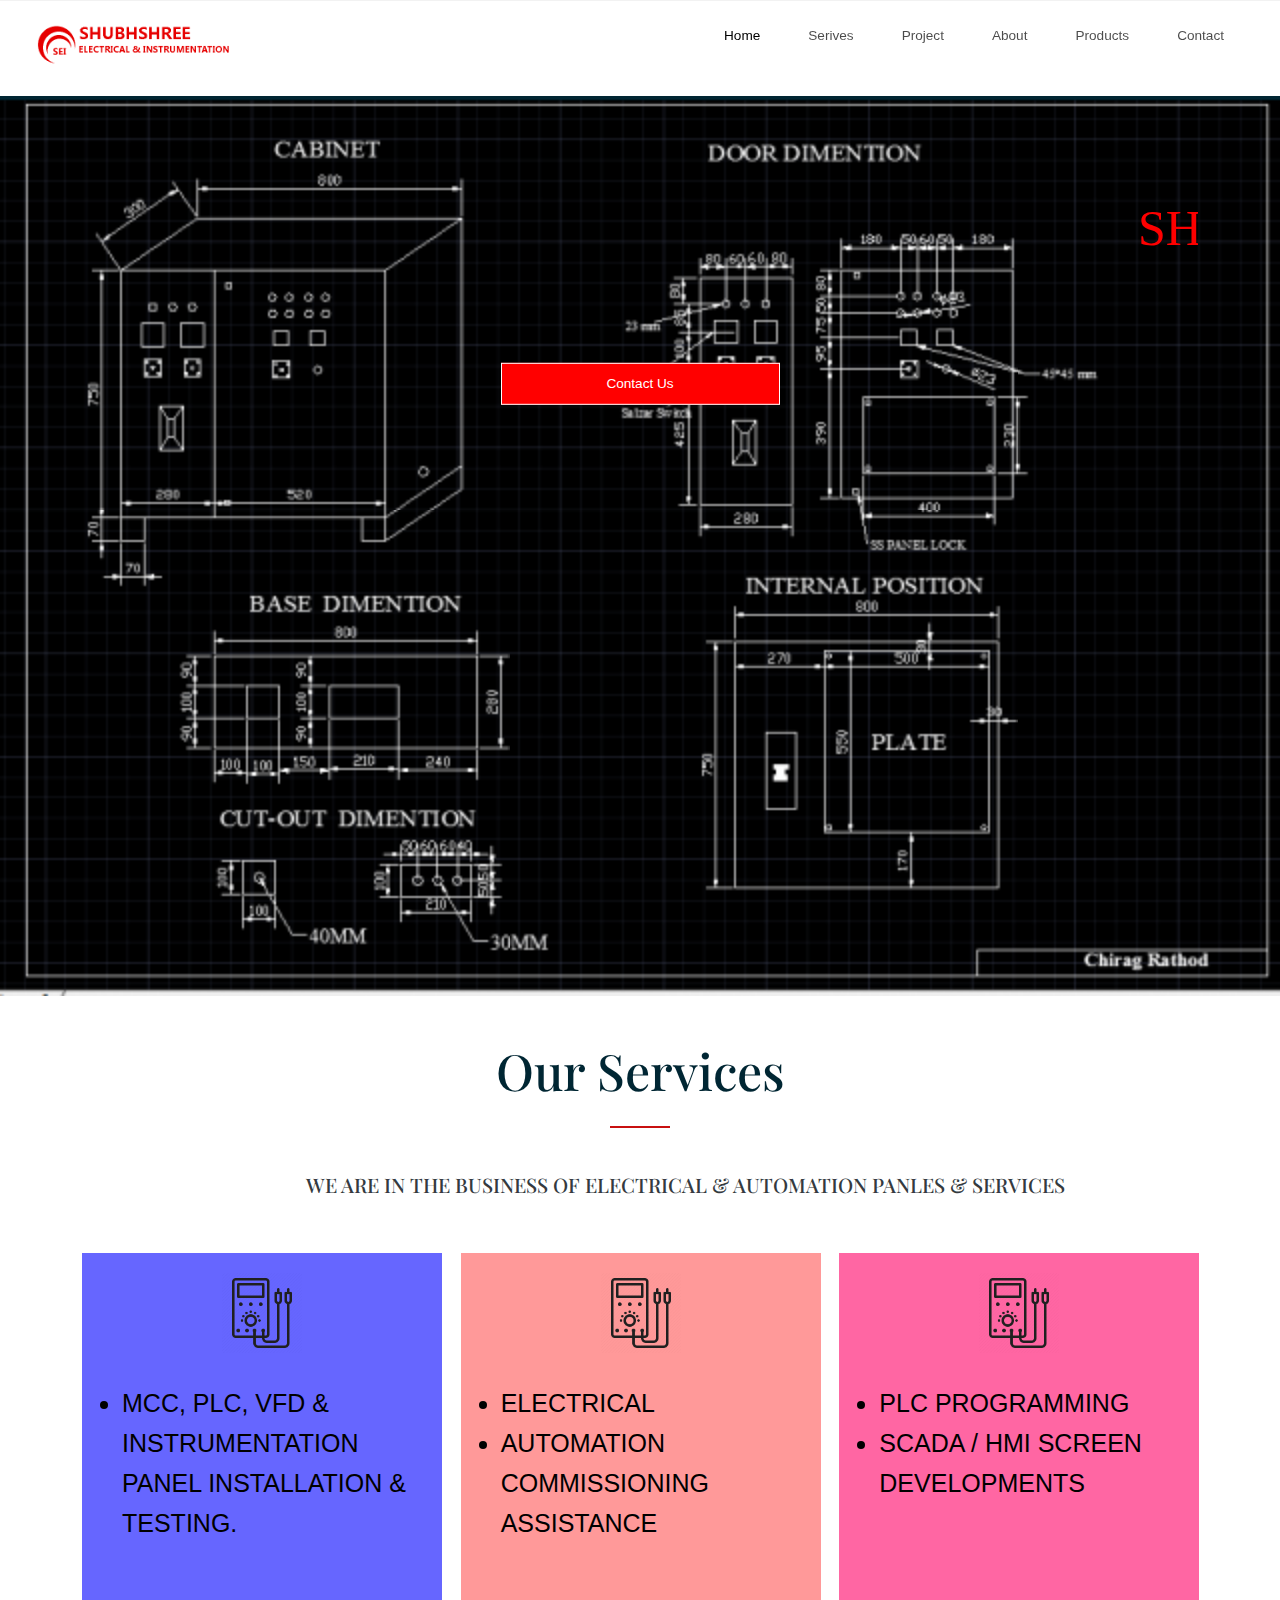
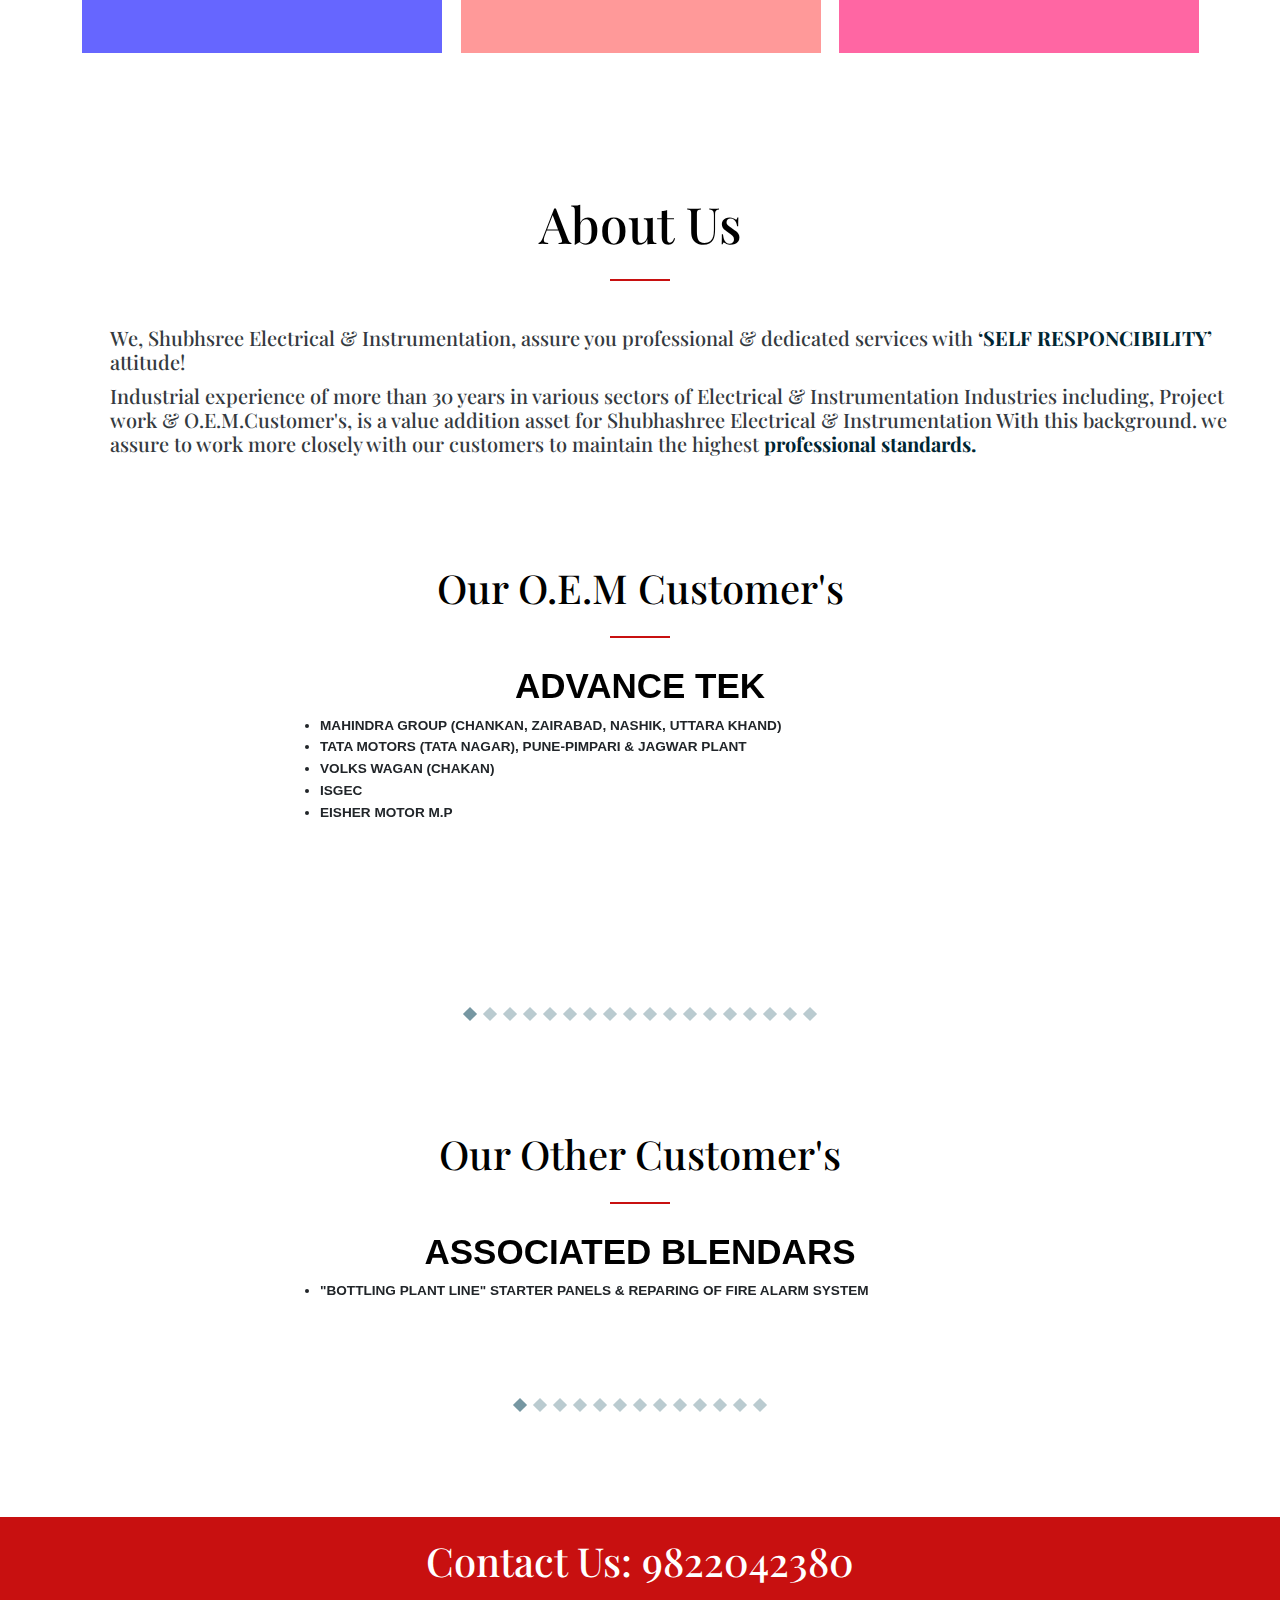
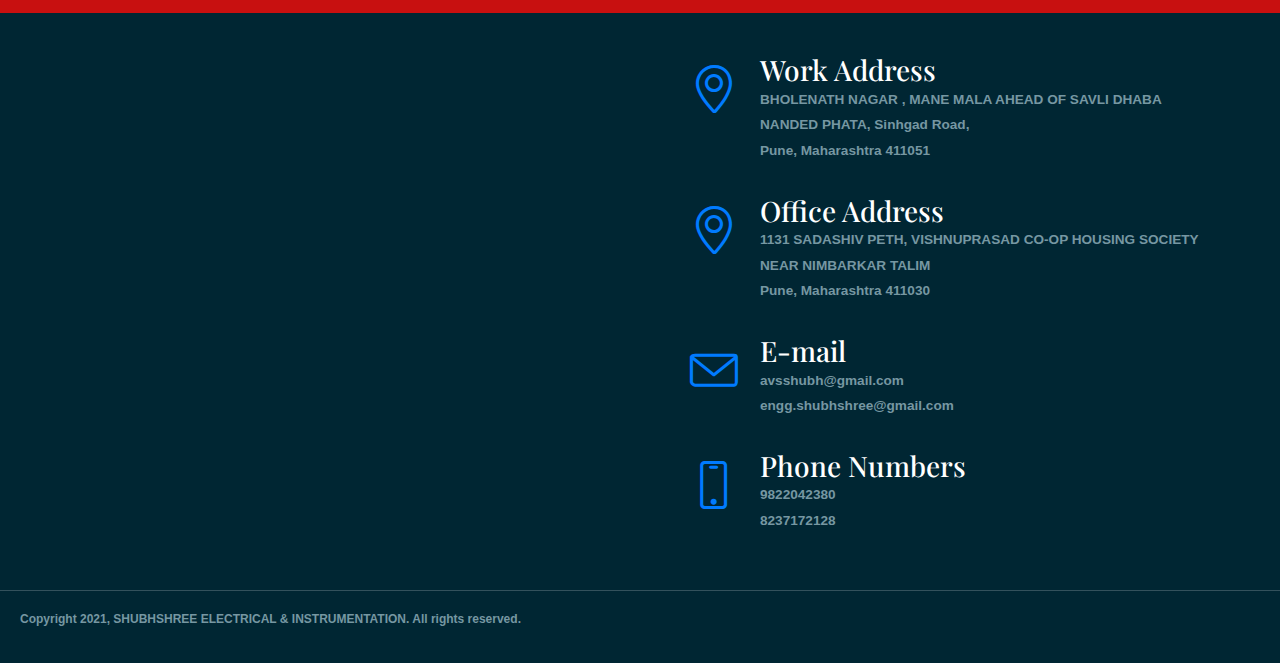
<file: index.html>
<!DOCTYPE html>
<html lang="en-US">
  <head>
    <meta charset="UTF-8">
    <meta name="viewport" content="width=device-width, initial-scale=1.0" />
    <title>SHUBHSHREE ELECTRICAL & INSTRUMENTATION </title>
    <link rel="stylesheet" href="css/components.css">
    <link rel="stylesheet" href="css/icons.css">
    <link rel="stylesheet" href="css/responsee.css">
    <link rel="stylesheet" href="owl-carousel/owl.carousel.css">
    <link rel="stylesheet" href="owl-carousel/owl.theme.css"> 
    <link rel="stylesheet" href="css/template-style.css">
   
    <link rel="stylesheet" type="text/css" href="https://maxcdn.bootstrapcdn.com/bootstrap/4.4.1/css/bootstrap.min.css">
      <!--<link rel="stylesheet" href="/shubhshree/style11.css">-->
           <link rel="stylesheet" href="css/style11.css">
           
     
    

    
    <link href='https://fonts.googleapis.com/css?family=Playfair+Display&subset=latin,latin-ext' rel='stylesheet' type='text/css'>
    <link href='https://fonts.googleapis.com/css?family=Open+Sans:400,300,700,800&subset=latin,latin-ext' rel='stylesheet' type='text/css'>
    <script type="text/javascript" src="js/jquery-1.8.3.min.js"></script>
      <script type="text/javascript" src="js/form.js"></script>
    <script type="text/javascript" src="js/jquery-ui.min.js"></script> 

  </head>
  
  <body class="size-1140">
  	<!-- PREMIUM FEATURES BUTTON -->
  	 <!--<a target="_blank" class="hide-s" type="button" href="sendinquiry.php" style="position:fixed;top:600px;right:10px;z-index:10;"> 
      <img src = "img/selected/sendbtn.png" ></a>-->
    <!-- HEADER -->
    <header role="banner" class="position-absolute" style="background-color: white;" >    
      <!-- Top Navigation -->
      <nav class="background-transparent background-transparent-hightlight full-width sticky">
        <div class="s-12 l-2"  >
          <a href="index.html" class="logo">
            <!-- Logo White Version -->
            <img class="logo-white" src="img/selected/logo1.png" alt=""  style="margin-top: -30px;">

           
            <img class="logo-dark" src="img/selected/logo1.png" alt="" style="margin-top: -30px;">

          </a>
        </div>
        <div class="top-nav s-12 l-10" >
          
          <ul class="right chevron">
            <li><a href="index.html" style="color: black;">Home</a></li>
            <li><a href="services.html" style="color: black">Serives</a></li>
            
            <li><a href="project.html" style="color: black">Project</a></li>
            <!--<li><a>Services</a>
              <ul>
                <li><a>Service 1</a>
                  <ul>
                    <li><a>Service 1 A</a></li>
                    <li><a>Service 1 B</a></li>
                  </ul>
                </li>
                <li><a>Service 2</a></li>
              </ul>
            </li>-->
            <li><a href="about.html" style="color: black">About</a></li>
            <li><a href="products.html" style="color: black">Products</a></li>
            <li><a href="contact.html" style="color: black">Contact</a></li>
          </ul>
        </div>
      </nav>
    </header>
    
    <!-- MAIN -->
    <main role="main">    
      <!-- Main Header -->
      <header>

        <div class="carousel-default owl-carousel carousel-main carousel-nav-white background-dark text-center">
          <div class="item">
            <div class="s-12">
              <img src="img/selected/12.png" alt="" style="margin-top: 100px;">
              <div class="carousel-content">
                <div class="content-center-vertical line " style="margin-top: -200px;">
                  <div class="margin-top-bottom-80">

                 
                    <marquee behavior="scroll" direction="left"
           onmouseover="this.stop();"
           onmouseout="this.start();" scrolldelay="40"style="font-size: 50px; color: red; font-family: 'Times New Roman'" >SHUBHSHREE ELECTRICAL & INSTRUMENTATION </marquee>

                    
                   <!--<div class="s-12 m-10 l-8 center"><p class="text-white text-size-14 margin-bottom-40">Duis autem vel eum iriure dolor in hendrerit in vulputate velit esse molestie consequat, vel illum dolore eu feugiat nulla facilisis. Iriure dolor in hendrerit duis autem vel eum in vulputate velit esse molestie consequat.</p></div>-->
                    <div class="line">
                      <div class="s-12 m-12 l-3 center">
                        <a class="button button-white-stroke s-12" href="contact.html" style="margin-top: 90px; background-color: red;">Contact Us</a>
                      </div>       
                    </div>  
                  </div>
                </div>
              </div>
            </div>
          </div>              
        </div>               
      </header>

       
      <div class="sidebar-form">
<div class="call-action" style="background-color: #cc0000";>
  <span ><b>Send Inquiry</b></span>
</div>
<!--<h3 style="font-color: black";> Inquiry Form</h3>-->
<form action="inquiry.php" method="POST" name="myform" onsubmit="return validate()">
  <div class="form-group">
    <!--<label for="">Name</label>-->
    <input type="text" name="name" id="Name" class="form-control" placeholder="Name" required="" style="width:300px; height: 40px;">
  </div>

  <div class="form-group">
    <!--<label for="">Subject</label>-->
  <input type="text" name="subject"  id="Subject" class="form-control" placeholder="Subject" required="" style="width:300px; height: 40px;">
  </div>

  <div class="form-group">
    <!--<label for="">Mobile Number</label>-->
    <input type="text" name="mobile" id="Mono" class="form-control" placeholder="Mobile No" required="" style="width:300px; height: 40px;">
  </div>

  <div class="form-group">
   <!-- <label for="">Email</label>-->
    <input type="text" name="email" id="Mail" class="form-control" placeholder="Email" required="" style="width:300px; height: 40px;">
  </div>

  <div class="form-group">
    <!--<label for="">Message</label>-->
    <input type="text" name="msg" id="Msg" class="form-control" placeholder="Message" required="" style="width:300px; height: 40px;">
  </div>


  <input type="submit" name="submit" value="Send Inquiry" id="submit-btn" style="background-color: #cc0000";>
</form>
</div>

<script src="https://code.jquery.com/jquery-3.6.0.js"></script>
<script type="text/javascript">
  $(document).ready(function(){
    $('.call-action').click(function(){
      
        $('.sidebar-form').toggleClass('show');


    });
    
  });
</script>

<section class="section-small-padding background-white text-center"> 
       <div class="line">
          <h2 class="text-size-50  text-m-size-40 text-center">Our Services</h2>
          <hr class="break-small background-primary break-center">
        </div>
        <div  style="margin-left: 90px">
              <p class="h1 text-size-20 margin-top-10 text-dark text-thin"  style="font-style: bold"> WE ARE IN THE BUSINESS OF ELECTRICAL & AUTOMATION PANLES & SERVICES</p><br><br>
            </div>
        <div class="line text-center">
          <div class="margin">
            <div class="s-12 m-12 l-4 margin-m-bottom">
              <div class="box" style="background-color: #6666ff;">
               
                 <!--<i class="icon-sli-wrench icon3x text-white margin-bottom-30"></i>-->
                <!--<h2 class="text-thin">Motor control centers </h2>-->
                <img src="img/selected/multi.png"> 
                <ul>
                  <li> MCC, PLC, VFD & INSTRUMENTATION PANEL INSTALLATION & TESTING. </li>
                  
                   
                  </ul>
                <!--<a class="button button-dark-stroke text-size-12" href="/">GET MORE INFO</a>-->
              </div>
            </div>
            <div class="s-12 m-12 l-4 margin-m-bottom">
              <div class="box" style="background-color:  #ff9999">
                <!--<i class="icon-sli-wrench icon3x text-white margin-bottom-30"></i>-->
                <!--<h2 class="text-thin"> power control centers (pcc)</h2>-->
                 <img src="img/selected/multi.png"> 
                 <ul>
                  <li> ELECTRICAL </li>
                  <li> AUTOMATION COMMISSIONING ASSISTANCE</li>
                </ul>
                
                <!--<a class="button button-dark-stroke text-size-12" href="/">GET MORE INFO</a>-->
              </div>
            </div>

            <div class="s-12 m-12 l-4 margin-m-bottom">
              <div class="box" style="background-color: #ff66a3;">
                 <!--<i class="icon-sli-wrench icon3x text-white margin-bottom-30"></i>-->
                <!--<h2 class="text-thin">auto change over panels / manuals changeover panels</h2>-->
                 <img src="img/selected/multi.png"> 
                 <ul>
                  <li>PLC PROGRAMMING</li>
                  <li>SCADA / HMI  SCREEN DEVELOPMENTS</li>
                </ul>
               
                <!--<a class="button button-dark-stroke text-size-12" href="/">GET MORE INFO</a>-->
              </div>
            </div>


          </div>
        </div>
      </section> 
      <!-- Section 1 -->
      <section class="section">
        <div class="line">
          <h2 class="text-size-50  text-m-size-40 text-center">About Us</h2>
          <hr class="break-small background-primary break-center">
        </div>
        <!--<div class="line">
          <div class="margin">  
           <div class="s-12 m-12 l-2">
             <p class="h1 text-size-30 margin-m-bottom-30 text-primary text-line-height-1 text-right">We
            </div>-->
            <div  style="margin-left: 90px">
              <p class="h1 text-size-20 margin-top-10 text-dark text-thin" > We, Shubhsree Electrical & Instrumentation, assure you professional & dedicated services with <b>‘SELF RESPONCIBILITY’</b> attitude!<br></p>

              <p class="h1 text-size-20 margin-top-10 text-dark text-thin">Industrial experience of more than 30 years in various sectors of Electrical & Instrumentation Industries including, Project work & O.E.M.Customer's, is a value addition asset for  Shubhashree Electrical & Instrumentation With this background. we assure to  work more closely with our customers to maintain the highest <b>professional standards.</p>
              
            </div>
          
          </div>
        </div>
      </main>
      <!--<div class="line">
          <h2 class="text-size-50  text-m-size-40 text-center">Our Stats</h2>
          <hr class="break-small background-primary break-center">
          <div class="margin margin-top-bottom-50">
           
            <div class="s-12 m-12 l-3">
              <div class="block">
                <div class="count-to">
                  <div class="carousel-default owl-carousel carousel-wide-arrows" >
                  <span class="timer h1 text-size-50  text-m-size-40">1500</span>
                  <p class="h1 text-size-20 margin-top-10 text-dark text-thin">Eodem modo typi</p> 
                </div>

             
              </div>
            </div>
            <div class="s-12 m-12 l-3">
              <div class="block">
                <div class="count-to">
                  <div class="carousel-default owl-carousel carousel-wide-arrows" >
                  <span class="timer h1 text-size-50  text-m-size-40">95%</span>
                  <p class="h1 text-size-20 margin-top-10 text-dark text-thin">Duis autem</p> 
                </div>
              </div>
            </div>
            <div class="s-12 m-12 l-3">
              <div class="block">
                <div class="count-to">
                  <div class="carousel-default owl-carousel carousel-wide-arrows" >
                  <span class="timer h1 text-size-50  text-m-size-40">287</span>
                  <p class="h1 text-size-20 margin-top-10 text-dark text-thin">Mirum est notare</p> 
                </div>
              </div>
            </div>
            <div class="s-12 m-12 l-3">
              <div class="block">
                <div class="count-to">
                  <div class="carousel-default owl-carousel carousel-wide-arrows" >
                  <span class="timer h1 text-size-50  text-m-size-40">7 milion</span>
                  <p class="h1 text-size-20 margin-top-10 text-dark text-thin">Nam liber tempor</p> 
                </div>
              </div>
            </div> 
          
        </div>
      </div>
      </section>
      
     <hr class="break margin-top-bottom-0">
      
     
      <section class="section-top-padding full-width">
        <h2 class="text-size-50  text-m-size-40 text-center">Our Work</h2>
        <hr class="break-small background-primary break-center"> 
        <div class="tabs background-primary-hightlight">
            <div class="tab-item tab-active">
              <a class="tab-label active-btn">Web Design</a>
              <div class="tab-content lightbox-gallery">
                <div class="s-12 m-6 l-3">
                  <a class="image-with-hover-overlay image-hover-zoom" href="img/portfolio/portfolio-02.jpg">
                    <div class="image-hover-overlay background-primary"> 
                      <div class="image-hover-overlay-content text-center padding-2x">
                        <h2 class="text-thin">Lorem Ipsum Dolor</h2> 
                        <p>Duis autem vel eum iriure dolor in hendrerit in vulputate velit esse molestie consequat, vel illum dolore eu feugiat nulla facilisis. Autem vel eum iriure dolor in hendrerit in vulputate velit esse molestie consequat, vel illum dolore eu feugiat nulla facilisis.</p> 
                      </div> 
                    </div> 
                    <img src="img/portfolio/thumb-02.jpg" alt="" title="Portfolio Image 1" />
                  </a>  
                </div>
                <div class="s-12 m-6 l-3">
                  <a class="image-with-hover-overlay image-hover-zoom" href="img/portfolio/video.mp4">
                    <div class="image-hover-overlay background-primary"> 
                      <div class="image-hover-overlay-content text-center padding-2x">
                        <h2 class="text-thin">Lorem Ipsum Dolor</h2> 
                        <p>Duis autem vel eum iriure dolor in hendrerit in vulputate velit esse molestie consequat, vel illum dolore eu feugiat nulla facilisis. Autem vel eum iriure dolor in hendrerit in vulputate velit esse molestie consequat, vel illum dolore eu feugiat nulla facilisis.</p> 
                      </div> 
                    </div> 
                    <img src="img/portfolio/thumb-09.jpg" alt="" title="Portfolio Image 2" />
                  </a>  
                </div>
                <div class="s-12 m-6 l-3">
                  <a class="image-with-hover-overlay image-hover-zoom" href="img/portfolio/portfolio-08.jpg">
                    <div class="image-hover-overlay background-primary"> 
                      <div class="image-hover-overlay-content text-center padding-2x">
                        <h2 class="text-thin">Lorem Ipsum Dolor</h2> 
                        <p>Duis autem vel eum iriure dolor in hendrerit in vulputate velit esse molestie consequat, vel illum dolore eu feugiat nulla facilisis. Autem vel eum iriure dolor in hendrerit in vulputate velit esse molestie consequat, vel illum dolore eu feugiat nulla facilisis.</p> 
                      </div> 
                    </div> 
                    <img src="img/portfolio/thumb-08.jpg" alt="" title="Portfolio Image 3" />
                  </a>  
                </div>
                <div class="s-12 m-6 l-3">
                  <a class="image-with-hover-overlay image-hover-zoom" href="img/portfolio/portfolio-05.jpg">
                    <div class="image-hover-overlay background-primary"> 
                      <div class="image-hover-overlay-content text-center padding-2x">
                        <h2 class="text-thin">Lorem Ipsum Dolor</h2> 
                        <p>Duis autem vel eum iriure dolor in hendrerit in vulputate velit esse molestie consequat, vel illum dolore eu feugiat nulla facilisis. Autem vel eum iriure dolor in hendrerit in vulputate velit esse molestie consequat, vel illum dolore eu feugiat nulla facilisis.</p> 
                      </div> 
                    </div> 
                    <img src="img/portfolio/thumb-05.jpg" alt="" title="Portfolio Image 4" />
                  </a>  
                </div>
                <div class="s-12 m-6 l-3">
                  <a class="image-with-hover-overlay image-hover-zoom" href="img/portfolio/video.mp4">
                    <div class="image-hover-overlay background-primary"> 
                      <div class="image-hover-overlay-content text-center padding-2x">
                        <h2 class="text-thin">Lorem Ipsum Dolor</h2> 
                        <p>Duis autem vel eum iriure dolor in hendrerit in vulputate velit esse molestie consequat, vel illum dolore eu feugiat nulla facilisis. Autem vel eum iriure dolor in hendrerit in vulputate velit esse molestie consequat, vel illum dolore eu feugiat nulla facilisis.</p> 
                      </div> 
                    </div> 
                    <img src="img/portfolio/thumb-06.jpg" alt="" title="Portfolio Image 5" />
                  </a>  
                </div>
                <div class="s-12 m-6 l-3">
                  <a class="image-with-hover-overlay image-hover-zoom" href="img/portfolio/portfolio-11.jpg">
                    <div class="image-hover-overlay background-primary"> 
                      <div class="image-hover-overlay-content text-center padding-2x">
                        <h2 class="text-thin">Lorem Ipsum Dolor</h2> 
                        <p>Duis autem vel eum iriure dolor in hendrerit in vulputate velit esse molestie consequat, vel illum dolore eu feugiat nulla facilisis. Autem vel eum iriure dolor in hendrerit in vulputate velit esse molestie consequat, vel illum dolore eu feugiat nulla facilisis.</p> 
                      </div> 
                    </div> 
                    <img src="img/portfolio/thumb-11.jpg" alt="" title="Portfolio Image 6" />
                  </a>  
                </div>
                <div class="s-12 m-6 l-3">
                  <a class="image-with-hover-overlay image-hover-zoom" href="img/portfolio/portfolio-12.jpg">
                    <div class="image-hover-overlay background-primary"> 
                      <div class="image-hover-overlay-content text-center padding-2x">
                        <h2 class="text-thin">Lorem Ipsum Dolor</h2> 
                        <p>Duis autem vel eum iriure dolor in hendrerit in vulputate velit esse molestie consequat, vel illum dolore eu feugiat nulla facilisis. Autem vel eum iriure dolor in hendrerit in vulputate velit esse molestie consequat, vel illum dolore eu feugiat nulla facilisis.</p> 
                      </div> 
                    </div> 
                    <img src="img/portfolio/thumb-12.jpg" alt="" title="Portfolio Image 7" />
                  </a>  
                </div>
                <div class="s-12 m-6 l-3">
                  <a class="image-with-hover-overlay image-hover-zoom" href="img/portfolio/portfolio-07.jpg">
                    <div class="image-hover-overlay background-primary"> 
                      <div class="image-hover-overlay-content text-center padding-2x">
                        <h2 class="text-thin">Lorem Ipsum Dolor</h2> 
                        <p>Duis autem vel eum iriure dolor in hendrerit in vulputate velit esse molestie consequat, vel illum dolore eu feugiat nulla facilisis. Autem vel eum iriure dolor in hendrerit in vulputate velit esse molestie consequat, vel illum dolore eu feugiat nulla facilisis.</p> 
                      </div> 
                    </div> 
                    <img src="img/portfolio/thumb-07.jpg" alt="" title="Portfolio Image 8" />
                  </a>  
                </div>
              </div>  
            </div>
            <div class="tab-item">
              <a class="tab-label">Graphic Design</a>
              <div class="tab-content lightbox-gallery">
                <div class="s-12 m-6 l-3">
                  <a class="image-with-hover-overlay image-hover-zoom" href="img/portfolio/video.mp4">
                    <div class="image-hover-overlay background-primary"> 
                      <div class="image-hover-overlay-content text-center padding-2x">
                        <h2 class="text-thin">Lorem Ipsum Dolor</h2> 
                        <p>Duis autem vel eum iriure dolor in hendrerit in vulputate velit esse molestie consequat, vel illum dolore eu feugiat nulla facilisis. Autem vel eum iriure dolor in hendrerit in vulputate velit esse molestie consequat, vel illum dolore eu feugiat nulla facilisis.</p> 
                      </div> 
                    </div> 
                    <img src="img/portfolio/thumb-04.jpg" alt="" title="Portfolio Image 1" />
                  </a>  
                </div>
                <div class="s-12 m-6 l-3">
                  <a class="image-with-hover-overlay image-hover-zoom" href="img/portfolio/portfolio-06.jpg">
                    <div class="image-hover-overlay background-primary"> 
                      <div class="image-hover-overlay-content text-center padding-2x">
                        <h2 class="text-thin">Lorem Ipsum Dolor</h2> 
                        <p>Duis autem vel eum iriure dolor in hendrerit in vulputate velit esse molestie consequat, vel illum dolore eu feugiat nulla facilisis. Autem vel eum iriure dolor in hendrerit in vulputate velit esse molestie consequat, vel illum dolore eu feugiat nulla facilisis.</p> 
                      </div> 
                    </div> 
                    <img src="img/portfolio/thumb-06.jpg" alt="" title="Portfolio Image 2" />
                  </a>  
                </div>
                <div class="s-12 m-6 l-3">
                  <a class="image-with-hover-overlay image-hover-zoom" href="img/portfolio/portfolio-13.jpg">
                    <div class="image-hover-overlay background-primary"> 
                      <div class="image-hover-overlay-content text-center padding-2x">
                        <h2 class="text-thin">Lorem Ipsum Dolor</h2> 
                        <p>Duis autem vel eum iriure dolor in hendrerit in vulputate velit esse molestie consequat, vel illum dolore eu feugiat nulla facilisis. Autem vel eum iriure dolor in hendrerit in vulputate velit esse molestie consequat, vel illum dolore eu feugiat nulla facilisis.</p> 
                      </div> 
                    </div> 
                    <img src="img/portfolio/thumb-13.jpg" alt="" title="Portfolio Image 3" />
                  </a>  
                </div>
                <div class="s-12 m-6 l-3">
                  <a class="image-with-hover-overlay image-hover-zoom" href="img/portfolio/portfolio-05.jpg">
                    <div class="image-hover-overlay background-primary"> 
                      <div class="image-hover-overlay-content text-center padding-2x">
                        <h2 class="text-thin">Lorem Ipsum Dolor</h2> 
                        <p>Duis autem vel eum iriure dolor in hendrerit in vulputate velit esse molestie consequat, vel illum dolore eu feugiat nulla facilisis. Autem vel eum iriure dolor in hendrerit in vulputate velit esse molestie consequat, vel illum dolore eu feugiat nulla facilisis.</p> 
                      </div> 
                    </div> 
                    <img src="img/portfolio/thumb-05.jpg" alt="" title="Portfolio Image 4" />
                  </a>  
                </div>
                <div class="s-12 m-6 l-3">
                  <a class="image-with-hover-overlay image-hover-zoom" href="img/portfolio/video.mp4">
                    <div class="image-hover-overlay background-primary"> 
                      <div class="image-hover-overlay-content text-center padding-2x">
                        <h2 class="text-thin">Lorem Ipsum Dolor</h2> 
                        <p>Duis autem vel eum iriure dolor in hendrerit in vulputate velit esse molestie consequat, vel illum dolore eu feugiat nulla facilisis. Autem vel eum iriure dolor in hendrerit in vulputate velit esse molestie consequat, vel illum dolore eu feugiat nulla facilisis.</p> 
                      </div> 
                    </div> 
                    <img src="img/portfolio/thumb-12.jpg" alt="" title="Portfolio Image 5" />
                  </a>  
                </div>
                <div class="s-12 m-6 l-3">
                  <a class="image-with-hover-overlay image-hover-zoom" href="img/portfolio/portfolio-14.jpg">
                    <div class="image-hover-overlay background-primary"> 
                      <div class="image-hover-overlay-content text-center padding-2x">
                        <h2 class="text-thin">Lorem Ipsum Dolor</h2> 
                        <p>Duis autem vel eum iriure dolor in hendrerit in vulputate velit esse molestie consequat, vel illum dolore eu feugiat nulla facilisis. Autem vel eum iriure dolor in hendrerit in vulputate velit esse molestie consequat, vel illum dolore eu feugiat nulla facilisis.</p> 
                      </div> 
                    </div> 
                    <img src="img/portfolio/thumb-14.jpg" alt="" title="Portfolio Image 6" />
                  </a>  
                </div>
                <div class="s-12 m-6 l-3">
                  <a class="image-with-hover-overlay image-hover-zoom" href="img/portfolio/portfolio-07.jpg">
                    <div class="image-hover-overlay background-primary"> 
                      <div class="image-hover-overlay-content text-center padding-2x">
                        <h2 class="text-thin">Lorem Ipsum Dolor</h2> 
                        <p>Duis autem vel eum iriure dolor in hendrerit in vulputate velit esse molestie consequat, vel illum dolore eu feugiat nulla facilisis. Autem vel eum iriure dolor in hendrerit in vulputate velit esse molestie consequat, vel illum dolore eu feugiat nulla facilisis.</p> 
                      </div> 
                    </div> 
                    <img src="img/portfolio/thumb-07.jpg" alt="" title="Portfolio Image 7" />
                  </a>  
                </div>
                <div class="s-12 m-6 l-3">
                  <a class="image-with-hover-overlay image-hover-zoom" href="img/portfolio/video.mp4">
                    <div class="image-hover-overlay background-primary"> 
                      <div class="image-hover-overlay-content text-center padding-2x">
                        <h2 class="text-thin">Lorem Ipsum Dolor</h2> 
                        <p>Duis autem vel eum iriure dolor in hendrerit in vulputate velit esse molestie consequat, vel illum dolore eu feugiat nulla facilisis. Autem vel eum iriure dolor in hendrerit in vulputate velit esse molestie consequat, vel illum dolore eu feugiat nulla facilisis.</p> 
                      </div> 
                    </div> 
                    <img src="img/portfolio/thumb-10.jpg" alt="" title="Portfolio Image 8" />
                  </a>  
                </div>
              </div>  
            </div>
            <div class="tab-item">
              <a class="tab-label">Campaigns</a>
              <div class="tab-content lightbox-gallery">
                <div class="s-12 m-6 l-3">
                  <a class="image-with-hover-overlay image-hover-zoom" href="img/portfolio/portfolio-03.jpg">
                    <div class="image-hover-overlay background-primary"> 
                      <div class="image-hover-overlay-content text-center padding-2x">
                        <h2 class="text-thin">Lorem Ipsum Dolor</h2> 
                        <p>Duis autem vel eum iriure dolor in hendrerit in vulputate velit esse molestie consequat, vel illum dolore eu feugiat nulla facilisis. Autem vel eum iriure dolor in hendrerit in vulputate velit esse molestie consequat, vel illum dolore eu feugiat nulla facilisis.</p> 
                      </div> 
                    </div> 
                    <img src="img/portfolio/thumb-03.jpg" alt="" title="Portfolio Image 9" />
                  </a>  
                </div>
                <div class="s-12 m-6 l-3">
                  <a class="image-with-hover-overlay image-hover-zoom" href="img/portfolio/portfolio-01.jpg">
                    <div class="image-hover-overlay background-primary"> 
                      <div class="image-hover-overlay-content text-center padding-2x">
                        <h2 class="text-thin">Lorem Ipsum Dolor</h2> 
                        <p>Duis autem vel eum iriure dolor in hendrerit in vulputate velit esse molestie consequat, vel illum dolore eu feugiat nulla facilisis. Autem vel eum iriure dolor in hendrerit in vulputate velit esse molestie consequat, vel illum dolore eu feugiat nulla facilisis.</p> 
                      </div> 
                    </div> 
                    <img src="img/portfolio/thumb-01.jpg" alt="" title="Portfolio Image 10" />
                  </a>  
                </div>
                <div class="s-12 m-6 l-3">
                  <a class="image-with-hover-overlay image-hover-zoom" href="img/portfolio/video.mp4">
                    <div class="image-hover-overlay background-primary"> 
                      <div class="image-hover-overlay-content text-center padding-2x">
                        <h2 class="text-thin">Lorem Ipsum Dolor</h2> 
                        <p>Duis autem vel eum iriure dolor in hendrerit in vulputate velit esse molestie consequat, vel illum dolore eu feugiat nulla facilisis. Autem vel eum iriure dolor in hendrerit in vulputate velit esse molestie consequat, vel illum dolore eu feugiat nulla facilisis.</p> 
                      </div> 
                    </div> 
                    <img src="img/portfolio/thumb-09.jpg" alt="" title="Portfolio Image 11" />
                  </a>  
                </div>
                <div class="s-12 m-6 l-3">
                  <a class="image-with-hover-overlay image-hover-zoom" href="img/portfolio/portfolio-14.jpg">
                    <div class="image-hover-overlay background-primary"> 
                      <div class="image-hover-overlay-content text-center padding-2x">
                        <h2 class="text-thin">Lorem Ipsum Dolor</h2> 
                        <p>Duis autem vel eum iriure dolor in hendrerit in vulputate velit esse molestie consequat, vel illum dolore eu feugiat nulla facilisis. Autem vel eum iriure dolor in hendrerit in vulputate velit esse molestie consequat, vel illum dolore eu feugiat nulla facilisis.</p> 
                      </div> 
                    </div> 
                    <img src="img/portfolio/thumb-14.jpg" alt="" title="Portfolio Image 12" />
                  </a>  
                </div>
                <div class="s-12 m-6 l-3">
                  <a class="image-with-hover-overlay image-hover-zoom" href="img/portfolio/portfolio-07.jpg">
                    <div class="image-hover-overlay background-primary"> 
                      <div class="image-hover-overlay-content text-center padding-2x">
                        <h2 class="text-thin">Lorem Ipsum Dolor</h2> 
                        <p>Duis autem vel eum iriure dolor in hendrerit in vulputate velit esse molestie consequat, vel illum dolore eu feugiat nulla facilisis. Autem vel eum iriure dolor in hendrerit in vulputate velit esse molestie consequat, vel illum dolore eu feugiat nulla facilisis.</p> 
                      </div> 
                    </div> 
                    <img src="img/portfolio/thumb-07.jpg" alt="" title="Portfolio Image 13" />
                  </a>  
                </div>
                <div class="s-12 m-6 l-3">
                  <a class="image-with-hover-overlay image-hover-zoom" href="img/portfolio/portfolio-13.jpg">
                    <div class="image-hover-overlay background-primary"> 
                      <div class="image-hover-overlay-content text-center padding-2x">
                        <h2 class="text-thin">Lorem Ipsum Dolor</h2> 
                        <p>Duis autem vel eum iriure dolor in hendrerit in vulputate velit esse molestie consequat, vel illum dolore eu feugiat nulla facilisis. Autem vel eum iriure dolor in hendrerit in vulputate velit esse molestie consequat, vel illum dolore eu feugiat nulla facilisis.</p> 
                      </div> 
                    </div> 
                    <img src="img/portfolio/thumb-13.jpg" alt="" title="Portfolio Image 14" />
                  </a>  
                </div>
                <div class="s-12 m-6 l-3">
                  <a class="image-with-hover-overlay image-hover-zoom" href="img/portfolio/video.mp4">
                    <div class="image-hover-overlay background-primary"> 
                      <div class="image-hover-overlay-content text-center padding-2x">
                        <h2 class="text-thin">Lorem Ipsum Dolor</h2> 
                        <p>Duis autem vel eum iriure dolor in hendrerit in vulputate velit esse molestie consequat, vel illum dolore eu feugiat nulla facilisis. Autem vel eum iriure dolor in hendrerit in vulputate velit esse molestie consequat, vel illum dolore eu feugiat nulla facilisis.</p> 
                      </div> 
                    </div> 
                    <img src="img/portfolio/thumb-11.jpg" alt="" title="Portfolio Image 15" />
                  </a>  
                </div>
                <div class="s-12 m-6 l-3">
                  <a class="image-with-hover-overlay image-hover-zoom" href="img/portfolio/portfolio-04.jpg">
                    <div class="image-hover-overlay background-primary"> 
                      <div class="image-hover-overlay-content text-center padding-2x">
                        <h2 class="text-thin">Lorem Ipsum Dolor</h2> 
                        <p>Duis autem vel eum iriure dolor in hendrerit in vulputate velit esse molestie consequat, vel illum dolore eu feugiat nulla facilisis. Autem vel eum iriure dolor in hendrerit in vulputate velit esse molestie consequat, vel illum dolore eu feugiat nulla facilisis.</p> 
                      </div> 
                    </div> 
                    <img src="img/portfolio/thumb-04.jpg" alt="" title="Portfolio Image 16" />
                  </a>  
                </div>
              </div>  
            </div>
         </div>
      </section>-->
     
<h2 class="text-size-40  text-m-size-40 text-center" > Our O.E.M Customer's</h2>
 <hr class="break-small background-primary break-center">
<section class="Customer"  >
  <div class="oem customer" >
  <div class="carousel-default owl-carousel carousel-wide-arrows">
    <div class="content" >

    <p >ADVANCE TEK </p>
   <ul >
    <li >MAHINDRA GROUP (CHANKAN, ZAIRABAD, NASHIK, UTTARA KHAND)</li>
    <li>TATA MOTORS (TATA NAGAR), PUNE-PIMPARI & JAGWAR PLANT</li>
    <li>VOLKS WAGAN (CHAKAN)</li>
    <li>ISGEC</li>
    <li>EISHER MOTOR M.P</li>
  </ul>
</div>

   <div class="content">
    <p >ANS AIRCON </p>
    <ul >
    <li>ABB, NASHIK</li>
    <li>PLC, VFD & STARTER PANELS FOR H.V.A.C V VENTILATION, PARKING , MALL, HOSPITAL, A.C & CHILLAR PLANTS FIRE FIGHTING(BMS)</li>
    <li>GERA BROTHERS</li>
    <li>NOBAL HOSPITAL, NAVLE HOSPITAL </li>
    <li>GODREJ</li>
    <li>CECO TOOLS</li>
    <li>SANDVIK</li>
  </ul>
    

  </div>
   <div class="content">

     <p >ARTVET </p>
     <ul >
   <li>PLC, HMI, SCADA  & WEIGHING SYSTEM FOR ANIMAL FEED PLANT PALGHAR MAHARASHTRA  </li>
 </ul>
   

  </div>

<div class="content">

     <p >ACCURATE CUTTING SYSTEM </p>
     <ul >
   <li>GOVERNMENT & PRIVATE STEEL PLANT</li>
   <li>PLC, VFD, SERVO, STARTER PANELS FOR CUTTING MACHINE</li>
 </ul>
   

  </div>
  <div class="content">

     <p >AVM </p>
     <ul >
   <li>REVAMPING & AUTOMATION SPM PANELS</li>
   </ul>

  </div>

  <div class="content">

     <p >B.G SHIRKE CONSTRUCTION AGRO DIVISION </p>
     <ul >
   <li>STARTER, PLC, VFD PANELS FOR SILO & MATERIAL HANDLING SYSTEM  INCLUDING TRUNKEY PROJECTS</li>
</ul>
   

  </div>
  <div class="content">

     <p >CAN GROUP </p>
     <ul >
   <li>POLLUTION CONTROL SYSTEM</li>
   <li>PNEUMETIC CONVEYING SYSTEM</li>
     <li>BREWRIES & DISTILLERIES</li>
    <li>SMJ MEGHALAY</li>
    
   </ul>

  </div>

  <div class="content">

     <p >ENVIRO ABBRASION:- </p>
     <ul >
   <li>VEDANTA GROUP EXPORT PROJECT, ASH & COAL HANDLING SYSTEM PANELS</li>
    <li>BHEL TRICHI</li>
    <li>WET SCRAPPER & CHAIN CONVEYOR PANELS</li>
    <li>SPONGE IRON PANELS</li>
  </ul>

   

  </div>
  <div class="content">

     <p >GURU </p>
     <ul >
   <li>POWER DISTRIBUTION & CHANGE OVER PANELS FOR BANK</li>
   </ul>
   

  </div>

 <div class="content">

     <p >INDPRO </p>
     <ul>
   <li>JINDAL </li>
   <li>BRITANIA BISUITS</li>
   <li>UNITED BREWIERIES</li>
   <li>PRAJ INDUSTRIES</li>
   <li>BAG DUMP STATION PANELS</li>
   <li>PNENUMETIC PANELS</li>
   <li>ATEX APPROVED PANELS</li>
   <li>LAN SET</li>
   <li>GRAIN CONVEYING </li>
   <li>LABORATORY PANELS</li>

    <li>DIAGEO</li>
    <li>SAM MULLER</li>
   </ul>



   

  </div>
  <div class="content">

     <p >MARKS TECHNOSYSTEM LESOR & MARKING MACHINE </p>
     <ul >
   <li>TATA MOTOR PUNE, DHARWAD & PATHNAGAR</li>
   <li>FIAT RANJANGOAN</li>
     <li>CUMMINS PHALTAN</li>
    <li>HUNDAI CHENNAI</li>
    <li>MAHINDRA & MAHINDRA CHAKAN</li>
     <li>GM</li>
    <li>MG  MOTOR</li>
  </ul>
    
   

  </div>
   <div class="content">

     <p >NECTOR </p>
     <ul >
   <li>BAG FILTER SYSTEM, AIR POLUTION SYSTEM</li>
   <li>PNEUMETIC CONVEYING SYSTEM PANELS (JINDAL BELLARAI) MANY OTHER REPUTED INDUSTRIES</li>
</ul>
  </div>
  <div class="content">

     <p >ONYX AUTOMATION (MITSUBISHI SYSTEM HOUSE) </p>
     <ul >
   <li>PUNE MUNICIPAL SEWAGE PLANT</li>
   <li>ACCURATE CUTTING SYSTEM</li>
   <li>BOSCH</li>
   <li>S&H DESIGN</li>
   <li>MOTHER SON</li>
   <li>PLC, VFD, SERVO, SCADA, STARTER PANELS</li>
 </ul>
   

  </div>
  <div class="content">

     <p >POWERCON </p>
     <ul >
   <li>SHAPOORJI PALAMJI EXPORT ORDER FOR BELT REELER CONVEYOR</li>
   <li> THERMAX, INCINARATION PLANT</li>
   <li> NESTLE</li>
   </ul>
   

  </div>
   <div class="content">

     <p >ENVIROCON LLP </p>
     <ul >
   <li>ALFA LAVAL</li>
   <li>PRAJ</li>
   <li>LUCID</li>
   <li>UB</li>
   <li></li>
   </ul>

   </div>
  <div class="content">

     <p >RAJDEEP ENGG  </p>
     <ul >
   <li>JINDAL</li>
   <li>VEDANT GROUP</li>
   <li>RELIANCE INDUSTRIES </li>
   <li>WALCHANDNAGAR INDIA PVT LTD</li>
   <li>BREWRIES & DISTILLERIES</li>
   <li>PRAJ, KBK INDUSTRIES, TILK NAGAR</li>
   <li>UNITED BREWERIES </li>
   <li>PARLE GROUP</li>
   <li>L& T CRUSHER PLANT</li>
   <li>ADITYA BIRLA GROUP</li>
   <li>INDIANA CONVENING</li>
</ul>

   

  </div>



<div class="content">

     <p >TRUSTWELL ENGG </p>
     <ul >
   <li>FORBES MARSHALL / J.N MARSHALL </li>
   <li>SUGAR PLANT</li>
   <li>BOILER ACCESSORIES</li>
   <li>MILK, DAIRY PLANT</li>
   <li>URJA</li>
 </ul>
   

  </div>
  <div class="content">

     <p >TNBI </p>
     <ul>
   <li>SCRUBBER SYSTEM PANELS</li>
   <li>DUST CONTROL SYSTEM</li>
   <li>GRANDING MACHINE PANELS</li>
   <li>PNEUMETIC CONVEYING SYSTEM</li>
   <li>AIR POLLUTION CONTROL SYSTEM PANELS AT MANY INDUSTRIES GUJRAT, MAHARASHTRA, KARNATAK</li>

   </ul>

  </div>




   </div>
   </div>




</section>

<h2 class="text-size-40  text-m-size-40 text-center"  style="margin-top: 100px;"> Our Other Customer's</h2>
 <hr class="break-small background-primary break-center">
<section class="Customer"  >
  <div class="oem customer" >
  <div class="carousel-default owl-carousel carousel-wide-arrows">
    <div class="content" >

    <p >ASSOCIATED BLENDARS </p>
   <ul >
    <li >"BOTTLING PLANT LINE" STARTER PANELS & REPARING OF FIRE ALARM SYSTEM</li>
    
  </ul>
</div>

   <div class="content">
    <p >ASSOCIATED CAPSULE(SHIRVAL) </p>
    <ul >
    <li> COLONY ELECTRICAL WORK & PCC WORKED H.T LINE</li>
    
  </ul>
    

  </div>
   <div class="content">

     <p >NIPRO INDIA LTD(SHIRVAL) </p>
     <ul >
   <li>VFD PANELS FOR CHILLAR PLANTS</li>
 </ul>
   

  </div>

<div class="content">

     <p >SAVEECO  </p>
     <ul >
   <li>PLC, VFD, STARTER PANELS WITH HMI SCADA CONTROL </li>
   <li>MP BIRLA CEMENT </li>
   <li>WAGAN UNLOADING </li>
   <li>ESP SYSTEM </li>
 </ul>
   

  </div>

<div class="content">

     <p >JAIVIK FOOD  </p>
     <ul >
   <li>SPACIES HANDLING PLANT & LABORATORY WORK</li>
   
 </ul>
   

  </div>

<div class="content">

     <p > VARUN BEVERAGES </p>
     <ul >
   <li>PLC PROGRAMMING & ASSISTANT </li>
   
 </ul>
   

  </div>

<div class="content">

     <p >PORTO SILO  </p>
     <ul >
      <li>PNEUMETIC CONVEYING SYSTEM</li>
  
   
</ul>
   

  </div>
  <div class="content">

     <p >SAWAD MALI  </p>
     <ul >
   <li>SUGAR FACTORY AKLUJ</li>
   
</ul>

   

  </div>

  <div class="content">

     <p >MARKSMAN PUNE  </p>
     <ul >
   <li>FAN, BLENDAR, SCREW CONVEYOR, WASTE HANDLING SYSTEM PANELS</li>
   
</ul>

   

  </div>
  <div class="content">

     <p >NEDRMAN INDIA </p>
     <ul >
   <li>POLLUTION CONTROL SYSTEM PANELS </li>
    <li>PAINT INDUSTRIES PANELS</li>
  
   </ul>



   

  </div>
  <div class="content">

     <p >TAKAVE FARM(KARACHIWALA)</p>
     <ul >
   <li>POULTRY EQUIPEMENT & POULTRY FEED PANELS</li>
    <li>MAINTANCE WORK, PREVENTIVE & BREAKDOWN MAINTAINCE </li>
    
  </ul>

   

  </div>
  <div class="content">

     <p >TATA BATTERY RANJANGAON   </p>
     <ul >
   <li>STARTER PANELS</li>
   </ul>
   

  </div>
  <div class="content">

     <p >DECCAN INDUSTRIRES (YAWAT)  </p>
     <ul >
   <li>EXPLOSIVE?????????</li>
   </ul>
   

  </div>
  
  
   </div>
   </div>




</section>
<!--<section class="oem " style="margin-top: -5px;">
<div class="oem customer" style="width: 300px;">
  <div class="carousel-default owl-carousel carousel-wide-arrows " style="margin-left: 900px;" >
   
  </div>
</div>  
</section>-->
     
      
      <!-- Section 5 -->    
      <!--<section class="section background-white text-center" >
        <div class="line">
          <h2 class="text-size-50  text-m-size-40 text-center"> Our Other Customer</h2>
          <hr class="break-small background-primary break-center">
          <div class="carousel-default owl-carousel carousel-wide-arrows" >
            <div class="item">
              <div class=" center text-center">
               <img class="image-testimonial-small" src="img/selected/mahindralogo.png" alt="">
                <p class="h1 margin-bottom text-size-20">MAHINDRA, VOLKS WAGEN, VOLVO, EISHER ETC</p>

                <p class="h1 text-size-16">ADVANCETEK</p>
              </div>
            </div>
            <div class="item"> 
              <div class="s-12 m-12 l-7 center text-center">
               <img class="image-testimonial-small" src="img/selected/acglogo.jpg" alt="">
                <p class="h1 margin-bottom text-size-20"> ACG ASSOCIATED CAPSULES</p>
                <p class="h1 text-size-16">Mark Stoner / Web Developer / Company</h5>
              </div>
            </div>
            <div class="item">
              <div class="s-12 m-12 l-7 center text-center">
               <img class="image-testimonial-small" src="img/selected/l&tlogo.jpg" alt="">
                <p class="h1 margin-bottom text-size-20">AVM, NIPRO INDIA , L & T INFRA</p>
                <p class="h1 text-size-16">Jane Naismith / Web Designer / Company</p>
              </div>
               
            </div>
            <div class="item">
              <div class="s-12 m-12 l-7 center text-center">
               <img class="image-testimonial-small" src="img/selected/abblogo.png" alt="">
                <p class="h1 margin-bottom text-size-20"> ABB / MITSUBISHI SYSTEM HOUSES</p>
                <p class="h1 text-size-16">Jane Naismith / Web Designer / Company</p>
              </div>
          </div>

          <div class="item">
              <div class="s-12 m-12 l-7 center text-center">
                <img class="image-testimonial-small" src="img/selected/shirkelogo.png" alt="">
                <p class="h1 margin-bottom text-size-20">B.G. SHIRKE CONSTRUCTION PVT. LTD</p>
                <p class="h1 text-size-16">Jane Naismith / Web Designer / Company</p>
              </div>
          </div>

          <div class="item">
              <div class="s-12 m-12 l-7 center text-center">
                <img class="image-testimonial-small" src="img/selected/enviroconlogo.jpg" alt="">
                <p class="h1 margin-bottom text-size-20">Rajdeep Envirocon</p>
                <p class="h1 text-size-16">ALFA LAVAL, PRAJ, LUCID & MANY OTHERS.</p>
              </div>
          </div>

          <div class="item">
              <div class="s-12 m-12 l-7 center text-center">
                <img class="image-testimonial-small" src="img/selected/indprologo.png" alt="">
                <p class="h1 margin-bottom text-size-20">Indpro Engineering Systems Pvt.Ltd.</p>
                <p class="h1 text-size-16">MATERIAL HANDLING SYSTEMS,PNEUMATIC PANELS,TURNKEY WORK,ENGINEERING ETC</p>
              </div>
          </div>

          <div class="item">
              <div class="s-12 m-12 l-7 center text-center">
                <img class="image-testimonial-small" src="img/selected/indprologo.png" alt="">
                <p class="h1 margin-bottom text-size-20">Can Group Of Insdustries </p>
                <p class="h1 text-size-16">MATERIAL HANDLING SYSTEMS,PNEUMATIC PANELS,TURNKEY WORK,ENGINEERING ETC</p>
              </div>
          </div>
          <div class="item">
              <div class="s-12 m-12 l-7 center text-center">
               <img class="image-testimonial-small" src="img/selected/rajengglogo.jpg" alt="">
                <p class="h1 margin-bottom text-size-20">Rajdeep Enginnering Systems (Pune) Pvt Ltd</p>
                <p class="h1 text-size-16">JINDAL, VEDANTA GROUP, RELIANCE ETC & MANY OTHERS.</p>
              </div>
          </div>

          <div class="item">
              <div class="s-12 m-12 l-7 center text-center">
                <img class="image-testimonial-small" src="img/selected/unilogo.jpg" alt="">
                <p class="h1 margin-bottom text-size-20">  NECTOR, BREWERIES LIKE UB, CMJ, BREW FORCE ETC.</p>
                <p class="h1 text-size-16">JINDAL, VEDANTA GROUP, RELIANCE ETC & MANY OTHERS.</p>
              </div>
          </div>
        </div>
        
      </section>-->


    
    <!-- FOOTER -->
   <footer>
      <!-- Contact Us -->
      <div class="background-primary padding text-center" style="margin-top: 100px;">
        <p class="h1">Contact Us: 9822042380</p>                                                                        
      </div>
      
      <!-- Main Footer -->
      <section class="background-dark full-width">
        <!-- Map -->
        <div class="s-12 m-12 l-6 margin-m-bottom-2x">
          <div class="s-12 grayscale center">     
           <iframe src="https://www.google.com/maps/embed?pb=!1m16!1m12!1m3!1d1892.3107443382924!2d73.79258605796302!3d18.45548729686174!2m3!1f0!2f0!3f0!3m2!1i1024!2i768!4f13.1!2m1!1sBHOLENATH%20NAGAR%20%2C%20MANE%20MALA%20AHEAD%20OF%20SAVLI%20DHABA%20%2C%20NANDED%20PHATA%2C%20Sinhgad%20Rd%2C%20Pune%2C%20Maharashtra%20411051!5e0!3m2!1sen!2sin!4v1622122314764!5m2!1sen!2sin" width="600" height="450" style="border:0;" allowfullscreen="" loading="lazy"></iframe>
          </div>
        </div>
        
        <!-- Collumn 2 -->
        <div class="s-12 m-12 l-6 margin-m-bottom-2x">
          <div class="padding-2x">
            <div class="line">              
              <div class="float-left">
                  <i class="icon-sli-location-pin text-primary icon3x"></i>
                </div>
                <div class="margin-left-70 margin-bottom-30">
                  <h3 class="margin-bottom-0">Work Address</h3>
                  <p>BHOLENATH NAGAR , MANE MALA AHEAD OF SAVLI DHABA<br>
                      NANDED PHATA, Sinhgad Road, <br>
                      Pune, Maharashtra 411051
                  </p>               
                </div>
                 <div class="float-left">
                  <i class="icon-sli-location-pin text-primary icon3x"></i>
                </div>
                <div class="margin-left-70 margin-bottom-30">
                  <h3 class="margin-bottom-0">Office Address</h3>
                  <p>1131 SADASHIV PETH, VISHNUPRASAD CO-OP HOUSING SOCIETY<br>
                      NEAR NIMBARKAR TALIM <br>
                      Pune, Maharashtra 411030
                  </p>               
                </div>
                <div class="float-left">
                  <i class="icon-sli-envelope text-primary icon3x"></i>
                </div>
                <div class="margin-left-70 margin-bottom-30">
                  <h3 class="margin-bottom-0">E-mail</h3>
                  <p>avsshubh@gmail.com<br>
                     engg.shubhshree@gmail.com
                  </p>              
                </div>
                <div class="float-left">
                  <i class="icon-sli-screen-smartphone text-primary icon3x"></i>
                </div>
                <div class="margin-left-70">
                  <h3 class="margin-bottom-0">Phone Numbers</h3>
                  <p>9822042380<br>
                     8237172128<br>
                    
                  </p>             
                </div>
            </div>
          </div>
        </div>  
      </section>
      <hr class="break margin-top-bottom-0" style="border-color: rgba(0, 38, 51, 0.80);">
      
      <!-- Bottom Footer -->
      <section class="padding background-dark full-width">
        <div class="s-12 l-6">
          <p class="text-size-12">Copyright 2021, SHUBHSHREE ELECTRICAL & INSTRUMENTATION. All rights reserved. </p>
         <!-- <p class="text-size-12">All images have been purchased from Bigstock. Do not use the images in your website.</p>
        </div>
        <div class="s-12 l-6">
          <a class="right text-size-12" href="http://www.myresponsee.com" title="Responsee - lightweight responsive framework">Design and coding<br> by Responsee Team</a>
        </div>-->
      </section>
    </footer>

    <script type="text/javascript" src="js/responsee.js"></script>
    <script type="text/javascript" src="owl-carousel/owl.carousel.js"></script>
    <script type="text/javascript" src="js/template-scripts.js"></script>
  </body>
</html>
</file>
<file: css/components.css>
/*
 * Components CSS - v7 - 2020-09-30
 * https://www.myresponsee.com
 * Copyright 2020, Vision Design - graphic zoo
 * Free to use under the MIT license.
 * 
 * Components CSS includes Tabs, Custom forms, Tooltips, Buttons, Timelines, Modals, Accordions
*/
/* Tabs */
.tab-item {
  background: none repeat scroll 0 0 #fff;
  display: none;
  padding: 1.25rem 0;
}
.tab-item.tab-active {
  display: block;
}
.tab-content > .tab-label {
  display: none;
}
.tab-nav > .tab-label {
  float:left;
}
a.tab-label, a.tab-label:link, a.tab-label:visited, a.tab-label:hover {
  background: none repeat scroll 0 0 #262626;
  color: #fff;
  margin-right: 1px;
  padding: 0.625rem 1.25rem;
  transition: background 0.20s linear 0s;
  -o-transition: background 0.20s linear 0s;
  -ms-transition: background 0.20s linear 0s;
  -moz-transition: background 0.20s linear 0s;
  -webkit-transition: background 0.20s linear 0s;
}
a.tab-label:hover,a.tab-label.active-btn {
  background: none repeat scroll 0 0 #999;
}
.tab-label.active-btn {
  cursor: default;
}
.tab-content {
  text-align: left;
}
@media screen and (max-width:768px) {    
  .tab-nav > .tab-label {
    margin: 0.5px 0;
    width: 100%;
  }
}
/* Custom forms */
form.customform input, form.customform select, form.customform textarea, form.customform button {
 font-size:0.9rem;
 font-family:inherit;
 margin-bottom:1.25rem;
} 
form.customform input, form.customform select {height: 2.7rem;}
form.customform input, form.customform textarea, form.customform select { 
 background: none repeat scroll 0 0 #F5F5F5;
 transition: background 0.20s linear 0s;
 -o-transition: background 0.20s linear 0s;
 -ms-transition: background 0.20s linear 0s;
 -moz-transition: background 0.20s linear 0s;
 -webkit-transition: background 0.20s linear 0s;
}
form.customform input:hover, form.customform textarea:hover, form.customform select:hover, form.customform input:focus, form.customform textarea:focus, form.customform select:focus {background: none repeat scroll 0 0 #fff;}
form.customform input, form.customform textarea, form.customform select {
 background: none repeat scroll 0 0 #F5F5F5;
 border: 1px solid #E0E0E0;
 padding: 0.625rem;
 width: 100%;
}
form.customform input[type="file"] {
 border: 1px solid #E0E0E0;
 height: auto;
 max-height: 2.7rem;
 min-height: 2.7rem;
 padding: 0.4rem;
 width: 100%;
}
form.customform input[type="radio"], form.customform input[type="checkbox"] {
 margin-right: 0.625rem;
 width:auto;
 padding:0;
 height:auto;
}
form.customform option {padding: 0.625rem;}
form.customform select[multiple="multiple"] {height: auto;}
form.customform button {
 width: 100%;
 background: none repeat scroll 0 0 #152732;
 border: 0 none;
 color: #fff;
 height: 2.7rem;
 padding: 0.625rem;
 cursor:pointer;
 width: 100%;
 transition: background 0.20s linear 0s;
 -o-transition: background 0.20s linear 0s;
 -ms-transition: background 0.20s linear 0s;
 -moz-transition: background 0.20s linear 0s;
 -webkit-transition: background 0.20s linear 0s;
}
/* Tooltip */
a.tooltip-container,.tooltip-container {
  border-bottom:1px dotted;
  border-bottom-color: color;
  cursor: help;
  font-weight: 600;
}
a .tooltip-content,.tooltip-content {
  background: #152732 none repeat scroll 0 0;
  color: #fff!important;
  border-radius: 3px;
  display: none;
  font-size: 0.8rem;
  font-weight: normal;
  line-height: 1.3rem;
  margin-top: -1.25rem;
  max-width: 300px;
  padding: 0.625rem;
  position: absolute;
  z-index: 10;
}
.tooltip-content::after {
  border-left: 9px solid transparent;
  border-right: 9px solid transparent;
  border-top: 7px solid #152732;
  bottom: -5px;
  clear: both;
  content: "";
  height: 0;
  left: 50%;
  margin-left: -5px;
  position: absolute;
  width: 0;
}
a.tooltip-content.tooltip-bottom,.tooltip-content.tooltip-bottom {
  margin-top: 1.25rem;
}
.tooltip-content.tooltip-bottom::after {
  border-left: 9px solid transparent;
  border-right: 9px solid transparent;
  border-top: 0;
  border-bottom: 7px solid #152732;
  top: -5px;
}
/* Buttons */
.button,a.button,a.button:link,a.button:active,a.button:visited {
  background: #777 none repeat scroll 0 0;
  border: 0;
  color: #fff;
  cursor: pointer;
  display: inline-block;
  font-size: 0.85rem;
  padding: 0.825rem 1rem;
  text-align: center;
  transition: all 0.20s linear 0s;
  -o-transition: all 0.20s linear 0s;
  -ms-transition: all 0.20s linear 0s;
  -moz-transition: all 0.20s linear 0s;
  -webkit-transition: all 0.20s linear 0s;
}
.button.rounded-btn {
  border-radius: 4px;
}
.button.rounded-full-btn {
  border-radius: 100px;
}
.button:hover {
  box-shadow: 0 0 10px 100px rgba(255,255,255,0.15) inset;
  color: #fff;
}
.button.secondary-btn,a.button.secondary-btn,a.button.secondary-btn:link,a.button.secondary-btn:active,a.button.secondary-btn:visited {
  background: #444 none repeat scroll 0 0;
}
.button.cancel-btn,a.button.cancel-btn,a.button.cancel-btn:link,a.button.cancel-btn:active,a.button.cancel-btn:visited {
  background: #dc003a none repeat scroll 0 0;
}
.button.submit-btn,a.button.submit-btn,a.button.submit-btn:link,a.button.submit-btn:active,a.button.submit-btn:visited {
  background: #b4bf04 none repeat scroll 0 0;
}
.button.reload-btn,a.button.reload-btn,a.button.reload-btn:link,a.button.reload-btn:active,a.button.reload-btn:visited {
  background: #ff9800 none repeat scroll 0 0;
}
.button.disabled-btn {
  cursor: not-allowed!important;
  opacity: 0.2;
}
.button i {
  background: rgba(0, 0, 0, 0.1) none repeat scroll 0 0;
  border-radius: 27px;
  color: #fff!important;
  display: inline-block;
  font-size: 0.8rem;
  height: 27px;
  line-height: 27px;
  margin-right: 5px;
  width: 27px;
  transition: all 0.20s linear 0s;
  -o-transition: all 0.20s linear 0s;
  -ms-transition: all 0.20s linear 0s;
  -moz-transition: all 0.20s linear 0s;
  -webkit-transition: all 0.20s linear 0s;
}
.button:hover > i {
  background: rgba(0, 0, 0, 0.06) none repeat scroll 0 0;
}
.grid .button {
  width: 100%;
}
/* Accordion */
.accordion-title { 
  font-size: 1.1rem;
  padding: 15px;
  cursor: pointer;
  transition: background 0.2s;
  margin: 5px 0;
  border-radius: 3px;
  font-size: 1.2rem;
  color: #152732;
  background: #eee;
}
.accordion-content {
  display: none;
  padding: 15px;
  border: 1px solid #eee;
}
.accordion-title::before {
  content: "\f005";
  font-family: "mfg";
  margin-right: 10px;
  font-size: 12px;
  width: 17px;
  height: 17px;
  line-height: 15px;
  text-align: center;
  border-radius: 17px;
  display: inline-block;
  color: #fff;
  position: relative;
  top: -1px;
  border: 2px solid #fff;
  transform: rotate(0deg);
  transition:all 0.2s ease-in-out;
  -moz-transition:all 0.2s ease-in-out;
  -webkit-transition:all 0.2s ease-in-out;
}
.active-accordion-section > .accordion-title::before {
  transform: rotate(180deg);
}
/* Modal */
.modal {
  display: none;
  margin-top: -100%;    
  background: #fff;
  padding: 20px;
  height: auto;
  position: absolute;
  z-index: 2;
  transition:all 0.3s ease-in-out;
  -moz-transition:all 0.3s ease-in-out;
  -webkit-transition:all 0.3s ease-in-out;
}
.modal.active-modal {
  margin-top: 0;
  width: 100%;
}
.modal-content {
  position: relative;
  width: 100%;
  max-width: 1140px;
  margin: 0 auto;
  clear: left;
  overflow-x: hidden;
  height: 100%;
  overflow-y: auto;
}
.modal-content::after {
  clear:both;
  content: ".";
  display:block;
  height:0;
  line-height:0;
  overflow:hidden;
  visibility:hidden;
}
.modal-wrap {
  background: rgba(0,0,0,0.6);
  position: fixed;
  top: 0;
  bottom: 0;
  left: 0;
  right: 0;
  padding: 20px;  
  z-index: 1000;
}
body.modal-active {
  overflow: hidden !important;
}
.modal-close-button, .modal-button  {
  cursor: pointer;
}
.modal-close {
  position: fixed;
  cursor: pointer;
  top: 0;
  bottom: 0;
  left: 0;
  right: 0;
  z-index: 1;
}
.modal-close-icon i {
  color: #ccc;
  font-size: 17px;
}
.modal-close-icon {
  position: absolute;
  right: 10px;
  top: 6px;
  cursor: pointer;
}
/* Timeline */
.timeline-container {
  width: 100%;
  margin: 0 auto;
  position: relative;
  padding: 20px 0;
}
.timeline-container::before {
  content: '';
  position: absolute;
  top: 0;
  left: 18px;
  height: 100%;
  width: 4px;
  background: #eeeeee;
}
@media only screen and (min-width: 1170px) {
  .timeline-container::before {
    left: 50%;
    margin-left: -2px;
  }
}
.timeline-block {
  position: relative;
  margin: 2rem 0;
  clear: both;
}
.timeline-block:after {
  clear:both;
  content: ".";
  display:block;
  height:0;
  line-height:0;
  overflow:hidden;
  visibility:hidden;
}
.timeline-block:first-child {
  margin-top: 0;
}
.timeline-block:last-child {
  margin-bottom: 0;
}
@media only screen and (min-width: 1170px) {
  .timeline-block {
    margin: 4em 0;
  }
  .timeline-block:first-child {
    margin-top: 0;
  }
  .timeline-block:last-child {
    margin-bottom: 0;
  }
}
.timeline-icon {
  background: #B4BF04;	
  position: absolute;
  top: 0;
  left: 0;
  width: 40px;
  height: 40px;
  border-radius: 50%;
  line-height: 40px;
  text-align: center;
}
.timeline-icon i {
  color: #fff;
  font-size: 1rem;
}
@media only screen and (min-width: 1141px) {
  .timeline-icon {
    width: 60px;
    height: 60px;
    left: 50%;
    margin-left: -30px;
    line-height: 60px;
  }
  .timeline-icon i {
    font-size: 2rem;
  }
}
.timeline-content {
  position: relative;
  margin-left: 60px;
  background: #f5f5f5;
  border-radius: 0.25rem;
  padding: 1em;
  text-align: left;
}
.timeline-content:after {
  content: "";
  display: table;
  clear: both;
}
.timeline-content .timeline-date {
  display: inline-block;
  float: left;
  font-size: 1.5rem;
  color: #333;
}
.timeline-content::before {
  content: '';
  position: absolute;
  top: 16px;
  right: 100%;
  height: 0;
  width: 0;
  border: 11px solid transparent;
  border-right: 11px solid #f5f5f5;
}
.timeline-icon img {
  top: 0px;
  min-height: 100%;
  min-width: 100%;
  width: auto;
}
.timeline-icon {
  overflow: hidden;
}
@media only screen and (min-width: 1141px) {
  .timeline-content {
    margin-left: 0;
    padding: 15px;
    width: 45%;
    text-align: right;
  }
  .timeline-content .timeline-date {
    position: absolute;
    width: 100%;
    left: 121%;
    top: 0;
    text-align: left;
  }
  .timeline-content::before {
    left: 100%;
    border-left: 11px solid #f5f5f5;
    border-right: 0;
  }
  .timeline-block:nth-child(even) .timeline-content {
    float: right;
    text-align: left;
  }
  .timeline-block:nth-child(even) .timeline-content::before {
    top: 24px;
    left: auto;
    right: 100%;
    border-color: transparent;   
    border-right: 11px solid #f5f5f5;
  }
  .timeline-block:nth-child(even) .timeline-content .timeline-date {
    left: auto;
    right: 121%;
    text-align: right;
  } 
}/*
 * Components CSS - v7 - 2020-09-30
 * https://www.myresponsee.com
 * Copyright 2020, Vision Design - graphic zoo
 * Free to use under the MIT license.
 * 
 * Components CSS includes Tabs, Custom forms, Tooltips, Buttons, Timelines, Modals, Accordions
*/
/* Tabs */
.tab-item {
  background: none repeat scroll 0 0 #fff;
  display: none;
  padding: 1.25rem 0;
}
.tab-item.tab-active {
  display: block;
}
.tab-content > .tab-label {
  display: none;
}
.tab-nav > .tab-label {
  float:left;
}
a.tab-label, a.tab-label:link, a.tab-label:visited, a.tab-label:hover {
  background: none repeat scroll 0 0 #262626;
  color: #fff;
  margin-right: 1px;
  padding: 0.625rem 1.25rem;
  transition: background 0.20s linear 0s;
  -o-transition: background 0.20s linear 0s;
  -ms-transition: background 0.20s linear 0s;
  -moz-transition: background 0.20s linear 0s;
  -webkit-transition: background 0.20s linear 0s;
}
a.tab-label:hover,a.tab-label.active-btn {
  background: none repeat scroll 0 0 #999;
}
.tab-label.active-btn {
  cursor: default;
}
.tab-content {
  text-align: left;
}
@media screen and (max-width:768px) {    
  .tab-nav > .tab-label {
    margin: 0.5px 0;
    width: 100%;
  }
}
/* Custom forms */
form.customform input, form.customform select, form.customform textarea, form.customform button {
 font-size:0.9rem;
 font-family:inherit;
 margin-bottom:1.25rem;
} 
form.customform input, form.customform select {height: 2.7rem;}
form.customform input, form.customform textarea, form.customform select { 
 background: none repeat scroll 0 0 #F5F5F5;
 transition: background 0.20s linear 0s;
 -o-transition: background 0.20s linear 0s;
 -ms-transition: background 0.20s linear 0s;
 -moz-transition: background 0.20s linear 0s;
 -webkit-transition: background 0.20s linear 0s;
}
form.customform input:hover, form.customform textarea:hover, form.customform select:hover, form.customform input:focus, form.customform textarea:focus, form.customform select:focus {background: none repeat scroll 0 0 #fff;}
form.customform input, form.customform textarea, form.customform select {
 background: none repeat scroll 0 0 #F5F5F5;
 border: 1px solid #E0E0E0;
 padding: 0.625rem;
 width: 100%;
}
form.customform input[type="file"] {
 border: 1px solid #E0E0E0;
 height: auto;
 max-height: 2.7rem;
 min-height: 2.7rem;
 padding: 0.4rem;
 width: 100%;
}
form.customform input[type="radio"], form.customform input[type="checkbox"] {
 margin-right: 0.625rem;
 width:auto;
 padding:0;
 height:auto;
}
form.customform option {padding: 0.625rem;}
form.customform select[multiple="multiple"] {height: auto;}
form.customform button {
 width: 100%;
 background: none repeat scroll 0 0 #152732;
 border: 0 none;
 color: #fff;
 height: 2.7rem;
 padding: 0.625rem;
 cursor:pointer;
 width: 100%;
 transition: background 0.20s linear 0s;
 -o-transition: background 0.20s linear 0s;
 -ms-transition: background 0.20s linear 0s;
 -moz-transition: background 0.20s linear 0s;
 -webkit-transition: background 0.20s linear 0s;
}
/* Tooltip */
a.tooltip-container,.tooltip-container {
  border-bottom:1px dotted;
  border-bottom-color: color;
  cursor: help;
  font-weight: 600;
}
a .tooltip-content,.tooltip-content {
  background: #152732 none repeat scroll 0 0;
  color: #fff!important;
  border-radius: 3px;
  display: none;
  font-size: 0.8rem;
  font-weight: normal;
  line-height: 1.3rem;
  margin-top: -1.25rem;
  max-width: 300px;
  padding: 0.625rem;
  position: absolute;
  z-index: 10;
}
.tooltip-content::after {
  border-left: 9px solid transparent;
  border-right: 9px solid transparent;
  border-top: 7px solid #152732;
  bottom: -5px;
  clear: both;
  content: "";
  height: 0;
  left: 50%;
  margin-left: -5px;
  position: absolute;
  width: 0;
}
a.tooltip-content.tooltip-bottom,.tooltip-content.tooltip-bottom {
  margin-top: 1.25rem;
}
.tooltip-content.tooltip-bottom::after {
  border-left: 9px solid transparent;
  border-right: 9px solid transparent;
  border-top: 0;
  border-bottom: 7px solid #152732;
  top: -5px;
}
/* Buttons */
.button,a.button,a.button:link,a.button:active,a.button:visited {
  background: #777 none repeat scroll 0 0;
  border: 0;
  color: #fff;
  cursor: pointer;
  display: inline-block;
  font-size: 0.85rem;
  padding: 0.825rem 1rem;
  text-align: center;
  transition: all 0.20s linear 0s;
  -o-transition: all 0.20s linear 0s;
  -ms-transition: all 0.20s linear 0s;
  -moz-transition: all 0.20s linear 0s;
  -webkit-transition: all 0.20s linear 0s;
}
.button.rounded-btn {
  border-radius: 4px;
}
.button.rounded-full-btn {
  border-radius: 100px;
}
.button:hover {box-shadow: 0 0 10px 100px rgba(255,255,255,0.15) inset;}
.button.secondary-btn,a.button.secondary-btn,a.button.secondary-btn:link,a.button.secondary-btn:active,a.button.secondary-btn:visited {
  background: #444 none repeat scroll 0 0;
}
.button.cancel-btn,a.button.cancel-btn,a.button.cancel-btn:link,a.button.cancel-btn:active,a.button.cancel-btn:visited {
  background: #dc003a none repeat scroll 0 0;
}
.button.submit-btn,a.button.submit-btn,a.button.submit-btn:link,a.button.submit-btn:active,a.button.submit-btn:visited {
  background: #b4bf04 none repeat scroll 0 0;
}
.button.reload-btn,a.button.reload-btn,a.button.reload-btn:link,a.button.reload-btn:active,a.button.reload-btn:visited {
  background: #ff9800 none repeat scroll 0 0;
}
.button.disabled-btn {
  cursor: not-allowed!important;
  opacity: 0.2;
}
.button i {
  background: rgba(0, 0, 0, 0.1) none repeat scroll 0 0;
  border-radius: 27px;
  color: #fff!important;
  display: inline-block;
  font-size: 0.8rem;
  height: 27px;
  line-height: 27px;
  margin-right: 5px;
  width: 27px;
  transition: all 0.20s linear 0s;
  -o-transition: all 0.20s linear 0s;
  -ms-transition: all 0.20s linear 0s;
  -moz-transition: all 0.20s linear 0s;
  -webkit-transition: all 0.20s linear 0s;
}
.button:hover > i {
  background: rgba(0, 0, 0, 0.06) none repeat scroll 0 0;
}
.grid .button {
  width: 100%;
}
/* Accordion */
.accordion-title { 
  font-size: 1.1rem;
  padding: 15px;
  cursor: pointer;
  transition: background 0.2s;
  margin: 5px 0;
  border-radius: 3px;
  font-size: 1.2rem;
  color: #152732;
  background: #eee;
}
.accordion-content {
  display: none;
  padding: 15px;
  border: 1px solid #eee;
}
.accordion-title::before {
  content: "\f005";
  font-family: "mfg";
  margin-right: 10px;
  font-size: 12px;
  width: 17px;
  height: 17px;
  line-height: 15px;
  text-align: center;
  border-radius: 17px;
  display: inline-block;
  color: #fff;
  position: relative;
  top: -1px;
  border: 2px solid #fff;
  transform: rotate(0deg);
  transition:all 0.2s ease-in-out;
  -moz-transition:all 0.2s ease-in-out;
  -webkit-transition:all 0.2s ease-in-out;
}
.active-accordion-section > .accordion-title::before {
  transform: rotate(180deg);
}


/* Modal */
.modal {
  display: none;
  margin-top: -100%;    
  background: #fff;
  padding: 20px;
  height: auto;
  position: absolute;
  z-index: 2;
  transition:all 0.3s ease-in-out;
  -moz-transition:all 0.3s ease-in-out;
  -webkit-transition:all 0.3s ease-in-out;
}
.modal.active-modal {
    margin-top: 0;
}
.modal-content {
  position: relative;
  width: 100%;
  max-width: 1140px;
  margin: 0 auto;
  clear: left;
  overflow-x: hidden;
  height: 100%;
  overflow-y: auto;
}
.modal-content::after {
  clear:both;
  content: ".";
  display:block;
  height:0;
  line-height:0;
  overflow:hidden;
  visibility:hidden;
}
.modal-wrap {
  background: rgba(0,0,0,0.6);
  position: fixed;
  top: 0;
  bottom: 0;
  left: 0;
  right: 0;
  padding: 20px;  
  z-index: 1000;
}
body.modal-active {
  overflow: hidden !important;
}
.modal-close-button, .modal-button  {
  cursor: pointer;
}
.modal-close {
  position: fixed;
  cursor: pointer;
  top: 0;
  bottom: 0;
  left: 0;
  right: 0;
  z-index: 1;
}
.modal-close-icon i {
  color: #ccc;
  font-size: 17px;
}
.modal-close-icon {
  position: absolute;
  right: 10px;
  top: 6px;
  cursor: pointer;
}
/* Timeline */
.timeline-container {
  width: 100%;
  margin: 0 auto;
  position: relative;
  padding: 20px 0;
}
.timeline-container::before {
  content: '';
  position: absolute;
  top: 0;
  left: 18px;
  height: 100%;
  width: 4px;
  background: #eeeeee;
}
@media only screen and (min-width: 1170px) {
  .timeline-container::before {
    left: 50%;
    margin-left: -2px;
  }
}
.timeline-block {
  position: relative;
  margin: 2rem 0;
  clear: both;
}
.timeline-block:after {
  clear:both;
  content: ".";
  display:block;
  height:0;
  line-height:0;
  overflow:hidden;
  visibility:hidden;
}
.timeline-block:first-child {
  margin-top: 0;
}
.timeline-block:last-child {
  margin-bottom: 0;
}
@media only screen and (min-width: 1170px) {
  .timeline-block {
    margin: 4em 0;
  }
  .timeline-block:first-child {
    margin-top: 0;
  }
  .timeline-block:last-child {
    margin-bottom: 0;
  }
}
.timeline-icon {
  background: #B4BF04;	
  position: absolute;
  top: 0;
  left: 0;
  width: 40px;
  height: 40px;
  border-radius: 50%;
  line-height: 40px;
  text-align: center;
}
.timeline-icon i {
  color: #fff;
  font-size: 1rem;
}
@media only screen and (min-width: 1141px) {
  .timeline-icon {
    width: 60px;
    height: 60px;
    left: 50%;
    margin-left: -30px;
    line-height: 60px;
  }
  .timeline-icon i {
    font-size: 2rem;
  }
}
.timeline-content {
  position: relative;
  margin-left: 60px;
  background: #f5f5f5;
  border-radius: 0.25rem;
  padding: 1em;
  text-align: left;
}
.timeline-content:after {
  content: "";
  display: table;
  clear: both;
}
.timeline-content .timeline-date {
  display: inline-block;
}
.timeline-content .timeline-date {
  float: left;
  font-size: 1.5rem;
  color: #B4BF04;
}
.timeline-content::before {
  content: '';
  position: absolute;
  top: 16px;
  right: 100%;
  height: 0;
  width: 0;
  border: 11px solid transparent;
  border-right: 11px solid #f5f5f5;
}
.timeline-icon img {
  top: 0px;
  min-height: 100%;
  min-width: 100%;
  width: auto;
}
.timeline-icon {
  overflow: hidden;
}
@media only screen and (min-width: 1141px) {
  .timeline-content {
    margin-left: 0;
    padding: 15px;
    width: 45%;
    text-align: right;
  }
  .timeline-content .timeline-date {
    position: absolute;
    width: 100%;
    left: 121%;
    top: 0;
    text-align: left;
  }
  .timeline-content::before {
    left: 100%;
    border-left: 11px solid #f5f5f5;
    border-right: 0;
  }
  .timeline-block:nth-child(even) .timeline-content {
    float: right;
    text-align: left;
  }
  .timeline-block:nth-child(even) .timeline-content::before {
    top: 24px;
    left: auto;
    right: 100%;
    border-color: transparent;   
    border-right: 11px solid #f5f5f5;
  }
  .timeline-block:nth-child(even) .timeline-content .timeline-date {
    left: auto;
    right: 121%;
    text-align: right;
  } 
}
</file>
<file: css/icons.css>
/* Icon font - MFG labs */
@font-face {
  font-family: 'mfg';
    src: url('../font/mfglabsiconset-webfont.eot');
    src: url('../font/mfglabsiconset-webfont.svg#mfg_labs_iconsetregular') format('svg'),
   		   url('../font/mfglabsiconset-webfont.eot?#iefix') format('embedded-opentype'),
         url('../font/mfglabsiconset-webfont.woff') format('woff'),
         url('../font/mfglabsiconset-webfont.ttf') format('truetype');
    font-weight: normal;
    font-style: normal;
}

.icon-cloud,
.icon-at,
.icon-plus,
.icon-minus,
.icon-arrow_up,
.icon-arrow_down,
.icon-arrow_right,
.icon-arrow_left,
.icon-chevron_down,
.icon-chevron_up,
.icon-chevron_right,
.icon-chevron_left,
.icon-reorder,
.icon-list,
.icon-reorder_square,
.icon-reorder_square_line,
.icon-coverflow,
.icon-coverflow_line,
.icon-pause,
.icon-play,
.icon-step_forward,
.icon-step_backward,
.icon-fast_forward,
.icon-fast_backward,
.icon-cloud_upload,
.icon-cloud_download,
.icon-data_science,
.icon-data_science_black,
.icon-globe,
.icon-globe_black,
.icon-math_ico,
.icon-math,
.icon-math_black,
.icon-paperplane_ico,
.icon-paperplane,
.icon-paperplane_black,
.icon-color_balance,
.icon-star,
.icon-star_half,
.icon-star_empty,
.icon-star_half_empty,
.icon-reload,
.icon-heart,
.icon-heart_broken,
.icon-hashtag,
.icon-reply,
.icon-retweet,
.icon-signin,
.icon-signout,
.icon-download,
.icon-upload,
.icon-placepin,
.icon-display_screen,
.icon-tablet,
.icon-smartphone,
.icon-connected_object,
.icon-lock,
.icon-unlock,
.icon-camera,
.icon-isight,
.icon-video_camera,
.icon-random,
.icon-message,
.icon-discussion,
.icon-calendar,
.icon-ringbell,
.icon-movie,
.icon-mail,
.icon-pen,
.icon-settings,
.icon-measure,
.icon-vector,
.icon-vector_pen,
.icon-mute_on,
.icon-mute_off,
.icon-home,
.icon-sheet,
.icon-arrow_big_right,
.icon-arrow_big_left,
.icon-arrow_big_down,
.icon-arrow_big_up,
.icon-dribbble_circle,
.icon-dribbble,
.icon-facebook_circle,
.icon-facebook,
.icon-git_circle_alt,
.icon-git_circle,
.icon-git,
.icon-octopus,
.icon-twitter_circle,
.icon-twitter,
.icon-google_plus_circle,
.icon-google_plus,
.icon-linked_in_circle,
.icon-linked_in,
.icon-instagram,
.icon-instagram_circle,
.icon-mfg_icon,
.icon-xing,
.icon-xing_circle,
.icon-mfg_icon_circle,
.icon-user,
.icon-user_male,
.icon-user_female,
.icon-users,
.icon-file_open,
.icon-file_close,
.icon-file_alt,
.icon-file_close_alt,
.icon-attachment,
.icon-check,
.icon-cross_mark,
.icon-cancel_circle,
.icon-check_circle,
.icon-magnifying,
.icon-inbox,
.icon-clock,
.icon-stopwatch,
.icon-hourglass,
.icon-trophy,
.icon-unlock_alt,
.icon-lock_alt,
.icon-arrow_doubled_right,
.icon-arrow_doubled_left,
.icon-arrow_doubled_down,
.icon-arrow_doubled_up,
.icon-link,
.icon-warning,
.icon-warning_alt,
.icon-magnifying_plus,
.icon-magnifying_minus,
.icon-white_question,
.icon-black_question,
.icon-stop,
.icon-share,
.icon-eye,
.icon-trash_can,
.icon-hard_drive,
.icon-information_black,
.icon-information_white,
.icon-printer,
.icon-letter,
.icon-soundcloud,
.icon-soundcloud_circle,
.icon-anchor,
.icon-female_sign,
.icon-male_sign,
.icon-joystick,
.icon-high_voltage,
.icon-fire,
.icon-newspaper,
.icon-chart,
.icon-spread,
.icon-spinner_1,
.icon-spinner_2,
.icon-chart_alt,
.icon-label,
.icon-brush,
.icon-refresh,
.icon-node,
.icon-node_2,
.icon-node_3,
.icon-link_2_nodes,
.icon-link_3_nodes,
.icon-link_loop_nodes,
.icon-node_size,
.icon-node_color,
.icon-layout_directed,
.icon-layout_radial,
.icon-layout_hierarchical,
.icon-node_link_direction,
.icon-node_link_short_path,
.icon-node_cluster,
.icon-display_graph,
.icon-node_link_weight,
.icon-more_node_links,
.icon-node_shape,
.icon-node_icon,
.icon-node_text,
.icon-node_link_text,
.icon-node_link_color,
.icon-node_link_shape,
.icon-credit_card,
.icon-disconnect,
.icon-graph,
.icon-new_user {
  font-family: 'mfg';
  font-style: normal;
  font-variant: normal;
  font-weight: normal;
  color:#e3e3e3;
  speak: none; 
  text-transform: none;
  /* Better Font Rendering =========== */
  -webkit-font-smoothing: antialiased;
  -moz-osx-font-smoothing: grayscale;
}
.icon2x {font-size: 2rem;}
.icon3x {font-size: 3rem;}

.icon-cloud:before { content: "\2601"; }
.icon-at:before { content: "\0040"; }
.icon-plus:before { content: "\002B"; }
.icon-minus:before { content: "\2212"; }
.icon-arrow_up:before { content: "\2191"; }
.icon-arrow_down:before { content: "\2193"; }
.icon-arrow_right:before { content: "\2192"; }
.icon-arrow_left:before { content: "\2190"; }
.icon-chevron_down:before { content: "\f004"; }
.icon-chevron_up:before { content: "\f005"; }
.icon-chevron_right:before { content: "\f006"; }
.icon-chevron_left:before { content: "\f007"; }
.icon-reorder:before { content: "\f008"; }
.icon-list:before { content: "\f009"; }
.icon-reorder_square:before { content: "\f00a"; }
.icon-reorder_square_line:before { content: "\f00b"; }
.icon-coverflow:before { content: "\f00c"; }
.icon-coverflow_line:before { content: "\f00d"; }
.icon-pause:before { content: "\f00e"; }
.icon-play:before { content: "\f00f"; }
.icon-step_forward:before { content: "\f010"; }
.icon-step_backward:before { content: "\f011"; }
.icon-fast_forward:before { content: "\f012"; }
.icon-fast_backward:before { content: "\f013"; }
.icon-cloud_upload:before { content: "\f014"; }
.icon-cloud_download:before { content: "\f015"; }
.icon-data_science:before { content: "\f016"; }
.icon-data_science_black:before { content: "\f017"; }
.icon-globe:before { content: "\f018"; }
.icon-globe_black:before { content: "\f019"; }
.icon-math_ico:before { content: "\f01a"; }
.icon-math:before { content: "\f01b"; }
.icon-math_black:before { content: "\f01c"; }
.icon-paperplane_ico:before { content: "\f01d"; }
.icon-paperplane:before { content: "\f01e"; }
.icon-paperplane_black:before { content: "\f01f"; }
.icon-color_balance:before { content: "\f020"; }
.icon-star:before { content: "\2605"; }
.icon-star_half:before { content: "\f022"; }
.icon-star_empty:before { content: "\2606"; }
.icon-star_half_empty:before { content: "\f024"; }
.icon-reload:before { content: "\f025"; }
.icon-heart:before { content: "\2665"; }
.icon-heart_broken:before { content: "\f028"; }
.icon-hashtag:before { content: "\f029"; }
.icon-reply:before { content: "\f02a"; }
.icon-retweet:before { content: "\f02b"; }
.icon-signin:before { content: "\f02c"; }
.icon-signout:before { content: "\f02d"; }
.icon-download:before { content: "\f02e"; }
.icon-upload:before { content: "\f02f"; }
.icon-placepin:before { content: "\f031"; }
.icon-display_screen:before { content: "\f032"; }
.icon-tablet:before { content: "\f033"; }
.icon-smartphone:before { content: "\f034"; }
.icon-connected_object:before { content: "\f035"; }
.icon-lock:before { content: "\F512"; }
.icon-unlock:before { content: "\F513"; }
.icon-camera:before { content: "\F4F7"; }
.icon-isight:before { content: "\f039"; }
.icon-video_camera:before { content: "\f03a"; }
.icon-random:before { content: "\f03b"; }
.icon-message:before { content: "\F4AC"; }
.icon-discussion:before { content: "\f03d"; }
.icon-calendar:before { content: "\F4C5"; }
.icon-ringbell:before { content: "\f03f"; }
.icon-movie:before { content: "\f040"; }
.icon-mail:before { content: "\2709"; }
.icon-pen:before { content: "\270F"; }
.icon-settings:before { content: "\9881"; }
.icon-measure:before { content: "\f044"; }
.icon-vector:before { content: "\f045"; }
.icon-vector_pen:before { content: "\2712"; }
.icon-mute_on:before { content: "\f047"; }
.icon-mute_off:before { content: "\f048"; }
.icon-home:before { content: "\2302"; }
.icon-sheet:before { content: "\f04a"; }
.icon-arrow_big_right:before { content: "\21C9"; }
.icon-arrow_big_left:before { content: "\21C7"; }
.icon-arrow_big_down:before { content: "\21CA"; }
.icon-arrow_big_up:before { content: "\21C8"; }
.icon-dribbble_circle:before { content: "\f04f"; }
.icon-dribbble:before { content: "\f050"; }
.icon-facebook_circle:before { content: "\f051"; }
.icon-facebook:before { content: "\f052"; }
.icon-git_circle_alt:before { content: "\f053"; }
.icon-git_circle:before { content: "\f054"; }
.icon-git:before { content: "\f055"; }
.icon-octopus:before { content: "\f056"; }
.icon-twitter_circle:before { content: "\f057"; }
.icon-twitter:before { content: "\f058"; }
.icon-google_plus_circle:before { content: "\f059"; }
.icon-google_plus:before { content: "\f05a"; }
.icon-linked_in_circle:before { content: "\f05b"; }
.icon-linked_in:before { content: "\f05c"; }
.icon-instagram:before { content: "\f05d"; }
.icon-instagram_circle:before { content: "\f05e"; }
.icon-mfg_icon:before { content: "\f05f"; }
.icon-xing:before { content: "\F532"; }
.icon-xing_circle:before { content: "\F533"; }
.icon-mfg_icon_circle:before { content: "\f060"; }
.icon-user:before { content: "\f061"; }
.icon-user_male:before { content: "\f062"; }
.icon-user_female:before { content: "\f063"; }
.icon-users:before { content: "\f064"; }
.icon-file_open:before { content: "\F4C2"; }
.icon-file_close:before { content: "\f067"; }
.icon-file_alt:before { content: "\f068"; }
.icon-file_close_alt:before { content: "\f069"; }
.icon-attachment:before { content: "\f06a"; }
.icon-check:before { content: "\2713"; }
.icon-cross_mark:before { content: "\274C"; }
.icon-cancel_circle:before { content: "\F06E"; }
.icon-check_circle:before { content: "\f06d"; }
.icon-magnifying:before { content: "\F50D"; }
.icon-inbox:before { content: "\f070"; }
.icon-clock:before { content: "\23F2"; }
.icon-stopwatch:before { content: "\23F1"; }
.icon-hourglass:before { content: "\231B"; }
.icon-trophy:before { content: "\f074"; }
.icon-unlock_alt:before { content: "\F075"; }
.icon-lock_alt:before { content: "\F510"; }
.icon-arrow_doubled_right:before { content: "\21D2"; }
.icon-arrow_doubled_left:before { content: "\21D0"; }
.icon-arrow_doubled_down:before { content: "\21D3"; }
.icon-arrow_doubled_up:before { content: "\21D1"; }
.icon-link:before { content: "\f07B"; }
.icon-warning:before { content: "\2757"; }
.icon-warning_alt:before { content: "\2755"; }
.icon-magnifying_plus:before { content: "\f07E"; }
.icon-magnifying_minus:before { content: "\f07F"; }
.icon-white_question:before { content: "\2754"; }
.icon-black_question:before { content: "\2753"; }
.icon-stop:before { content: "\f080"; }
.icon-share:before { content: "\f081"; }
.icon-eye:before { content: "\f082"; }
.icon-trash_can:before { content: "\f083"; }
.icon-hard_drive:before { content: "\f084"; }
.icon-information_black:before { content: "\f085"; }
.icon-information_white:before { content: "\f086"; }
.icon-printer:before { content: "\f087"; }
.icon-letter:before { content: "\f088"; }
.icon-soundcloud:before { content: "\f089"; }
.icon-soundcloud_circle:before { content: "\f08A"; }
.icon-anchor:before { content: "\2693"; }
.icon-female_sign:before { content: "\2640"; }
.icon-male_sign:before { content: "\2642"; }
.icon-joystick:before { content: "\F514"; }
.icon-high_voltage:before { content: "\26A1"; }
.icon-fire:before { content: "\F525"; }
.icon-newspaper:before { content: "\F4F0"; }
.icon-chart:before { content: "\F526"; }
.icon-spread:before { content: "\F527"; }
.icon-spinner_1:before { content: "\F528"; }
.icon-spinner_2:before { content: "\F529"; }
.icon-chart_alt:before { content: "\F530"; }
.icon-label:before { content: "\F531"; }
.icon-brush:before { content: "\E000"; }
.icon-refresh:before { content: "\E001"; }
.icon-node:before { content: "\E002"; }
.icon-node_2:before { content: "\E003"; }
.icon-node_3:before { content: "\E004"; }
.icon-link_2_nodes:before { content: "\E005"; }
.icon-link_3_nodes:before { content: "\E006"; }
.icon-link_loop_nodes:before { content: "\E007"; }
.icon-node_size:before { content: "\E008"; }
.icon-node_color:before { content: "\E009"; }
.icon-layout_directed:before { content: "\E010"; }
.icon-layout_radial:before { content: "\E011"; }
.icon-layout_hierarchical:before { content: "\E012"; }
.icon-node_link_direction:before { content: "\E013"; }
.icon-node_link_short_path:before { content: "\E014"; }
.icon-node_cluster:before { content: "\E015"; }
.icon-display_graph:before { content: "\E016"; }
.icon-node_link_weight:before { content: "\E017"; }
.icon-more_node_links:before { content: "\E018"; }
.icon-node_shape:before { content: "\E00A"; }
.icon-node_icon:before { content: "\E00B"; }
.icon-node_text:before { content: "\E00C"; }
.icon-node_link_text:before { content: "\E00D"; }
.icon-node_link_color:before { content: "\E00E"; }
.icon-node_link_shape:before { content: "\E00F"; }
.icon-credit_card:before { content: "\F4B3"; }
.icon-disconnect:before { content: "\F534"; }
.icon-graph:before { content: "\F535"; }
.icon-new_user:before { content: "\F536"; }


/* Icon font - Simple Line Icons */
@font-face {
  font-family: 'sli';
  src: url('../font/Simple-Line-Icons.eot?v=2.2.2');
  src: url('../font/Simple-Line-Icons.eot?v=2.2.2#iefix') format('embedded-opentype'), url('../font/Simple-Line-Icons.ttf?v=2.2.2') format('truetype'), url('../font/Simple-Line-Icons.woff2?v=2.2.2') format('woff2'), url('../font/Simple-Line-Icons.woff?v=2.2.2') format('woff'), url('../font/Simple-Line-Icons.svg?v=2.2.2#simple-line-icons') format('svg');
  font-weight: normal;
  font-style: normal;
}

.icon-sli-user,
.icon-sli-people,
.icon-sli-user-female,
.icon-sli-user-follow,
.icon-sli-user-following,
.icon-sli-user-unfollow,
.icon-sli-login,
.icon-sli-logout,
.icon-sli-emotsmile,
.icon-sli-phone,
.icon-sli-call-end,
.icon-sli-call-in,
.icon-sli-call-out,
.icon-sli-map,
.icon-sli-location-pin,
.icon-sli-direction,
.icon-sli-directions,
.icon-sli-compass,
.icon-sli-layers,
.icon-sli-menu,
.icon-sli-list,
.icon-sli-options-vertical,
.icon-sli-options,
.icon-sli-arrow-down,
.icon-sli-arrow-left,
.icon-sli-arrow-right,
.icon-sli-arrow-up,
.icon-sli-arrow-up-circle,
.icon-sli-arrow-left-circle,
.icon-sli-arrow-right-circle,
.icon-sli-arrow-down-circle,
.icon-sli-check,
.icon-sli-clock,
.icon-sli-plus,
.icon-sli-minus,
.icon-sli-close,
.icon-sli-organization,
.icon-sli-trophy,
.icon-sli-screen-smartphone,
.icon-sli-screen-desktop,
.icon-sli-plane,
.icon-sli-notebook,
.icon-sli-mustache,
.icon-sli-mouse,
.icon-sli-magnet,
.icon-sli-energy,
.icon-sli-disc,
.icon-sli-cursor,
.icon-sli-cursor-move,
.icon-sli-crop,
.icon-sli-chemistry,
.icon-sli-speedometer,
.icon-sli-shield,
.icon-sli-screen-tablet,
.icon-sli-magic-wand,
.icon-sli-hourglass,
.icon-sli-graduation,
.icon-sli-ghost,
.icon-sli-game-controller,
.icon-sli-fire,
.icon-sli-eyeglass,
.icon-sli-envelope-open,
.icon-sli-envelope-letter,
.icon-sli-bell,
.icon-sli-badge,
.icon-sli-anchor,
.icon-sli-wallet,
.icon-sli-vector,
.icon-sli-speech,
.icon-sli-puzzle,
.icon-sli-printer,
.icon-sli-present,
.icon-sli-playlist,
.icon-sli-pin,
.icon-sli-picture,
.icon-sli-handbag,
.icon-sli-globe-alt,
.icon-sli-globe,
.icon-sli-folder-alt,
.icon-sli-folder,
.icon-sli-film,
.icon-sli-feed,
.icon-sli-drop,
.icon-sli-drawer,
.icon-sli-docs,
.icon-sli-doc,
.icon-sli-diamond,
.icon-sli-cup,
.icon-sli-calculator,
.icon-sli-bubbles,
.icon-sli-briefcase,
.icon-sli-book-open,
.icon-sli-basket-loaded,
.icon-sli-basket,
.icon-sli-bag,
.icon-sli-action-undo,
.icon-sli-action-redo,
.icon-sli-wrench,
.icon-sli-umbrella,
.icon-sli-trash,
.icon-sli-tag,
.icon-sli-support,
.icon-sli-frame,
.icon-sli-size-fullscreen,
.icon-sli-size-actual,
.icon-sli-shuffle,
.icon-sli-share-alt,
.icon-sli-share,
.icon-sli-rocket,
.icon-sli-question,
.icon-sli-pie-chart,
.icon-sli-pencil,
.icon-sli-note,
.icon-sli-loop,
.icon-sli-home,
.icon-sli-grid,
.icon-sli-graph,
.icon-sli-microphone,
.icon-sli-music-tone-alt,
.icon-sli-music-tone,
.icon-sli-earphones-alt,
.icon-sli-earphones,
.icon-sli-equalizer,
.icon-sli-like,
.icon-sli-dislike,
.icon-sli-control-start,
.icon-sli-control-rewind,
.icon-sli-control-play,
.icon-sli-control-pause,
.icon-sli-control-forward,
.icon-sli-control-end,
.icon-sli-volume-1,
.icon-sli-volume-2,
.icon-sli-volume-off,
.icon-sli-calendar,
.icon-sli-bulb,
.icon-sli-chart,
.icon-sli-ban,
.icon-sli-bubble,
.icon-sli-camrecorder,
.icon-sli-camera,
.icon-sli-cloud-download,
.icon-sli-cloud-upload,
.icon-sli-envelope,
.icon-sli-eye,
.icon-sli-flag,
.icon-sli-heart,
.icon-sli-info,
.icon-sli-key,
.icon-sli-link,
.icon-sli-lock,
.icon-sli-lock-open,
.icon-sli-magnifier,
.icon-sli-magnifier-add,
.icon-sli-magnifier-remove,
.icon-sli-paper-clip,
.icon-sli-paper-plane,
.icon-sli-power,
.icon-sli-refresh,
.icon-sli-reload,
.icon-sli-settings,
.icon-sli-star,
.icon-sli-symbol-female,
.icon-sli-symbol-male,
.icon-sli-target,
.icon-sli-credit-card,
.icon-sli-paypal,
.icon-sli-social-tumblr,
.icon-sli-social-twitter,
.icon-sli-social-facebook,
.icon-sli-social-instagram,
.icon-sli-social-linkedin,
.icon-sli-social-pinterest,
.icon-sli-social-github,
.icon-sli-social-google,
.icon-sli-social-reddit,
.icon-sli-social-skype,
.icon-sli-social-dribbble,
.icon-sli-social-behance,
.icon-sli-social-foursqare,
.icon-sli-social-soundcloud,
.icon-sli-social-spotify,
.icon-sli-social-stumbleupon,
.icon-sli-social-youtube,
.icon-sli-social-dropbox {
  font-family: 'sli';
  font-style: normal;  
  font-variant: normal;
  font-weight: normal;
  color:#e3e3e3;
  speak: none;
  text-transform: none;
  /* Better Font Rendering =========== */
  -webkit-font-smoothing: antialiased;
  -moz-osx-font-smoothing: grayscale;
}
.icon-sli-user:before { content: "\e005"; }
.icon-sli-people:before { content: "\e001"; }
.icon-sli-user-female:before { content: "\e000"; }
.icon-sli-user-follow:before { content: "\e002"; }
.icon-sli-user-following:before { content: "\e003"; }
.icon-sli-user-unfollow:before { content: "\e004"; }
.icon-sli-login:before { content: "\e066"; }
.icon-sli-logout:before { content: "\e065"; }
.icon-sli-emotsmile:before { content: "\e021"; }
.icon-sli-phone:before { content: "\e600"; }
.icon-sli-call-end:before { content: "\e048"; }
.icon-sli-call-in:before { content: "\e047"; }
.icon-sli-call-out:before { content: "\e046"; }
.icon-sli-map:before { content: "\e033"; }
.icon-sli-location-pin:before { content: "\e096"; }
.icon-sli-direction:before { content: "\e042"; }
.icon-sli-directions:before { content: "\e041"; }
.icon-sli-compass:before { content: "\e045"; }
.icon-sli-layers:before { content: "\e034"; }
.icon-sli-menu:before { content: "\e601"; }
.icon-sli-list:before { content: "\e067"; }
.icon-sli-options-vertical:before { content: "\e602"; }
.icon-sli-options:before { content: "\e603"; }
.icon-sli-arrow-down:before { content: "\e604"; }
.icon-sli-arrow-left:before { content: "\e605"; }
.icon-sli-arrow-right:before { content: "\e606"; }
.icon-sli-arrow-up:before { content: "\e607"; }
.icon-sli-arrow-up-circle:before { content: "\e078"; }
.icon-sli-arrow-left-circle:before { content: "\e07a"; }
.icon-sli-arrow-right-circle:before { content: "\e079"; }
.icon-sli-arrow-down-circle:before { content: "\e07b"; }
.icon-sli-check:before { content: "\e080"; }
.icon-sli-clock:before { content: "\e081"; }
.icon-sli-plus:before { content: "\e095"; }
.icon-sli-minus:before { content: "\e615"; }
.icon-sli-close:before { content: "\e082"; }
.icon-sli-organization:before { content: "\e616"; }

.icon-sli-trophy:before { content: "\e006"; }
.icon-sli-screen-smartphone:before { content: "\e010"; }
.icon-sli-screen-desktop:before { content: "\e011"; }
.icon-sli-plane:before { content: "\e012"; }
.icon-sli-notebook:before { content: "\e013"; }
.icon-sli-mustache:before { content: "\e014"; }
.icon-sli-mouse:before { content: "\e015"; }
.icon-sli-magnet:before { content: "\e016"; }
.icon-sli-energy:before { content: "\e020"; }
.icon-sli-disc:before { content: "\e022"; }
.icon-sli-cursor:before { content: "\e06e"; }
.icon-sli-cursor-move:before { content: "\e023"; }
.icon-sli-crop:before { content: "\e024"; }
.icon-sli-chemistry:before { content: "\e026"; }
.icon-sli-speedometer:before { content: "\e007"; }
.icon-sli-shield:before { content: "\e00e"; }
.icon-sli-screen-tablet:before { content: "\e00f"; }
.icon-sli-magic-wand:before { content: "\e017"; }
.icon-sli-hourglass:before { content: "\e018"; }
.icon-sli-graduation:before { content: "\e019"; }
.icon-sli-ghost:before { content: "\e01a"; }
.icon-sli-game-controller:before { content: "\e01b"; }
.icon-sli-fire:before { content: "\e01c"; }
.icon-sli-eyeglass:before { content: "\e01d"; }
.icon-sli-envelope-open:before { content: "\e01e"; }
.icon-sli-envelope-letter:before { content: "\e01f"; }
.icon-sli-bell:before { content: "\e027"; }
.icon-sli-badge:before { content: "\e028"; }
.icon-sli-anchor:before { content: "\e029"; }
.icon-sli-wallet:before { content: "\e02a"; }
.icon-sli-vector:before { content: "\e02b"; }
.icon-sli-speech:before { content: "\e02c"; }
.icon-sli-puzzle:before { content: "\e02d"; }
.icon-sli-printer:before { content: "\e02e"; }
.icon-sli-present:before { content: "\e02f"; }
.icon-sli-playlist:before { content: "\e030"; }
.icon-sli-pin:before { content: "\e031"; }
.icon-sli-picture:before { content: "\e032"; }
.icon-sli-handbag:before { content: "\e035"; }
.icon-sli-globe-alt:before { content: "\e036"; }
.icon-sli-globe:before { content: "\e037"; }
.icon-sli-folder-alt:before { content: "\e039"; }
.icon-sli-folder:before { content: "\e089"; }
.icon-sli-film:before { content: "\e03a"; }
.icon-sli-feed:before { content: "\e03b"; }
.icon-sli-drop:before { content: "\e03e"; }
.icon-sli-drawer:before { content: "\e03f"; }
.icon-sli-docs:before { content: "\e040"; }
.icon-sli-doc:before { content: "\e085"; }
.icon-sli-diamond:before { content: "\e043"; }
.icon-sli-cup:before { content: "\e044"; }
.icon-sli-calculator:before { content: "\e049"; }
.icon-sli-bubbles:before { content: "\e04a"; }
.icon-sli-briefcase:before { content: "\e04b"; }
.icon-sli-book-open:before { content: "\e04c"; }
.icon-sli-basket-loaded:before { content: "\e04d"; }
.icon-sli-basket:before { content: "\e04e"; }
.icon-sli-bag:before { content: "\e04f"; }
.icon-sli-action-undo:before { content: "\e050"; }
.icon-sli-action-redo:before { content: "\e051"; }
.icon-sli-wrench:before { content: "\e052"; }
.icon-sli-umbrella:before { content: "\e053"; }
.icon-sli-trash:before { content: "\e054"; }
.icon-sli-tag:before { content: "\e055"; }
.icon-sli-support:before { content: "\e056"; }
.icon-sli-frame:before { content: "\e038"; }
.icon-sli-size-fullscreen:before { content: "\e057"; }
.icon-sli-size-actual:before { content: "\e058"; }
.icon-sli-shuffle:before { content: "\e059"; }
.icon-sli-share-alt:before { content: "\e05a"; }
.icon-sli-share:before { content: "\e05b"; }
.icon-sli-rocket:before { content: "\e05c"; }
.icon-sli-question:before { content: "\e05d"; }
.icon-sli-pie-chart:before { content: "\e05e"; }
.icon-sli-pencil:before { content: "\e05f"; }
.icon-sli-note:before { content: "\e060"; }
.icon-sli-loop:before { content: "\e064"; }
.icon-sli-home:before { content: "\e069"; }
.icon-sli-grid:before { content: "\e06a"; }
.icon-sli-graph:before { content: "\e06b"; }
.icon-sli-microphone:before { content: "\e063"; }
.icon-sli-music-tone-alt:before { content: "\e061"; }
.icon-sli-music-tone:before { content: "\e062"; }
.icon-sli-earphones-alt:before { content: "\e03c"; }
.icon-sli-earphones:before { content: "\e03d"; }
.icon-sli-equalizer:before { content: "\e06c"; }
.icon-sli-like:before { content: "\e068"; }
.icon-sli-dislike:before { content: "\e06d"; }
.icon-sli-control-start:before { content: "\e06f"; }
.icon-sli-control-rewind:before { content: "\e070"; }
.icon-sli-control-play:before { content: "\e071"; }
.icon-sli-control-pause:before { content: "\e072"; }
.icon-sli-control-forward:before { content: "\e073"; }
.icon-sli-control-end:before { content: "\e074"; }
.icon-sli-volume-1:before { content: "\e09f"; }
.icon-sli-volume-2:before { content: "\e0a0"; }
.icon-sli-volume-off:before { content: "\e0a1"; }
.icon-sli-calendar:before { content: "\e075"; }
.icon-sli-bulb:before { content: "\e076"; }
.icon-sli-chart:before { content: "\e077"; }
.icon-sli-ban:before { content: "\e07c"; }
.icon-sli-bubble:before { content: "\e07d"; }
.icon-sli-camrecorder:before { content: "\e07e"; }
.icon-sli-camera:before { content: "\e07f"; }
.icon-sli-cloud-download:before { content: "\e083"; }
.icon-sli-cloud-upload:before { content: "\e084"; }
.icon-sli-envelope:before { content: "\e086"; }
.icon-sli-eye:before { content: "\e087"; }
.icon-sli-flag:before { content: "\e088"; }
.icon-sli-heart:before { content: "\e08a"; }
.icon-sli-info:before { content: "\e08b"; }
.icon-sli-key:before { content: "\e08c"; }
.icon-sli-link:before { content: "\e08d"; }
.icon-sli-lock:before { content: "\e08e"; }
.icon-sli-lock-open:before { content: "\e08f"; }
.icon-sli-magnifier:before { content: "\e090"; }
.icon-sli-magnifier-add:before { content: "\e091"; }
.icon-sli-magnifier-remove:before { content: "\e092"; }
.icon-sli-paper-clip:before { content: "\e093"; }
.icon-sli-paper-plane:before { content: "\e094"; }
.icon-sli-power:before { content: "\e097"; }
.icon-sli-refresh:before { content: "\e098"; }
.icon-sli-reload:before { content: "\e099"; }
.icon-sli-settings:before { content: "\e09a"; }
.icon-sli-star:before { content: "\e09b"; }
.icon-sli-symbol-female:before { content: "\e09c"; }
.icon-sli-symbol-male:before { content: "\e09d"; }
.icon-sli-target:before { content: "\e09e"; }
.icon-sli-credit-card:before { content: "\e025"; }
.icon-sli-paypal:before { content: "\e608"; }
.icon-sli-social-tumblr:before { content: "\e00a"; }
.icon-sli-social-twitter:before { content: "\e009"; }
.icon-sli-social-facebook:before { content: "\e00b"; }
.icon-sli-social-instagram:before { content: "\e609"; }
.icon-sli-social-linkedin:before { content: "\e60a"; }
.icon-sli-social-pinterest:before { content: "\e60b"; }
.icon-sli-social-github:before { content: "\e60c"; }
.icon-sli-social-google:before { content: "\e60d"; }
.icon-sli-social-reddit:before { content: "\e60e"; }
.icon-sli-social-skype:before { content: "\e60f"; }
.icon-sli-social-dribbble:before { content: "\e00d"; }
.icon-sli-social-behance:before { content: "\e610"; }
.icon-sli-social-foursqare:before { content: "\e611"; }
.icon-sli-social-soundcloud:before { content: "\e612"; }
.icon-sli-social-spotify:before { content: "\e613"; }
.icon-sli-social-stumbleupon:before { content: "\e614"; }
.icon-sli-social-youtube:before { content: "\e008"; }
.icon-sli-social-dropbox:before { content: "\e00c"; }
</file>
<file: css/responsee.css>
﻿/*
 * Responsee CSS - v7 - 2020-09-30
 * https://www.myresponsee.com
 * Copyright 2020, Vision Design - graphic zoo
 * Free to use under the MIT license.
*/
* {  
  -webkit-box-sizing:border-box;
  -moz-box-sizing:border-box;
  box-sizing:border-box;
  margin:0;	
}
body {
  background:none repeat scroll 0 0 #eeeeee;
  font-size:16px;
  font-family:"Open Sans",Arial,sans-serif;
  color:#444;
}
h1,h2,h3,h4,h5,h6 {
  color:#152732;
  font-weight: normal;
  line-height: 1.3;
  margin:0.5rem 0;  
}
h1 {font-size:2.7rem;}
h2 {font-size:2.2rem;}  
h3 {font-size:1.8rem;}  
h4 {font-size:1.4rem;}  
h5 {font-size:1.1rem;}  
h6 {font-size:0.9rem;}    
a, a:link, a:visited, a:hover, a:active {
  text-decoration:none;
  color:#9BB800;
  transition:color 0.20s linear 0s;
  -o-transition:color 0.20s linear 0s;
  -ms-transition:color 0.20s linear 0s;
  -moz-transition:color 0.20s linear 0s;
  -webkit-transition:color 0.20s linear 0s;
}  
a:hover {color:#B6C900;}
p,li,dl,blockquote,table,kbd {
  font-size: 0.85rem;
  line-height: 1.6;
}
b,strong {font-weight:700;}
.text-center {text-align:center!important;}
.text-right {text-align:right!important;}
img {
  border:0;
  display:block;
  height:auto;
  max-width:100%;
  width:auto;
}
.owl-item img, .full-img {
  max-width:none;
  width:100%;
}
.owl-nav div {font-family:"mfg";}
.grid .owl-carousel {
  width:100% !important;
}  
table {
  background:none repeat scroll 0 0 #fff;
  border:1px solid #f0f0f0;
  border-collapse:collapse;
  border-spacing:0;
  text-align:left;
  width:100%;
}
table tr td, table tr th {padding:0.625rem;}
table tfoot, table thead,table tr:nth-of-type(2n) {background:none repeat scroll 0 0 #f0f0f0;}
th,table tr:nth-of-type(2n) td {border-right:1px solid #fff;}
td {border-right:1px solid #f0f0f0;}
.size-960 .line,.size-1140 .line,.size-1280 .line,.size-1520 .line {
  margin:0 auto;
  padding:0 0.625rem;
}
.grid {
  display:grid;
  grid-template-columns:repeat(12, 1fr);
  width:100%;
  margin:0 auto;
} 
hr {
  border: 0;
  border-top: 1px solid #e5e5e5;
  clear:both;  
  height:0; 
  margin:2.5rem auto;
}
li {padding:0;}
ul,ol {padding-left:1.25rem;}
blockquote {
  border:2px solid #f0f0f0;
  padding:1.25rem;
}
cite {
  color:#999;
  display:block;
  font-size:0.8rem;
}
cite:before {content:"— ";}
dl dt {font-weight:700;}
dl dd {margin-bottom:0.625rem;}
dl dd:last-child {margin-bottom:0;}
abbr {cursor:help;}
abbr[title] {border-bottom:1px dotted;}
kbd {
  background: #152732 none repeat scroll 0 0;
  color: #fff;
  padding: 0.125rem 0.3125rem;
}
code, kbd, pre, samp {font-family: Menlo,Monaco,Consolas,"Courier New",monospace;}
mark {
  background: #F3F8A9 none repeat scroll 0 0;
  padding: 0.125rem 0.3125rem;
}
.size-960 .line,.size-960 .grid {max-width:59.75rem;}
.size-1140 .line,.size-1140 .grid {max-width:71rem;}
.size-1280 .line,.size-1280 .grid {max-width:80rem;}
.size-1520 .line,.size-1520 .grid {max-width:95rem;}
.grid.full {
  max-width:100%!important;
  padding: 0;
}
.vertical-center {display: inline-grid!important;}
.vertical-center * {
    align-items: center;
    display: flex!important;
}
.text-center .vertical-center * {justify-content: center;}

.size-960.align-content-left .line,.size-1140.align-content-left .line,.size-1280.align-content-left .line,.size-1520.align-content-left .line {margin-left:0;}
form {line-height:1.4;}
nav {
  display:block;
  width:100%;
  background:#152732;
}
.line::after, nav::after, .center::after, .box::after, .margin::after, .margin2x::after, .grid.full::after {
  clear:both;
  content: ".";
  display:block;
  height:0;
  line-height:0;
  overflow:hidden;
  visibility:hidden;
}
.grid.margin::after, .grid.margin2x::after {
  content: "";
  display:none;
}
.nav-text:after,.nav-text:before,.nav-text span {
  background-color:#fff;
  border-radius:3px;
  content:'';
  display:block;
  height:3px;
  margin:6px auto;
  width: 30px;
  transition:all 0.2s ease-in-out;
  -moz-transition:all 0.2s ease-in-out;
  -webkit-transition:all 0.2s ease-in-out;
}
.show-menu .nav-text:before {
  transform:translateY(9px) rotate(135deg);
  -moz-transform:translateY(9px) rotate(135deg);
  -webkit-transform:translateY(9px) rotate(135deg);
}
.show-menu .nav-text:after {
  transform:translateY(-9px) rotate(-135deg);
  -moz-transform:translateY(-9px) rotate(-135deg);
  -webkit-transform:translateY(-9px) rotate(-135deg);
}
.show-menu .nav-text span {
  transform:scale(0);
  -moz-transform:scale(0);
  -webkit-transform:scale(0);  
}
.top-nav ul {padding:0;}
.top-nav ul ul {
  position:absolute;
  background:#152732;
}
.top-nav li {
  float:left;
  list-style:none outside none;
  cursor:pointer;
}
.top-nav li a {
  color:#fff; 
  display:block;
  font-size:1rem;
  padding:1.25rem; 
}
.top-nav li ul li a {
  background:none repeat scroll 0 0 #152732;
  min-width:100%;
  padding:0.625rem;
}
.top-nav li a:hover, .aside-nav li a:hover {background:#2b4c61;}
.top-nav li ul {display:none;}
.top-nav li ul li,.top-nav li ul li ul li {
  float:none;
  list-style:none outside none;
  min-width:100%;
  padding:0;
}
.count-number {
  background: rgba(153, 153, 153, 0.25) none repeat scroll 0 0;
  border-radius: 10rem;
  color: #fff;
  display: inline-block;
  font-size: 0.7rem;
  height: 1.3rem;
  line-height: 1.3rem; 
  margin: 0 0 -0.3125rem 0.3125rem;
  text-align: center;
  width: 1.3rem;
}
ul.chevron .count-number {display:none;}
ul.chevron .submenu > a:after, ul.chevron .sub-submenu > a:after,ul.chevron .aside-submenu > a:after, ul.chevron .aside-sub-submenu > a:after {
  content:"\f004";
  display:inline-block;
  font-family:"mfg";
  font-size:0.7rem;
  margin:0 0.625rem;
}
.top-nav .active-item a {background:#2b4c61;}
.aside-nav > ul > li.active-item > a:link,.aside-nav > ul > li.active-item > a:visited {
  background:#2b4c61;
  color:#fff;
}
@media screen and (min-width:769px) {
  .aside-nav .count-number {
	  margin-left:-1.25rem;	
	  float:right;	
  }
  .top-nav li:hover > ul {
	  display:block;
	  z-index:10;
  }  
  .top-nav li:hover > ul ul {
    left:100%;
    margin:-2.5rem 0;
    width:100%;
  } 
}
.nav-text,.aside-nav-text {display:none;}
.aside-nav a,.aside-nav a:link,.aside-nav a:visited,.aside-nav li > ul,.top-nav a,.top-nav a:link,.top-nav a:visited {
  transition:background 0.20s linear 0s;
  -o-transition:background 0.20s linear 0s;
  -ms-transition:background 0.20s linear 0s;
  -moz-transition:background 0.20s linear 0s;
  -webkit-transition:background 0.20s linear 0s;
}
.aside-nav ul {
  background:#e8e8e8; 
  padding:0;
}
.aside-nav li {
  list-style:none outside none;
  cursor:pointer;
}
.aside-nav li a,.aside-nav li a:link,.aside-nav li a:visited {
  color:#444;
  display:block;
  font-size:1rem;
  padding:1.25rem;
}
.aside-nav > ul > li:last-child a {border-bottom:0 none;}
.aside-nav li > ul {
  height:0;
  display:block;
  position:relative;
  background:#f4f4f4;
  border-left:solid 1px #f2f2f2;
  border-right:solid 1px #f2f2f2;
  overflow:hidden;
}
.aside-nav li ul ul {
  border:0;
  background:#fff;
}
.aside-nav ul ul a {padding:0.625rem 1.25rem;}
.aside-nav li a:link, .aside-nav li a:visited {color:#333;}
.aside-nav li li a:hover, .aside-nav li li.active-item > a, .aside-nav li li.aside-sub-submenu li a:hover {
  color:#fff;
  background:#2b4c61;
}
.aside-nav > ul > li > a:hover {color:#fff;}
.aside-nav li li a:link, .aside-nav li li a:visited {background:none;}
.aside-nav .show-aside-ul, .aside-nav .active-aside-item {height:auto;} 
nav.breadcrumb-nav {
  background:#fff;
  margin:0.625rem 0;
}
nav.breadcrumb-nav ul {
  list-style:none;
  padding:0;
}
nav.breadcrumb-nav ul li {float:left;}
nav.breadcrumb-nav ul li a:hover {text-decoration:underline;}
.breadcrumb-nav i {color:#B6C900;}
nav.breadcrumb-nav ul li:after {
  content:"/";
  margin:0 9px;
  color:#c8c7c7;
}
nav.breadcrumb-nav ul li:last-child:after {content:"";}
.slide-content, .slide-nav {
  transition:all 0.10s linear 0s;
  -o-transition:all 0.10s linear 0s;
  -ms-transition:all 0.10s linear 0s;
  -moz-transition:all 0.10s linear 0s;
  -webkit-transition:all 0.10s linear 0s;
}
.slide-content {
  float:left;
  width:calc(100% - 60px);  
}
.aside-nav.slide-nav {
  background:#1c3849;
  bottom:0; 
  right:0;
  top:0;
  margin-right:-180px;     
  overflow-y:auto;
  padding-top:0.625rem;
  position:fixed;
  width:240px;
  z-index:2;
}
.aside-nav.slide-nav > ul {
  background:#1c3849;
  opacity:0;
  transition:all 0.20s linear 0s;
  -o-transition:all 0.20s linear 0s;
  -ms-transition:all 0.20s linear 0s;
  -moz-transition:all 0.20s linear 0s;
  -webkit-transition:all 0.20s linear 0s;
}
.aside-nav.slide-nav li a, .aside-nav.slide-nav li a:link, .aside-nav.slide-nav li a:visited {
  color:#fff;
  display:block;
  font-size:0.9rem;
  padding:0.625rem 1.25rem;
  border-bottom:0;
}
.aside-nav.slide-nav li a:hover {
  background:#152732!important;
  color:#fff!important;
}
.aside-nav.slide-nav li > ul {
  background:#2b4c61;
  border-left:0;
  border-right:0;
}
.aside-nav.slide-nav li > ul ul {
  background:#456274;
  border-left:0;
  border-right:0;
}
.slide-nav-button {
  background:#152732;
  cursor:pointer;
  position:fixed;
  top:0;
  right:0;
  bottom:0;
  width:60px;
  z-index:3;
}
.active-slide-nav .slide-content {margin-left:-240px;}
.active-slide-nav .slide-nav {margin-right:60px;}
.slide-to-left .slide-content {float:right;}
.slide-to-left .slide-nav {
  left:0;
  margin-right:0; 
  margin-left:-180px;    
}
.slide-to-left .slide-nav-button {left:0;}
.slide-to-left.active-slide-nav .slide-content {
  margin-right:-240px;
  margin-left:0;
}
.slide-to-left.active-slide-nav .slide-nav {
  margin-right:0;
  margin-left:60px;
}
.active-slide-nav .slide-nav ul {opacity:1;}
.nav-icon {
  padding:0.9rem;
  width:100%;
}
.nav-icon:after,.nav-icon:before,.nav-icon div {
  background-color:#fff;
  border-radius:3px;
  content:"";
  display:block;
  height:3px;
  margin:6px 0;
  transition:all 0.2s ease-in-out;
  -moz-transition:all 0.2s ease-in-out;
  -webkit-transition:all 0.2s ease-in-out;
}
.active-slide-nav .nav-icon:before {
  transform:translateY(9px) rotate(135deg);
  -moz-transform:translateY(9px) rotate(135deg);
  -webkit-transform:translateY(9px) rotate(135deg);
}
.active-slide-nav .nav-icon:after {
  transform:translateY(-9px) rotate(-135deg);
  -moz-transform:translateY(-9px) rotate(-135deg);
  -webkit-transform:translateY(-9px) rotate(-135deg);
}
.active-slide-nav .nav-icon div {
  transform:scale(0);
  -moz-transform:scale(0);
  -webkit-transform:scale(0);  
}
.active-slide-nav {overflow-x:hidden;} 
.padding {
  display:list-item;
  list-style:none outside none;
  padding:0.625rem;
}
.margin,.margin2x {display: block;}
.margin {margin:0 -0.625rem;}
.margin2x {margin:0 -1.25rem;}
.grid.margin {
  display: grid;
  grid-column-gap:20px;
  margin:0 auto;	
}
.grid.margin2x {
  display: grid;
  grid-column-gap:40px;
  margin:0 auto;	
}
.line {clear:left;}
.line .line {padding:0;}
.hide-xxl {display:none!important;}
.box {
  background:none repeat scroll 0 0 #fff;
  display:block;
  padding:1.25rem;
  width:100%;
}
.margin-bottom {margin-bottom:1.25rem!important;}
.margin-bottom2x {margin-bottom:2.5rem!important;}
.s-1,.s-2,.s-five,.s-3,.s-4,.s-5,.s-6,.s-7,.s-8,.s-9,.s-10,.s-11,.s-12,.m-1,.m-2,.m-five,.m-3,.m-4,.m-5,.m-6,.m-7,.m-8,.m-9,.m-10,.m-11,.m-12,.l-1,.l-2,.l-five,.l-3,.l-4,.l-5,.l-6,.l-7,.l-8,.l-9,.l-10,.l-11,.l-12,.xl-1,.xl-2,.xl-five,.xl-3,.xl-4,.xl-5,.xl-6,.xl-7,.xl-8,.xl-9,.xl-10,.xl-11,.xl-12,.xxl-1,.xxl-2,.xxl-five,.xxl-3,.xxl-4,.xxl-5,.xxl-6,.xxl-7,.xxl-8,.xxl-9,.xxl-10,.xxl-11,.xxl-12 {
  float:left;
  position:static;
}
.xxl-offset-1 {margin-left:8.3333%;}
.xxl-offset-2 {margin-left:16.6666%;}
.xxl-offset-five {margin-left:20%;}
.xxl-offset-3 {margin-left:25%;}
.xxl-offset-4 {margin-left:33.3333%;}
.xxl-offset-5 {margin-left:41.6666%;}
.xxl-offset-6 {margin-left:50%;}
.xxl-offset-7 {margin-left:58.3333%;}
.xxl-offset-8 {margin-left:66.6666%;}
.xxl-offset-9 {margin-left:75%;}
.xxl-offset-10 {margin-left:83.3333%;}
.xxl-offset-11 {margin-left:91.6666%;}
.xxl-offset-12 {margin-left:100%;}
.xxl-order-1 {order:-1;}
.xxl-order-2 {order:2;}
.xxl-order-3 {order:3;}
.xxl-order-4 {order:4;}
.xxl-order-5 {order:5;}
.xxl-order-6 {order:6;}
.xxl-order-7 {order:7;}
.xxl-order-8 {order:8;}
.xxl-order-9 {order:9;}
.xxl-order-10 {order:10;}
.xxl-order-11 {order:11;}
.xxl-order-12 {order:12;} 
.xxl-order-last {order:99999999;} 
.line .margin > .s-1,.line .margin > .s-2,.line .margin > .s-five,.line .margin > .s-3,.line .margin > .s-4,.line .margin > .s-5,.line .margin > .s-6,.line .margin > .s-7,.line .margin > .s-8,.line .margin > .s-9,.line .margin > .s-10,.line .margin > .s-11,.line .margin > .s-12,
.line .margin > .m-1,.line .margin > .m-2,.line .margin > .m-five,.line .margin > .m-3,.line .margin > .m-4,.line .margin > .m-5,.line .margin > .m-6,.line .margin > .m-7,.line .margin > .m-8,.line .margin > .m-9,.line .margin > .m-10,.line .margin > .m-11,.line .margin > .m-12,
.line .margin > .l-1,.line .margin > .l-2,.line .margin > .l-five,.line .margin > .l-3,.line .margin > .l-4,.line .margin > .l-5,.line .margin > .l-6,.line .margin > .l-7,.line .margin > .l-8,.line .margin > .l-9,.line .margin > .l-10,.line .margin > .l-11,.line .margin > .l-12,
.line .margin > .xl-1,.line .margin > .xl-2,.line .margin > .xl-five,.line .margin > .xl-3,.line .margin > .xl-4,.line .margin > .xl-5,.line .margin > .xl-6,.line .margin > .xl-7,.line .margin > .xl-8,.line .margin > .xl-9,.line .margin > .xl-10,.line .margin > .xl-11,.line .margin > .xl-12,
.line .margin > .xxl-1,.line .margin > .xxl-2,.line .margin > .xxl-five,.line .margin > .xxl-3,.line .margin > .xxl-4,.line .margin > .xxl-5,.line .margin > .xxl-6,.line .margin > .xxl-7,.line .margin > .xxl-8,.line .margin > .xxl-9,.line .margin > .xxl-10,.line .margin > .xxl-11,.line .margin > .xxl-12 {padding:0 0.625rem;}
.line .margin2x > .s-1,.line .margin2x > .s-2,.line .margin2x > .s-five,.line .margin2x > .s-3,.line .margin2x > .s-4,.line .margin2x > .s-5,.line .margin2x > .s-6,.line .margin2x > .s-7,.line .margin2x > .s-8,.line .margin2x > .s-9,.line .margin2x > .s-10,.line .margin2x > .s-11,.line .margin2x > .s-12,
.line .margin2x > .m-1,.line .margin2x > .m-2,.line .margin2x > .m-five,.line .margin2x > .m-3,.line .margin2x > .m-4,.line .margin2x > .m-5,.line .margin2x > .m-6,.line .margin2x > .m-7,.line .margin2x > .m-8,.line .margin2x > .m-9,.line .margin2x > .m-10,.line .margin2x > .m-11,.line .margin2x > .m-12,
.line .margin2x > .l-1,.line .margin2x > .l-2,.line .margin2x > .l-five,.line .margin2x > .l-3,.line .margin2x > .l-4,.line .margin2x > .l-5,.line .margin2x > .l-6,.line .margin2x > .l-7,.line .margin2x > .l-8,.line .margin2x > .l-9,.line .margin2x > .l-10,.line .margin2x > .l-11,.line .margin2x > .l-12,
.line .margin2x > .xl-1,.line .margin2x > .xl-2,.line .margin2x > .xl-five,.line .margin2x > .xl-3,.line .margin2x > .xl-4,.line .margin2x > .xl-5,.line .margin2x > .xl-6,.line .margin2x > .xl-7,.line .margin2x > .xl-8,.line .margin2x > .xl-9,.line .margin2x > .xl-10,.line .margin2x > .xl-11,.line .margin2x > .xl-12,
.line .margin2x > .xxl-1,.line .margin2x > .xxl-2,.line .margin2x > .xxl-five,.line .margin2x > .xxl-3,.line .margin2x > .xxl-4,.line .margin2x > .xxl-5,.line .margin2x > .xxl-6,.line .margin2x > .xxl-7,.line .margin2x > .xxl-8,.line .margin2x > .xxl-9,.line .margin2x > .xxl-10,.line .margin2x > .xxl-11,.line .margin2x > .xxl-12 {padding:0 1.25rem;}
.line-full-width .margin > .s-1,.line-full-width .margin > .s-2,.line-full-width .margin > .s-five,.line-full-width .margin > .s-3,.line-full-width .margin > .s-4,.line-full-width .margin > .s-5,.line-full-width .margin > .s-6,.line-full-width .margin > .s-7,.line-full-width .margin > .s-8,.line-full-width .margin > .s-9,.line-full-width .margin > .s-10,.line-full-width .margin > .s-11,.line-full-width .margin > .s-12,
.line-full-width .margin > .m-1,.line-full-width .margin > .m-2,.line-full-width .margin > .m-five,.line-full-width .margin > .m-3,.line-full-width .margin > .m-4,.line-full-width .margin > .m-5,.line-full-width .margin > .m-6,.line-full-width .margin > .m-7,.line-full-width .margin > .m-8,.line-full-width .margin > .m-9,.line-full-width .margin > .m-10,.line-full-width .margin > .m-11,.line-full-width .margin > .m-12,
.line-full-width .margin > .l-1,.line-full-width .margin > .l-2,.line-full-width .margin > .l-five,.line-full-width .margin > .l-3,.line-full-width .margin > .l-4,.line-full-width .margin > .l-5,.line-full-width .margin > .l-6,.line-full-width .margin > .l-7,.line-full-width .margin > .l-8,.line-full-width .margin > .l-9,.line-full-width .margin > .l-10,.line-full-width .margin > .l-11,.line-full-width .margin > .l-12,
.line-full-width .margin > .xl-1,.line-full-width .margin > .xl-2,.line-full-width .margin > .xl-five,.line-full-width .margin > .xl-3,.line-full-width .margin > .xl-4,.line-full-width .margin > .xl-5,.line-full-width .margin > .xl-6,.line-full-width .margin > .xl-7,.line-full-width .margin > .xl-8,.line-full-width .margin > .xl-9,.line-full-width .margin > .xl-10,.line-full-width .margin > .xl-11,.line-full-width .margin > .xl-12,
.line-full-width .margin > .xxl-1,.line-full-width .margin > .xxl-2,.line-full-width .margin > .xxl-five,.line-full-width .margin > .xxl-3,.line-full-width .margin > .xxl-4,.line-full-width .margin > .xxl-5,.line-full-width .margin > .xxl-6,.line-full-width .margin > .xxl-7,.line-full-width .margin > .xxl-8,.line-full-width .margin > .xxl-9,.line-full-width .margin > .xxl-10,.line-full-width .margin > .xxl-11,.line-full-width .margin > .xxl-12 {padding:0 0.625rem;}
.line-full-width .margin2x > .s-1,.line-full-width .margin2x > .s-2,.line-full-width .margin2x > .s-five,.line-full-width .margin2x > .s-3,.line-full-width .margin2x > .s-4,.line-full-width .margin2x > .s-5,.line-full-width .margin2x > .s-6,.line-full-width .margin2x > .s-7,.line-full-width .margin2x > .s-8,.line-full-width .margin2x > .s-9,.line-full-width .margin2x > .s-10,.line-full-width .margin2x > .s-11,.line-full-width .margin2x > .s-12,
.line-full-width .margin2x > .m-1,.line-full-width .margin2x > .m-2,.line-full-width .margin2x > .m-five,.line-full-width .margin2x > .m-3,.line-full-width .margin2x > .m-4,.line-full-width .margin2x > .m-5,.line-full-width .margin2x > .m-6,.line-full-width .margin2x > .m-7,.line-full-width .margin2x > .m-8,.line-full-width .margin2x > .m-9,.line-full-width .margin2x > .m-10,.line-full-width .margin2x > .m-11,.line-full-width .margin2x > .m-12,
.line-full-width .margin2x > .l-1,.line-full-width .margin2x > .l-2,.line-full-width .margin2x > .l-five,.line-full-width .margin2x > .l-3,.line-full-width .margin2x > .l-4,.line-full-width .margin2x > .l-5,.line-full-width .margin2x > .l-6,.line-full-width .margin2x > .l-7,.line-full-width .margin2x > .l-8,.line-full-width .margin2x > .l-9,.line-full-width .margin2x > .l-10,.line-full-width .margin2x > .l-11,.line-full-width .margin2x > .l-12,
.line-full-width .margin2x > .xl-1,.line-full-width .margin2x > .xl-2,.line-full-width .margin2x > .xl-five,.line-full-width .margin2x > .xl-3,.line-full-width .margin2x > .xl-4,.line-full-width .margin2x > .xl-5,.line-full-width .margin2x > .xl-6,.line-full-width .margin2x > .xl-7,.line-full-width .margin2x > .xl-8,.line-full-width .margin2x > .xl-9,.line-full-width .margin2x > .xl-10,.line-full-width .margin2x > .xl-11,.line-full-width .margin2x > .xl-12,
.line-full-width .margin2x > .xxl-1,.line-full-width .margin2x > .xxl-2,.line-full-width .margin2x > .xxl-five,.line-full-width .margin2x > .xxl-3,.line-full-width .margin2x > .xxl-4,.line-full-width .margin2x > .xxl-5,.line-full-width .margin2x > .xxl-6,.line-full-width .margin2x > .xxl-7,.line-full-width .margin2x > .xxl-8,.line-full-width .margin2x > .xxl-9,.line-full-width .margin2x > .xxl-10,.line-full-width .margin2x > .xxl-11,.line-full-width .margin2x > .xxl-12 {padding:0 1.25rem;}
.s-1, .grid .s-1.center {width:8.3333%;}
.s-2, .grid .s-2.center {width:16.6666%;}
.s-five {width:20%;}
.s-3, .grid .s-3.center {width:25%;}
.s-4, .grid .s-4.center {width:33.3333%;}
.s-5, .grid .s-5.center {width:41.6666%;}
.s-6, .grid .s-6.center {width:50%;}
.s-7, .grid .s-7.center {width:58.3333%;}
.s-8, .grid .s-8.center {width:66.6666%;}
.s-9, .grid .s-9.center {width:75%;}
.s-10, .grid .s-10.center {width:83.3333%;}
.s-11, .grid .s-11.center {width:91.6666%;}
.s-12, .grid .s-12.center {width:100%}
.grid .s-1 {grid-column:span 1;}
.grid .s-2 {grid-column:span 2;}
.grid .s-3 {grid-column:span 3;}
.grid .s-4 {grid-column:span 4;}
.grid .s-5 {grid-column:span 5;}
.grid .s-6 {grid-column:span 6;}
.grid .s-7 {grid-column:span 7;}
.grid .s-8 {grid-column:span 8;}
.grid .s-9 {grid-column:span 9;}
.grid .s-10 {grid-column:span 10;}
.grid .s-11 {grid-column:span 11;}
.grid .s-12 {grid-column:span 12;}  
.grid .s-row-1 {grid-row:span 1;}
.grid .s-row-2 {grid-row:span 2;}
.grid .s-row-3 {grid-row:span 3;}
.grid .s-row-4 {grid-row:span 4;}
.grid .s-row-5 {grid-row:span 5;}
.grid .s-row-6 {grid-row:span 6;}
.grid .s-row-7 {grid-row:span 7;}
.grid .s-row-8 {grid-row:span 8;}
.grid .s-row-9 {grid-row:span 9;}
.grid .s-row-10 {grid-row:span 10;}
.grid .s-row-11 {grid-row:span 11;}
.grid .s-row-12 {grid-row:span 12;}
.m-1, .grid .m-1.center {width:8.3333%;}
.m-2, .grid .m-2.center {width:16.6666%;}
.m-five {width:20%;}
.m-3, .grid .m-3.center {width:25%;}
.m-4, .grid .m-4.center {width:33.3333%;}
.m-5, .grid .m-5.center {width:41.6666%;}
.m-6, .grid .m-6.center {width:50%;}
.m-7, .grid .m-7.center {width:58.3333%;}
.m-8, .grid .m-8.center {width:66.6666%;}
.m-9, .grid .m-9.center {width:75%;}
.m-10, .grid .m-10.center {width:83.3333%;}
.m-11, .grid .m-11.center {width:91.6666%;}
.m-12, .grid .m-12.center {width:100%}
.grid .m-1 {grid-column:span 1;}
.grid .m-2 {grid-column:span 2;}
.grid .m-3 {grid-column:span 3;}
.grid .m-4 {grid-column:span 4;}
.grid .m-5 {grid-column:span 5;}
.grid .m-6 {grid-column:span 6;}
.grid .m-7 {grid-column:span 7;}
.grid .m-8 {grid-column:span 8;}
.grid .m-9 {grid-column:span 9;}
.grid .m-10 {grid-column:span 10;}
.grid .m-11 {grid-column:span 11;}
.grid .m-12 {grid-column:span 12;} 
.grid .m-row-1 {grid-row:span 1;}
.grid .m-row-2 {grid-row:span 2;}
.grid .m-row-3 {grid-row:span 3;}
.grid .m-row-4 {grid-row:span 4;}
.grid .m-row-5 {grid-row:span 5;}
.grid .m-row-6 {grid-row:span 6;}
.grid .m-row-7 {grid-row:span 7;}
.grid .m-row-8 {grid-row:span 8;}
.grid .m-row-9 {grid-row:span 9;}
.grid .m-row-10 {grid-row:span 10;}
.grid .m-row-11 {grid-row:span 11;}
.grid .m-row-12 {grid-row:span 12;}
.l-1, .grid .l-1.center {width:8.3333%;}
.l-2, .grid .l-2.center {width:16.6666%;}
.l-five {width:20%;}
.l-3, .grid .l-3.center {width:25%;}
.l-4, .grid .l-4.center {width:33.3333%;}
.l-5, .grid .l-5.center {width:41.6666%;}
.l-6, .grid .l-6.center {width:50%;}
.l-7, .grid .l-7.center {width:58.3333%;}
.l-8, .grid .l-8.center {width:66.6666%;}
.l-9, .grid .l-9.center {width:75%;}
.l-10, .grid .l-10.center {width:83.3333%;}
.l-11, .grid .l-11.center {width:91.6666%;}
.l-12, .grid .l-12.center {width:100%}
.grid .l-1 {grid-column:span 1;}
.grid .l-2 {grid-column:span 2;}
.grid .l-3 {grid-column:span 3;}
.grid .l-4 {grid-column:span 4;}
.grid .l-5 {grid-column:span 5;}
.grid .l-6 {grid-column:span 6;}
.grid .l-7 {grid-column:span 7;}
.grid .l-8 {grid-column:span 8;}
.grid .l-9 {grid-column:span 9;}
.grid .l-10 {grid-column:span 10;}
.grid .l-11 {grid-column:span 11;}
.grid .l-12 {grid-column:span 12;} 
.grid .l-row-1 {grid-row:span 1;}
.grid .l-row-2 {grid-row:span 2;}
.grid .l-row-3 {grid-row:span 3;}
.grid .l-row-4 {grid-row:span 4;}
.grid .l-row-5 {grid-row:span 5;}
.grid .l-row-6 {grid-row:span 6;}
.grid .l-row-7 {grid-row:span 7;}
.grid .l-row-8 {grid-row:span 8;}
.grid .l-row-9 {grid-row:span 9;}
.grid .l-row-10 {grid-row:span 10;}
.grid .l-row-11 {grid-row:span 11;}
.grid .l-row-12 {grid-row:span 12;}
.xl-1, .grid .xl-1.center {width:8.3333%;}
.xl-2, .grid .xl-2.center {width:16.6666%;}
.xl-five {width:20%;}
.xl-3, .grid .xl-3.center {width:25%;}
.xl-4, .grid .xl-4.center {width:33.3333%;}
.xl-5, .grid .xl-5.center {width:41.6666%;}
.xl-6, .grid .xl-6.center {width:50%;}
.xl-7, .grid .xl-7.center {width:58.3333%;}
.xl-8, .grid .xl-8.center {width:66.6666%;}
.xl-9, .grid .xl-9.center {width:75%;}
.xl-10, .grid .xl-10.center {width:83.3333%;}
.xl-11, .grid .xl-11.center {width:91.6666%;}
.xl-12, .grid .xl-12.center {width:100%}
.grid .xl-1 {grid-column:span 1;}
.grid .xl-2 {grid-column:span 2;}
.grid .xl-3 {grid-column:span 3;}
.grid .xl-4 {grid-column:span 4;}
.grid .xl-5 {grid-column:span 5;}
.grid .xl-6 {grid-column:span 6;}
.grid .xl-7 {grid-column:span 7;}
.grid .xl-8 {grid-column:span 8;}
.grid .xl-9 {grid-column:span 9;}
.grid .xl-10 {grid-column:span 10;}
.grid .xl-11 {grid-column:span 11;}
.grid .xl-12 {grid-column:span 12;}   
.grid .xl-row-1 {grid-row:span 1;}
.grid .xl-row-2 {grid-row:span 2;}
.grid .xl-row-3 {grid-row:span 3;}
.grid .xl-row-4 {grid-row:span 4;}
.grid .xl-row-5 {grid-row:span 5;}
.grid .xl-row-6 {grid-row:span 6;}
.grid .xl-row-7 {grid-row:span 7;}
.grid .xl-row-8 {grid-row:span 8;}
.grid .xl-row-9 {grid-row:span 9;}
.grid .xl-row-10 {grid-row:span 10;}
.grid .xl-row-11 {grid-row:span 11;}
.grid .xl-row-12 {grid-row:span 12;}
.xxl-1, .grid .xxl-1.center {width:8.3333%;}
.xxl-2, .grid .xxl-2.center {width:16.6666%;}
.xxl-five {width:20%;}
.xxl-3, .grid .xxl-3.center {width:25%;}
.xxl-4, .grid .xxl-4.center {width:33.3333%;}
.xxl-5, .grid .xxl-5.center {width:41.6666%;}
.xxl-6, .grid .xxl-6.center {width:50%;}
.xxl-7, .grid .xxl-7.center {width:58.3333%;}
.xxl-8, .grid .xxl-8.center {width:66.6666%;}
.xxl-9, .grid .xxl-9.center {width:75%;}
.xxl-10, .grid .xxl-10.center {width:83.3333%;}
.xxl-11, .grid .xxl-11.center {width:91.6666%;}
.xxl-12, .grid .xxl-12.center {width:100%}
.grid .xxl-1 {grid-column:span 1;}
.grid .xxl-2 {grid-column:span 2;}
.grid .xxl-3 {grid-column:span 3;}
.grid .xxl-4 {grid-column:span 4;}
.grid .xxl-5 {grid-column:span 5;}
.grid .xxl-6 {grid-column:span 6;}
.grid .xxl-7 {grid-column:span 7;}
.grid .xxl-8 {grid-column:span 8;}
.grid .xxl-9 {grid-column:span 9;}
.grid .xxl-10 {grid-column:span 10;}
.grid .xxl-11 {grid-column:span 11;}
.grid .xxl-12 {grid-column:span 12;}
.grid .xxl-row-1 {grid-row:span 1;}
.grid .xxl-row-2 {grid-row:span 2;}
.grid .xxl-row-3 {grid-row:span 3;}
.grid .xxl-row-4 {grid-row:span 4;}
.grid .xxl-row-5 {grid-row:span 5;}
.grid .xxl-row-6 {grid-row:span 6;}
.grid .xxl-row-7 {grid-row:span 7;}
.grid .xxl-row-8 {grid-row:span 8;}
.grid .xxl-row-9 {grid-row:span 9;}
.grid .xxl-row-10 {grid-row:span 10;}
.grid .xxl-row-11 {grid-row:span 11;}
.grid .xxl-row-12 {grid-row:span 12;}
.right {float:right;}
.left {float:left;} 

@media screen and (max-width:1366px) {
  .hide-xxl,.hide-l,.hide-m,.hide-s {display:initial!important;}
  .hide-xl {display:none!important;}
  .size-960,.size-1140,.size-1280,.size-1520 {max-width:1366px;}
  .xxl-offset-1,.xxl-offset-2,.xxl-offset-five,.xxl-offset-3,.xxl-offset-4,.xxl-offset-5,.xxl-offset-6,.xxl-offset-7,.xxl-offset-8,.xxl-offset-9,.xxl-offset-10,.xxl-offset-11,.xxl-offset-12 {margin-left:0;}
  .xl-offset-1 {margin-left:8.3333%;}
  .xl-offset-2 {margin-left:16.6666%;}
  .xl-offset-five {margin-left:20%;}
  .xl-offset-3 {margin-left:25%;}
  .xl-offset-4 {margin-left:33.3333%;}
  .xl-offset-5 {margin-left:41.6666%;}
  .xl-offset-6 {margin-left:50%;}
  .xl-offset-7 {margin-left:58.3333%;}
  .xl-offset-8 {margin-left:66.6666%;}
  .xl-offset-9 {margin-left:75%;}
  .xl-offset-10 {margin-left:83.3333%;}
  .xl-offset-11 {margin-left:91.6666%;}
  .xl-offset-12 {margin-left:100%;}
  .xxl-order-1,.xxl-order-2,.xxl-order-3,.xxl-order-4,.xxl-order-5,.xxl-order-6,.xxl-order-7,.xxl-order-8,.xxl-order-9,.xxl-order-10,.xxl-order-11,.xxl-order-12,.xxl-order-last {order:initial;} 
  .xl-order-1 {order:-1;}
  .xl-order-2 {order:2;}
  .xl-order-3 {order:3;}
  .xl-order-4 {order:4;}
  .xl-order-5 {order:5;}
  .xl-order-6 {order:6;}
  .xl-order-7 {order:7;}
  .xl-order-8 {order:8;}
  .xl-order-9 {order:9;}
  .xl-order-10 {order:10;}
  .xl-order-11 {order:11;}
  .xl-order-12 {order:12;} 
  .xl-order-last {order:99999999;} 
  .xl-1, .grid .xl-1.center {width:8.3333%;}
  .xl-2, .grid .xl-2.center {width:16.6666%;}
  .xl-five {width:20%;}
  .xl-3, .grid .xl-3.center {width:25%;}
  .xl-4, .grid .xl-4.center {width:33.3333%;}
  .xl-5, .grid .xl-5.center {width:41.6666%;}
  .xl-6, .grid .xl-6.center {width:50%;}
  .xl-7, .grid .xl-7.center {width:58.3333%;}
  .xl-8, .grid .xl-8.center {width:66.6666%;}
  .xl-9, .grid .xl-9.center {width:75%;}
  .xl-10, .grid .xl-10.center {width:83.3333%;}
  .xl-11, .grid .xl-11.center {width:91.6666%;}
  .xl-12, .grid .xl-12.center {width:100%}
  .grid .xl-1 {grid-column:span 1;}
  .grid .xl-2 {grid-column:span 2;}
  .grid .xl-3 {grid-column:span 3;}
  .grid .xl-4 {grid-column:span 4;}
  .grid .xl-5 {grid-column:span 5;}
  .grid .xl-6 {grid-column:span 6;}
  .grid .xl-7 {grid-column:span 7;}
  .grid .xl-8 {grid-column:span 8;}
  .grid .xl-9 {grid-column:span 9;}
  .grid .xl-10 {grid-column:span 10;}
  .grid .xl-11 {grid-column:span 11;}
  .grid .xl-12 {grid-column:span 12;}
  .grid .xl-row-1 {grid-row:span 1;}
  .grid .xl-row-2 {grid-row:span 2;}
  .grid .xl-row-3 {grid-row:span 3;}
  .grid .xl-row-4 {grid-row:span 4;}
  .grid .xl-row-5 {grid-row:span 5;}
  .grid .xl-row-6 {grid-row:span 6;}
  .grid .xl-row-7 {grid-row:span 7;}
  .grid .xl-row-8 {grid-row:span 8;}
  .grid .xl-row-9 {grid-row:span 9;}
  .grid .xl-row-10 {grid-row:span 10;}
  .grid .xl-row-11 {grid-row:span 11;}
  .grid .xl-row-12 {grid-row:span 12;}  
}

@media screen and (max-width:1140px) {
  .hide-xxl,.hide-xl,.hide-m,.hide-s {display:initial!important;}
  .hide-l {display:none!important;}
  .size-960,.size-1140,.size-1280,.size-1520 {max-width:1140px;}
  .xl-offset-1,.xl-offset-2,.xl-offset-five,.xl-offset-3,.xl-offset-4,.xl-offset-5,.xl-offset-6,.xl-offset-7,.xl-offset-8,.xl-offset-9,.xl-offset-10,.xl-offset-11,.xl-offset-12 {margin-left:0;}
  .l-offset-1 {margin-left:8.3333%;}
  .l-offset-2 {margin-left:16.6666%;}
  .l-offset-five {margin-left:20%;}
  .l-offset-3 {margin-left:25%;}
  .l-offset-4 {margin-left:33.3333%;}
  .l-offset-5 {margin-left:41.6666%;}
  .l-offset-6 {margin-left:50%;}
  .l-offset-7 {margin-left:58.3333%;}
  .l-offset-8 {margin-left:66.6666%;}
  .l-offset-9 {margin-left:75%;}
  .l-offset-10 {margin-left:83.3333%;}
  .l-offset-11 {margin-left:91.6666%;}
  .l-offset-12 {margin-left:100%;}
  .xl-order-1,.xl-order-2,.xl-order-3,.xl-order-4,.xl-order-5,.xl-order-6,.xl-order-7,.xl-order-8,.xl-order-9,.xl-order-10,.xl-order-11,.xl-order-12,.xl-order-last {order:initial;} 
  .l-order-1 {order:-1;}
  .l-order-2 {order:2;}
  .l-order-3 {order:3;}
  .l-order-4 {order:4;}
  .l-order-5 {order:5;}
  .l-order-6 {order:6;}
  .l-order-7 {order:7;}
  .l-order-8 {order:8;}
  .l-order-9 {order:9;}
  .l-order-10 {order:10;}
  .l-order-11 {order:11;}
  .l-order-12 {order:12;} 
  .l-order-last {order:99999999;} 
  .l-1, .grid .l-1.center {width:8.3333%;}
  .l-2, .grid .l-2.center {width:16.6666%;}
  .l-five {width:20%;}
  .l-3, .grid .l-3.center {width:25%;}
  .l-4, .grid .l-4.center {width:33.3333%;}
  .l-5, .grid .l-5.center {width:41.6666%;}
  .l-6, .grid .l-6.center {width:50%;}
  .l-7, .grid .l-7.center {width:58.3333%;}
  .l-8, .grid .l-8.center {width:66.6666%;}
  .l-9, .grid .l-9.center {width:75%;}
  .l-10, .grid .l-10.center {width:83.3333%;}
  .l-11, .grid .l-11.center {width:91.6666%;}
  .l-12, .grid .l-12.center {width:100%}
  .grid .l-1 {grid-column:span 1;}
  .grid .l-2 {grid-column:span 2;}
  .grid .l-3 {grid-column:span 3;}
  .grid .l-4 {grid-column:span 4;}
  .grid .l-5 {grid-column:span 5;}
  .grid .l-6 {grid-column:span 6;}
  .grid .l-7 {grid-column:span 7;}
  .grid .l-8 {grid-column:span 8;}
  .grid .l-9 {grid-column:span 9;}
  .grid .l-10 {grid-column:span 10;}
  .grid .l-11 {grid-column:span 11;}
  .grid .l-12 {grid-column:span 12;}
  .grid .l-row-1 {grid-row:span 1;}
  .grid .l-row-2 {grid-row:span 2;}
  .grid .l-row-3 {grid-row:span 3;}
  .grid .l-row-4 {grid-row:span 4;}
  .grid .l-row-5 {grid-row:span 5;}
  .grid .l-row-6 {grid-row:span 6;}
  .grid .l-row-7 {grid-row:span 7;}
  .grid .l-row-8 {grid-row:span 8;}
  .grid .l-row-9 {grid-row:span 9;}
  .grid .l-row-10 {grid-row:span 10;}
  .grid .l-row-11 {grid-row:span 11;}
  .grid .l-row-12 {grid-row:span 12;}  
}
 
@media screen and (max-width:768px) {
  .size-960,.size-1140,.size-1280,.size-1520 {max-width:768px;}
  .hide-xxl,.hide-xl,.hide-l,.hide-s {display:initial!important;}
  .hide-m {display:none!important;}
  nav {
    display:block;
    cursor:pointer;
    line-height:3;
  }
  .top-nav li a {background:none repeat scroll 0 0 #1c3849;}
  .top-nav > ul {
    height:0;
    width:100%;
    overflow:hidden;
    position:relative;
    z-index:999;
  }
  .top-nav > ul.show-menu,.aside-nav.minimize-on-small > ul.show-menu {height:auto;}
  .top-nav ul ul {
    left:0;
    margin-top:0;
    position:relative;
    right:0;
  } 
  .top-nav li ul li a {min-width:100%;}
  .top-nav li {
    float:none;
    list-style:none outside none;
    padding:0;
  }
  .top-nav li a {
    color:#fff;
    display:block;
    padding:1.25rem 0.625rem;
    text-align:center;
    text-decoration:none;
  }
  .top-nav li a:hover {
    background:none repeat scroll 0 0 #152732;
    color:#fff;
  }
  .top-nav li ul,.top-nav li ul li ul {
    display:block;  
    overflow:hidden; 
    height:0;   
  } 
  .top-nav > ul ul.show-ul {
    display:block;
    height:auto;  
  }
  .top-nav li ul li a {
    background:none repeat scroll 0 0 #2b4c61;
    padding:0.625rem;
  }
  .top-nav li ul li ul li a { background:none repeat scroll 0 0 #456274;}
  .top-nav {
    position:fixed;
    top:0;
    z-index:10;
    left:-100%;
    width:100%!important;
    bottom:0;
    background:none repeat scroll 0 0 #1c3849;
    overflow-y:auto;
    transition:left 0.20s linear 0s;
    -o-transition:left 0.20s linear 0s;
    -ms-transition:left 0.20s linear 0s;
    -moz-transition:left 0.20s linear 0s;
    -webkit-transition:left 0.20s linear 0s;
  }
  body.show-menu {overflow: hidden;}
  .show-menu .top-nav {
    left:0;
    right:60px
  }
  .top-nav > ul {
    height:auto;
    overflow:auto;
    position:relative;
  	top:60px;
  }
  .nav-text {
    color:#fff;
    display:inline-block;
    margin-right:0;
    width:auto;
    position:fixed;
    top:0;
  	left:0;
  	background:none repeat scroll 0 0 #1c3849;
  	height:60px;
  	width:60px;
  	text-align:center;
  	line-height:60px;
  	z-index:50;
  	padding-top:15px;
  }  
  .mobile-nav-right .top-nav {
    left:100%;
    right:-100%;
  }
  .show-menu .mobile-nav-right .top-nav {
    left:0;
    right:0;
  }
  .mobile-nav-right .nav-text {
    margin-left:0;
    top:0;
  	left:auto;
    right:0;
  }  
  .grid.margin2x {grid-column-gap: 20px;}
  .l-offset-1,.l-offset-2,.l-offset-five,.l-offset-3,.l-offset-4,.l-offset-5,.l-offset-6,.l-offset-7,.l-offset-8,.l-offset-9,.l-offset-10,.l-offset-11,.l-offset-12,
  .xl-offset-1,.xl-offset-2,.xl-offset-five,.xl-offset-3,.xl-offset-4,.xl-offset-5,.xl-offset-6,.xl-offset-7,.xl-offset-8,.xl-offset-9,.xl-offset-10,.xl-offset-11,.xl-offset-12,
  .xxl-offset-1,.xxl-offset-2,.xxl-offset-five,.xxl-offset-3,.xxl-offset-4,.xxl-offset-5,.xxl-offset-6,.xxl-offset-7,.xxl-offset-8,.xxl-offset-9,.xxl-offset-10,.xxl-offset-11,.xxl-offset-12 {margin-left:0;}
  .m-offset-1 {margin-left:8.3333%;}
  .m-offset-2 {margin-left:16.6666%;}
  .m-offset-five {margin-left:20%;}
  .m-offset-3 {margin-left:25%;}
  .m-offset-4 {margin-left:33.3333%;}
  .m-offset-5 {margin-left:41.6666%;}
  .m-offset-6 {margin-left:50%;}
  .m-offset-7 {margin-left:58.3333%;}
  .m-offset-8 {margin-left:66.6666%;}
  .m-offset-9 {margin-left:75%;}
  .m-offset-10 {margin-left:83.3333%;}
  .m-offset-11 {margin-left:91.6666%;}
  .m-offset-12 {margin-left:100%;}
  .l-order-1,.l-order-2,.l-order-3,.l-order-4,.l-order-5,.l-order-6,.l-order-7,.l-order-8,.l-order-9,.l-order-10,.l-order-11,.l-order-12,.l-order-last {order:initial;}   
  .m-order-1 {order:-1;}
  .m-order-2 {order:2;}
  .m-order-3 {order:3;}
  .m-order-4 {order:4;}
  .m-order-5 {order:5;}
  .m-order-6 {order:6;}
  .m-order-7 {order:7;}
  .m-order-8 {order:8;}
  .m-order-9 {order:9;}
  .m-order-10 {order:10;}
  .m-order-11 {order:11;}
  .m-order-12 {order:12;} 
  .m-order-last {order:99999999;} 
  .m-1, .grid .m-1.center {width:8.3333%;}
  .m-2, .grid .m-2.center {width:16.6666%;}
  .m-five {width:20%;}
  .m-3, .grid .m-3.center {width:25%;}
  .m-4, .grid .m-4.center {width:33.3333%;}
  .m-5, .grid .m-5.center {width:41.6666%;}
  .m-6, .grid .m-6.center {width:50%;}
  .m-7, .grid .m-7.center {width:58.3333%;}
  .m-8, .grid .m-8.center {width:66.6666%;}
  .m-9, .grid .m-9.center {width:75%;}
  .m-10, .grid .m-10.center {width:83.3333%;}
  .m-11, .grid .m-11.center {width:91.6666%;}
  .m-12, .grid .m-12.center {width:100%}
  .grid .m-1 {grid-column:span 1;}
  .grid .m-2 {grid-column:span 2;}
  .grid .m-3 {grid-column:span 3;}
  .grid .m-4 {grid-column:span 4;}
  .grid .m-5 {grid-column:span 5;}
  .grid .m-6 {grid-column:span 6;}
  .grid .m-7 {grid-column:span 7;}
  .grid .m-8 {grid-column:span 8;}
  .grid .m-9 {grid-column:span 9;}
  .grid .m-10 {grid-column:span 10;}
  .grid .m-11 {grid-column:span 11;}
  .grid .m-12 {grid-column:span 12;}
  .grid .m-row-1 {grid-row:span 1;}
  .grid .m-row-2 {grid-row:span 2;}
  .grid .m-row-3 {grid-row:span 3;}
  .grid .m-row-4 {grid-row:span 4;}
  .grid .m-row-5 {grid-row:span 5;}
  .grid .m-row-6 {grid-row:span 6;}
  .grid .m-row-7 {grid-row:span 7;}
  .grid .m-row-8 {grid-row:span 8;}
  .grid .m-row-9 {grid-row:span 9;}
  .grid .m-row-10 {grid-row:span 10;}
  .grid .m-row-11 {grid-row:span 11;}
  .grid .m-row-12 {grid-row:span 12;}  
}

@media screen and (max-width:480px) {
  .size-960,.size-1140,.size-1280,.size-1520 {max-width:480px;}
  .aside-nav li a {text-align: center;}
  .minimize-on-small .aside-nav-text {
    background:#152732 none repeat scroll 0 0;
    color:#fff;
    cursor:pointer;
    display:block;
    font-size:1.2rem;
    line-height:3;
    max-width:100%;
    padding-right:0.625rem;
    text-align:center;
    vertical-align:middle;
  }
  .aside-nav-text:after {
    content:"\f008";
    font-family:"mfg";
    font-size:1.1rem;
    margin-left:0.5rem;
    text-align:right;
  }
  .aside-nav.minimize-on-small > ul {
    height:0;
    overflow:hidden;
  }
  .hide-xxl,.hide-xl,.hide-l,.hide-m {display:initial!important;}
  .hide-s {display:none!important;}
  .count-number {margin-right:-1.25rem;} 
  .m-offset-1,.m-offset-2,.m-offset-five,.m-offset-3,.m-offset-4,.m-offset-5,.m-offset-6,.m-offset-7,.m-offset-8,.m-offset-9,.m-offset-10,.m-offset-11,.m-offset-12,
  .l-offset-1,.l-offset-2,.l-offset-five,.l-offset-3,.l-offset-4,.l-offset-5,.l-offset-6,.l-offset-7,.l-offset-8,.l-offset-9,.l-offset-10,.l-offset-11,.l-offset-12,
  .xl-offset-1,.xl-offset-2,.xl-offset-five,.xl-offset-3,.xl-offset-4,.xl-offset-5,.xl-offset-6,.xl-offset-7,.xl-offset-8,.xl-offset-9,.xl-offset-10,.xl-offset-11,.xl-offset-12,
  .xxl-offset-1,.xxl-offset-2,.xxl-offset-five,.xxl-offset-3,.xxl-offset-4,.xxl-offset-5,.xxl-offset-6,.xxl-offset-7,.xxl-offset-8,.xxl-offset-9,.xxl-offset-10,.xxl-offset-11,.xxl-offset-12 {margin-left:0;}
  .s-offset-1 {margin-left:8.3333%;}
  .s-offset-2 {margin-left:16.6666%;}
  .s-offset-five {margin-left:20%;}
  .s-offset-3 {margin-left:25%;}
  .s-offset-4 {margin-left:33.3333%;}
  .s-offset-5 {margin-left:41.6666%;}
  .s-offset-6 {margin-left:50%;}
  .s-offset-7 {margin-left:58.3333%;}
  .s-offset-8 {margin-left:66.6666%;}
  .s-offset-9 {margin-left:75%;}
  .s-offset-10 {margin-left:83.3333%;}
  .s-offset-11 {margin-left:91.6666%;}
  .s-offset-12 {margin-left:100%;}
  .m-order-1,.m-order-2,.m-order-3,.m-order-4,.m-order-5,.m-order-6,.m-order-7,.m-order-8,.m-order-9,.m-order-10,.m-order-11,.m-order-12,.m-order-last {order:initial;}  
  .s-order-1 {order:-1;}
  .s-order-2 {order:2;}
  .s-order-3 {order:3;}
  .s-order-4 {order:4;}
  .s-order-5 {order:5;}
  .s-order-6 {order:6;}
  .s-order-7 {order:7;}
  .s-order-8 {order:8;}
  .s-order-9 {order:9;}
  .s-order-10 {order:10;}
  .s-order-11 {order:11;}
  .s-order-12 {order:12;} 
  .s-order-last {order:99999999;} 
  .s-1, .grid .s-1.center {width:8.3333%;}
  .s-2, .grid .s-2.center {width:16.6666%;}
  .s-five {width:20%;}
  .s-3, .grid .s-3.center {width:25%;}
  .s-4, .grid .s-4.center {width:33.3333%;}
  .s-5, .grid .s-5.center {width:41.6666%;}
  .s-6, .grid .s-6.center {width:50%;}
  .s-7, .grid .s-7.center {width:58.3333%;}
  .s-8, .grid .s-8.center {width:66.6666%;}
  .s-9, .grid .s-9.center {width:75%;}
  .s-10, .grid .s-10.center {width:83.3333%;}
  .s-11, .grid .s-11.center {width:91.6666%;}
  .s-12, .grid .s-12.center {width:100%}
  .grid .s-1 {grid-column:span 1;}
  .grid .s-2 {grid-column:span 2;}
  .grid .s-3 {grid-column:span 3;}
  .grid .s-4 {grid-column:span 4;}
  .grid .s-5 {grid-column:span 5;}
  .grid .s-6 {grid-column:span 6;}
  .grid .s-7 {grid-column:span 7;}
  .grid .s-8 {grid-column:span 8;}
  .grid .s-9 {grid-column:span 9;}
  .grid .s-10 {grid-column:span 10;}
  .grid .s-11 {grid-column:span 11;}
  .grid .s-12 {grid-column:span 12;}
  .grid .s-row-1 {grid-row:span 1;}
  .grid .s-row-2 {grid-row:span 2;}
  .grid .s-row-3 {grid-row:span 3;}
  .grid .s-row-4 {grid-row:span 4;}
  .grid .s-row-5 {grid-row:span 5;}
  .grid .s-row-6 {grid-row:span 6;}
  .grid .s-row-7 {grid-row:span 7;}
  .grid .s-row-8 {grid-row:span 8;}
  .grid .s-row-9 {grid-row:span 9;}
  .grid .s-row-10 {grid-row:span 10;}
  .grid .s-row-11 {grid-row:span 11;}
  .grid .s-row-12 {grid-row:span 12;}  
}
.grid .s-1,.grid .s-2,.grid .s-five,.grid .s-3,.grid .s-4,.grid .s-5,.grid .s-6,.grid .s-7,.grid .s-8,.grid .s-9,.grid .s-10,.grid .s-11,.grid .s-12,.grid .m-1,.grid .m-2,.grid .m-five,.grid .m-3,.grid .m-4,.grid .m-5,.grid .m-6,.grid .m-7,.grid .m-8,.grid .m-9,.grid .m-10,.grid .m-11,.grid .m-12,.grid .l-1,.grid .l-2,.grid .l-five,.grid .l-3,.grid .l-4,.grid .l-5,.grid .l-6,.grid .l-7,.grid .l-8,.grid .l-9,.grid .l-10,.grid .l-11,.grid .l-12,.grid .xl-1,.grid .xl-2,.grid .xl-five,.grid .xl-3,.grid .xl-4,.grid .xl-5,.grid .xl-6,.grid .xl-7,.grid .xl-8,.grid .xl-9,.grid .xl-10,.grid .xl-11,.grid .xl-12,.grid .xxl-1,.grid .xxl-2,.grid .xxl-five,.grid .xxl-3,.grid .xxl-4,.grid .xxl-5,.grid .xxl-6,.grid .xxl-7,.grid .xxl-8,.grid .xxl-9,.grid .xxl-10,.grid .xxl-11,.grid .xxl-12 {float:none; width:auto;}  
.center {
  float:none;
  margin:0 auto;
  display:block;
}
.grid .center {
  justify-self:center;
  margin:auto;
  grid-column:1 / -1;
}
.grid .grid {
  padding:0;
  width:100%;
}
#map {z-index:1;}

.
</file>
<file: css/template-style.css>
/* Default Template Styles */

/* Typography */
body {
  background: #fff;
}
p {
  color: #777;
  font-size: 0.85rem;
  line-height: 1.6rem;
}
a, a:link, a:visited, a:hover, a:active { 
color: #777;
}
h1, h2, h3, h4, h5, h6, .h1, .h2, .h3, .h4, .h5, .h6 {
  color: #000;                                         
  margin-bottom: 15px;
  margin-top: 0;
}
h1, .h1 {
  font-size: 1.8rem;
}
h2, .h2 {
  font-size: 1.4rem;
}
h3, .h3 {
  font-size: 1.2rem;
}
h4, .h4 {
  font-size: 1.1rem;
}
h5, .h5 {
  font-size: 1rem;
}
h6, .h6 {
  font-size: 0.9rem;
}
h1.headline, .h1.headline {
  font-size: 3.8rem; 
  letter-spacing: -2.5px;
}
h2.headline, .h2.headline {
  font-size: 3rem; 
  letter-spacing: -2px; 
}
h3.headline, .h3.headline {
  font-size: 2.6rem;
  letter-spacing: -2px;
}
h4.headline, .h4.headline {
  font-size: 2.4rem;
  letter-spacing: -1.5px; 
}
h5.headline, .h5.headline {
  font-size: 2.2rem;
  letter-spacing: -1.4px; 
}
h6.headline, .h6.headline {
  font-size: 2rem;
  letter-spacing: -1.3px;
}
.text-size-12, .text-l-size-12 {
  font-size: 12px !important;
  line-height: 1.4;
}
.text-size-16, .text-l-size-16 {
  font-size: 16px !important;
  line-height: 1.4;
}
.text-size-20, .text-l-size-20 {
  font-size: 20px !important;
  line-height: 1.4;
}
.text-size-25, .text-l-size-25 {
  font-size: 25px !important;
  line-height: 1.4;
}
.text-size-30, .text-l-size-30 {
  font-size: 30px !important;
  line-height: 1.4;
}
.text-size-40, .text-l-size-40 {
  font-size: 40px !important;
  line-height: 1.4;
}
.text-size-50, .text-l-size-50 {
  font-size: 50px !important;
  line-height: 1.4;
}
.text-size-60, .text-l-size-60 {
  font-size: 60px !important;
  line-height: 1.4;
}
.text-size-70, .text-l-size-70 {
  font-size: 70px !important;
  line-height: 1.4;
} 
.text-center {
  text-align: center;
}
.text-right {
  text-align: right;
}
.text-thin {
  font-weight: 300;
}
b, strong, .text-strong {
  font-weight: 700;
}
.text-extra-strong {
  font-weight: 800;
}
blockquote::before {
  color: #e0e0e0;
  content: "“";
  display: block;
  float: left;
  font-family: georgia;
  font-size: 80px;
  height: 30px;
  left: -40px;
  position: relative;
  top: -20px;
  width: 0;
}
blockquote {
  border: 0;
  font-size: 1rem;
  padding: 0 0 0 40px;
}
a.text-tag:link {
  border: 1px solid #e5e5e5;
  display: inline-block;
  float: left;
  font-size: 0.75rem;
  margin: 1px 2px 1px 0;
  padding: 6px 9px;
}
a.text-tag:link:hover {
  background: #002633 none repeat scroll 0 0;
  border: 1px solid #002633;
  color: #fff;
  transition: all 0.20s linear 0s;
  -o-transition: all 0.20s linear 0s;
  -ms-transition: all 0.20s linear 0s;
  -moz-transition: all 0.20s linear 0s;
  -webkit-transition: all 0.20s linear 0s;
}

ul.text-list, ol.text-list {
  font-size: 0.85rem;
  line-height: 1.8rem;
  padding: 0 16px;
}
ul.text-list ul, ol.text-list ol {
  padding: 0 14px;
}
iframe {
  display: block;
  margin: 0;
}

/* Drop Cap */
.text-drop-cap {
  float: left;
  font-size: 65px;
  line-height: 45px;
  padding-right: 10px;
  padding-top: 5px;
}

/* Tables */
table {
	background:none repeat scroll 0 0 #fff;
	border:0;
	font-size: 0.85rem;
  line-height: 1.6rem;
	}
table tr td, table tr th {padding:10px;}
table tfoot, table thead {
  background:none repeat scroll 0 0 #f5f5f5;
  border-top:1px solid #f0f0f0;
  border-bottom:1px solid #f0f0f0;
}
table tr:nth-of-type(2n) {
  background:none repeat scroll 0 0 #f5f5f5;
  border-top:1px solid #f0f0f0;
  border-bottom:1px solid #f0f0f0;
}
th {border-right:1px solid #fff;}
td {border-right:1px solid #fff;}


/* Backgrounds */
.background-white-hightlight .top-nav .active-item > a, .background-white-hightlight .top-nav li a:hover, .background-white-hightlight .aside-nav li a:hover, 
.background-white-hightlight .aside-nav > ul > li.active-item > a:link, .background-white-hightlight .aside-nav > ul > li.active-item > a:visited,
.primary-color-white .background-primary-hightlight .top-nav .active-item > a, .primary-color-white .background-primary-hightlight .top-nav li a:hover, .primary-color-white .background-primary-hightlight .aside-nav li a:hover, 
.primary-color-white .background-primary-hightlight .aside-nav > ul > li.active-item > a:link, .primary-color-white .background-primary-hightlight .aside-nav > ul > li.active-item > a:visited {
  background: #fff none repeat scroll 0 0;
  color: #002633;
}

.background-primary-hightlight .top-nav .active-item > a, .background-primary-hightlight .top-nav li a:hover, .background-primary-hightlight .aside-nav li a:hover, 
.background-primary-hightlight .aside-nav > ul > li.active-item > a:link, .background-primary-hightlight .aside-nav > ul > li.active-item > a:visited,
.primary-color-primary .background-primary-hightlight .top-nav .active-item > a, .primary-color-primary .background-primary-hightlight .top-nav li a:hover, .primary-color-primary .background-primary-hightlight .aside-nav li a:hover, 
.primary-color-primary .background-primary-hightlight .aside-nav > ul > li.active-item > a:link, .primary-color-primary .background-primary-hightlight .aside-nav > ul > li.active-item > a:visited {
  background: #C81010 none repeat scroll 0 0;
  color: #fff;
}
.background-dark-hightlight .top-nav .active-item > a, .background-dark-hightlight .top-nav li a:hover, .background-dark-hightlight .aside-nav li a:hover, 
.background-dark-hightlight .aside-nav > ul > li.active-item > a:link, .background-dark-hightlight .aside-nav > ul > li.active-item > a:visited,
.primary-color-dark .background-primary-hightlight .top-nav .active-item > a, .primary-color-dark .background-primary-hightlight .top-nav li a:hover, .primary-color-dark .background-primary-hightlight .aside-nav li a:hover, 
.primary-color-dark .background-primary-hightlight .aside-nav > ul > li.active-item > a:link, .primary-color-dark .background-primary-hightlight .aside-nav > ul > li.active-item > a:visited {
  background: #002633 none repeat scroll 0 0;
  color: #fff;
}
.background-none {
  background: rgba(0, 0, 0, 0) none repeat scroll 0 0!important;
  border: 0;
}

/* Breaks */
hr.break {
  border: 0;
  border-top: 1px solid #e5e5e5; 
  display: block;
  margin: 40px 0;
}
hr.break:after {
clear:both;
content:".";
display:block;
height:0;
line-height:0;
visibility:hidden;
}
hr.break.break-dashed {
  border-top: 1px dashed #e5e5e5;
}
hr.break.break-dotted {
  border-top: 1px dotted #e5e5e5;
}
hr.break.break-double {
  border-bottom: 1px solid #e5e5e5;
  border-top: 1px solid #e5e5e5;
  height: 8px;
}
hr.break.break-dashed-double {
  border-bottom: 1px dashed #e5e5e5;
  border-top: 1px dashed #e5e5e5;
  height: 8px;
}
hr.break.break-dotted-double {
  border-bottom: 1px dotted #e5e5e5;
  border-top: 1px dotted #e5e5e5;
  height: 8px;
}

/* Small Breaks */
hr.break-small {
  background: #e5e5e5;
  border: 0;
  display: block;
  height: 2px;
  margin: 20px 0 35px;
  width: 60px;
}
hr.break-small.break-center {
  margin: 20px auto 35px;
}
hr.break-small.break-double {
  height: 0; 
  margin-bottom: 39px;
}
hr.break-small.break-double:before {
  background: #e5e5e5;
  border: 0 none;
  content: "";
  display: block;
  height: 2px;
  margin: 5px 0 0;
  width: 60px;
}
hr.break.break-small.break-double:after {
  background: #e5e5e5;
  border: 0 none;
  content: "";
  display: block;
  height: 2px;
  margin: 4px 0 35px;
  width: 60px;
}
hr.break-small.break-center.break-double:before {
  margin: 5px auto 0;
}
hr.break.break-small.break-center.break-double:after {
  margin: 4px auto 35px;
}
hr.break-small.break-double.background-white:before, hr.break-small.break-double.background-white:after, 
.primary-color-white hr.break-small.break-double.background-primary:before, .primary-color-white hr.break-small.break-double.background-primary:after {
  background: #fff;
}
hr.break-small.break-double.background-primary:before, hr.break-small.break-double.background-primary:after,
.primary-color-primary hr.break-small.break-double.background-primary:before, .primary-color-primary hr.break-small.break-double.background-primary:after {
  background: #C81010;
}


video {
  display: block;
} 

/* Top Nav */
.top-nav li a, .background-white .top-nav li a {
  color: #002633;
  font-size: 0.85rem;
  padding: 0.7em 1.25em;
}
nav {
  border-bottom: 4px solid rgba(0, 0, 0, 0.05);
  border-top: 1px solid rgba(0, 0, 0, 0.05);
  padding: 1.7rem 0;
  position: relative;
  z-index: 2;
}  
.top-nav ul ul {
  background: #002633 none repeat scroll 0 0;
}
.top-nav li ul li {
  border-bottom: 1px solid rgba(255, 255, 255, 0.05);
}
.top-nav li ul li:last-child {
  border-bottom: 0;
}
.top-nav li ul li a, .background-white .top-nav li ul li a, .top-nav .active-item li a {
  background: #002633 none repeat scroll 0 0;
  color: rgba(255,255,255, 0.75);
}
ul.chevron .submenu > a::after, ul.chevron .sub-submenu > a::after, ul.chevron .aside-submenu > a::after, ul.chevron .aside-sub-submenu > a::after {
  margin: 0 0 0 0.625rem;
}
.top-nav ul ul a {
  color: #eee;
}
.sticky {
  transition: all 0.20s linear 0s;
  -o-transition: all 0.20s linear 0s;
  -ms-transition: all 0.20s linear 0s;
  -moz-transition: all 0.20s linear 0s;
  -webkit-transition: all 0.20s linear 0s;
}
.fixed {
  left: 0;
  position: fixed;
  right: 0;
  top: 0;
  width: 100%;
  z-index: 10;
}
nav.fixed, .fixed nav {
  padding: 1rem 0;
}
.logo img {
  margin: 0 auto;
  max-width: 300px;
  width: 100%;
}

/* Aside Nav */
aside {
  border-left: 1px solid #e5e5e5;
  padding-left: 1.25rem;
}

.aside-nav ul {
  background: rgba(0, 0, 0, 0) none repeat scroll 0 0;
  margin-left: -1.25rem;
}
.aside-nav ul ul {
  margin: 0;
}
.aside-nav li a, .aside-nav li a:link, .aside-nav li a:visited {
  border-bottom: medium none;
  font-size: 0.85rem;
  padding: 15px;
  border-left: 5px solid rgba(0,0,0,0);
}
.aside-nav > ul > li > a:hover, .aside-nav > ul > li.active-item > a:link, .aside-nav > ul > li.active-item > a:visited {
  border-style: solid;
  border-width: 0 0 0 5px;
  border-color: #e5e5e5;
  background: none;
  color: #333;
}
.aside-nav li ul ul {
  background: #e9e9e9 none repeat scroll 0 0;
}
aside.aside-left {
  border-left: 0;
  border-right: 1px solid #e5e5e5;
  padding-right: 1.25rem;
}
.aside-left .aside-nav ul {
  margin-right: -1.25rem;
}
.aside-left .aside-nav li a {
  border-left: 0;
  border-right: 5px solid rgba(0,0,0,0);
}
.aside-left .aside-nav > ul > li > a:hover, .aside-left .aside-nav > ul > li.active-item > a:link, .aside-left .aside-nav > ul > li.active-item > a:visited {
  border-style: solid;
  border-width: 0 5px 0 0;
  border-color: #e5e5e5;
}

.aside-nav.background-white-hightlight > ul > li > a:hover, .aside-nav.background-white-hightlight > ul > li.active-item > a:link, .aside-nav.background-white-hightlight > ul > li.active-item > a:visited,
.primary-color-white .aside-nav.background-primary-hightlight > ul > li > a:hover, .primary-color-white .aside-nav.background-primary-hightlight > ul > li.active-item > a:link, .primary-color-white .aside-nav.background-primary-hightlight > ul > li.active-item > a:visited {
  border-color: #fff;
} 

.aside-nav.background-primary-hightlight > ul > li > a:hover, .aside-nav.background-primary-hightlight > ul > li.active-item > a:link, .aside-nav.background-primary-hightlight > ul > li.active-item > a:visited,
.primary-color-primary .aside-nav.background-primary-hightlight > ul > li > a:hover, .primary-color-primary .aside-nav.background-primary-hightlight > ul > li.active-item > a:link, .primary-color-primary .aside-nav.background-primary-hightlight > ul > li.active-item > a:visited {
  border-color: #C81010;
}  
.aside-nav.background-dark-hightlight > ul > li > a:hover, .aside-nav.background-dark-hightlight > ul > li.active-item > a:link, .aside-nav.background-dark-hightlight > ul > li.active-item > a:visited,
.primary-color-dark .aside-nav.background-primary-hightlight > ul > li > a:hover, .primary-color-dark .aside-nav.background-primary-hightlight > ul > li.active-item > a:link, .primary-color-dark .aside-nav.background-primary-hightlight > ul > li.active-item > a:visited {
  border-color: #002633;
}

/* Font colors */
.background-white, .background-white p, a.background-white, .background-white a, .background-white a:link, .background-white a:visited, .background-white a:hover, .background-white a:active {
  color: #777;
} 
.background-dark, .background-dark p, a.background-dark, a.background-dark:visited, a.background-dark:link, .background-dark a, .background-dark a:link, .background-dark a:visited, .background-dark a:hover, .background-dark a:active,
.primary-color-dark .background-primary, .primary-color-dark .background-primary p, .primary-color-dark a.background-primary, .primary-color-dark a.background-primary:visited, .primary-color-dark a.background-primary:link, .primary-color-dark a.background-primary:visited, .primary-color-dark .background-primary a, .primary-color-dark .background-primary a:link, .primary-color-dark .background-primary a:visited, .primary-color-dark .background-primary a:hover, .primary-color-dark .background-primary a:active {
  color: #7697A2;
}
.background-white h1, .background-white h2, .background-white h3, .background-white h4, .background-white h5, .background-white h6,
.background-white .h1, .background-white .h2, .background-white .h3, .background-white .h4, .background-white .h5, .background-white .h6, 
.primary-color-white .background-primary h1, .primary-color-white .background-primary h2, .primary-color-white .background-primary h3, .primary-color-white .background-primary h4, .primary-color-white .background-primary h5, .primary-color-white .background-primary h6,
.primary-color-white .background-primary .h1, .primary-color-white .background-primary .h2, .primary-color-white .background-primary .h3, .primary-color-white .background-primary .h4, .primary-color-white .background-primary .h5, .primary-color-white .background-primary .h6 {
  color: #002633;
} 
.image-hover-overlay-content *,
.background-primary, .background-primary p, a.background-primary, a.background-primary:visited, a.background-primary:link, .background-primary a, .background-primary a:link, .background-primary a:visited, .background-primary a:hover, .background-primary a:active,
.primary-color-primary .background-primary, .primary-color-primary .background-primary p, .primary-color-primary a.background-primary, .primary-color-primary a.background-primary:visited, .primary-color-primary a.background-primary:link, .primary-color-primary .background-primary a, .primary-color-primary .background-primary a:link, .primary-color-primary .background-primary a:visited, .primary-color-primary .background-primary a:hover, .primary-color-primary .background-primary a:active {
  color: rgba(255,255,255, 0.75);
}
.background-dark h1, .background-dark h2, .background-dark h3, .background-dark h4, .background-dark h5, .background-dark h6,
.background-dark .h1, .background-dark .h2, .background-dark .h3, .background-dark .h4, .background-dark .h5, .background-dark .h6, 
.primary-color-dark .background-primary h1, .primary-color-dark .background-primary h2, .primary-color-dark .background-primary h3, .primary-color-dark .background-primary h4, .primary-color-dark .background-primary h5, .primary-color-dark .background-primary h6,
.primary-color-dark .background-primary .h1, .primary-color-dark .background-primary .h2, .primary-color-dark .background-primary .h3, .primary-color-dark .background-primary .h4, .primary-color-dark .background-primary .h5, .primary-color-dark .background-primary .h6, 
.background-primary h1, .background-primary h2, .background-primary h3, .background-primary h4, .background-primary h5, .background-primary h6,
.background-primary .h1, .background-primary .h2, .background-primary .h3, .background-primary .h4, .background-primary .h5, .background-primary .h6,
.primary-color-primary .background-primary h1, .primary-color-primary .background-primary h2, .primary-color-primary .background-primary h3, .primary-color-primary .background-primary h4, .primary-color-primary .background-primary h5, .primary-color-primary .background-primary h6,
.primary-color-primary .background-primary .h1, .primary-color-primary .background-primary .h2, .primary-color-primary .background-primary .h3, .primary-color-primary .background-primary .h4, .primary-color-primary .background-primary .h5, .primary-color-primary .background-primary .h6 {
  color: #fff;
}
.text-white, .text-white *, .primary-color-white .text-primary, .primary-color-white .text-primary * {
  color: #fff !important;
}
.text-primary, .text-primary *, .primary-color-primary .text-primary, .primary-color-primary .text-primary * {
  color: #C81010 !important;
}
.text-dark, .text-dark *, .primary-color-dark .text-primary, .primary-color-dark .text-primary * {
  color: #002633 !important;
} 
.text-white-hover, .text-primary-hover, .text-dark-hover {
  transition: color 0.20s linear 0s;
  -o-transition: color 0.20s linear 0s;
  -ms-transition: color 0.20s linear 0s;
  -moz-transition: color 0.20s linear 0s;
  -webkit-transition: color 0.20s linear 0s;
}
.text-white-hover:hover, .primary-color-white .text-primary-hover:hover {
  color: #fff !important;
}
.text-primary-hover:hover, .primary-color-primary .text-primary-hover:hover {
  color: #C81010 !important;
}
.text-dark-hover:hover, .primary-color-dark .text-primary-hover:hover {
  color: #002633 !important;
} 

/* Background Colors */
.background-white, .primary-color-white .background-primary {
  background-color: #fff !important;
}
.background-primary, .primary-color-primary .background-primary {
  background-color: #C81010 !important;
}
.background-dark, .primary-color-dark .background-primary {
  background-color: #002633 !important; 
}
/* Background Opacity */
.background-white.background-transparent, .primary-color-white .background-primary.background-transparent {
  background-color: rgba(255, 255, 255, 0.85) !important;
}
.background-primary.background-transparent, .primary-color-primary .background-primary.background-transparent {
  background-color: rgba(200, 16, 16, 0.85) !important;
}
.background-dark.background-transparent, .primary-color-dark .background-primary.background-transparent {
  background-color: rgba(0, 38, 51, 0.85) !important;
}


/* Hover Overlay */
.image-hover-overlay {
  bottom: 0;
  color: rgba(255,255,255, 0.75)!important;
  left: 0;
  opacity: 0;
  padding: 1.25rem;
  position: absolute;
  right: 0;
  top: 0;
  z-index: 1;
  transition: all 0.20s linear 0s;
  -o-transition: all 0.20s linear 0s;
  -ms-transition: all 0.20s linear 0s;
  -moz-transition: all 0.20s linear 0s;
  -webkit-transition: all 0.20s linear 0s;
  transform-style: preserve-3d;
  -o-transform-style: preserve-3d;
  -ms-transform-style: preserve-3d;
  -moz-transform-style: preserve-3d;
  -webkit-transform-style: preserve-3d;
}
.image-border-radius .image-hover-overlay {
  border-radius: 3px;
}
.image-hover-overlay:hover {
  opacity: 1;
}
.image-hover-overlay-content {
  position: absolute;
  left: 0;
  right: 0;
  top: 60%;
  transition: all 0.20s linear 0s;
  -o-transition: all 0.20s linear 0s;
  -ms-transition: all 0.20s linear 0s;
  -moz-transition: all 0.20s linear 0s;
  -webkit-transition: all 0.20s linear 0s;
  transform: translateY(-50%);
  -o-transform: translateY(-50%);
  -ms-transform: translateY(-50%);
  -moz-transform: translateY(-50%);
  -webkit-transform: translateY(-50%);
}
.image-hover-overlay:hover > .image-hover-overlay-content {
  top: 50%;
}

/* Image blocks */
.image-with-hover-overlay {
  display: block;
  position: relative;
}
.image-border-radius img {
  border-radius: 3px;
}
.image-hover-zoom {
  display: block;
  overflow: hidden;
}
.image-hover-zoom img {
  transition: all 0.20s linear 0s;
  -o-transition: all 0.20s linear 0s;
  -ms-transition: all 0.20s linear 0s;
  -moz-transition: all 0.20s linear 0s;
  -webkit-transition: all 0.20s linear 0s;
}
.image-with-hover-overlay img {
  width: 100%;
}
.image-hover-zoom:hover img {
  transform: scale(1.1);
}


/* Buttons */
.button, a.button, a.button:link, a.button:visited {
  border-color: rgba(255, 255, 255, 0.4) rgba(255, 255, 255, 0) rgba(0, 0, 0, 0.3);
  border-style: solid;
  border-width: 1px;
  color: white;
  display: inline-block;
  padding: 0.625rem 1.25rem;
  text-align: center;
  transition: all 0.20s linear 0s !important;
  -o-transition: all 0.20s linear 0s !important;
  -ms-transition: all 0.20s linear 0s !important;
  -moz-transition: all 0.20s linear 0s !important;
  -webkit-transition: all 0.20s linear 0s !important;
}

.button:hover, a.button:hover, a.button:link:hover, a.button:visited:hover {
  box-shadow: 0 0 100px 100px rgba(255, 255, 255, 0.25) inset;
}
/* Stroke Buttons */ 
.button.button-white-stroke, a.button.button-white-stroke, a.button.button-white-stroke:link, a.button.button-white-stroke:visited,
.primary-color-white .button.button-primary-stroke, .primary-color-white a.button.button-primary-stroke, .primary-color-white a.button.button-primary-stroke:link, .primary-color-white a.button.button-primary-stroke:visited {
  background: none;
  border: 1px solid #fff;
  box-shadow: none;
}
.button.button-white-stroke:hover, a.button.button-white-stroke:hover,
.primary-color-white .button.button-primary-stroke:hover, .primary-color-white a.button.button-primary-stroke:hover {
  background: #fff none repeat scroll 0 0;
  color: #002633;
}
.button.button-primary-stroke, a.button.button-primary-stroke, a.button.button-primary-stroke:link, a.button.button-primary-stroke:visited,
.primary-color-primary .button.button-primary-stroke, .primary-color-primary a.button.button-primary-stroke, .primary-color-primary a.button.button-primary-stroke:link, .primary-color-primary a.button.button-primary-stroke:visited {
  background: none;
  border: 1px solid #C81010;
  box-shadow: none;
  color: #C81010;
}
.button.button-primary-stroke:hover, a.button.button-primary-stroke:hover,
.primary-color-primary .button.button-primary-stroke:hover, .primary-color-primary a.button.button-primary-stroke:hover {
  background: #C81010 none repeat scroll 0 0;
  color: #fff;
}

.button.button-dark-stroke, a.button.button-dark-stroke, a.button.button-dark-stroke:link, a.button.button-dark-stroke:visited,
.primary-color-dark .button.button-primary-stroke, .primary-color-dark a.button.button-primary-stroke, .primary-color-dark a.button.button-primary-stroke:link, .primary-color-dark a.button.button-primary-stroke:visited {
  background: none;
  border: 1px solid #002633;
  box-shadow: none;
  color: #002633;
}
.button.button-dark-stroke:hover, a.button.button-dark-stroke:hover,
.primary-color-dark .button.button-primary-stroke:hover, .primary-color-dark a.button.button-primary-stroke:hover {
  background: #002633 none repeat scroll 0 0;
  color: #fff;
}

/* Containers */
.section  { 
  padding: 6rem 1.25rem;
}
.section-small-padding  { 
  padding: 2.5rem 1.25rem;
}
.section-top-padding  { 
  padding-top: 6rem;
}
.section-top-small-padding  { 
  padding-top: 2.5rem;
}
.float-left {
  float: left;
}
.block-bordered {
  border: 1px solid rgba(0, 0, 0, 0.1);
  height: 300px;
}
.padding {
  padding: 1.25rem!important;
}
.padding-2x {
  padding: 2.5rem!important;
}
.full-width:after {
  clear:both;
  content:".";
  display:block;
  height:0;
  line-height:0;
  visibility:hidden;
}
.full-width > .line {
    padding: 0 1.875rem;
}
.position-fixed  { 
  position: fixed;
  top: 0;
  width: 100%;
}
.center {
  display: block!important;
}
.border-radius  { 
  border-radius: 3px;
}
.content-center-vertical {
  position: absolute;
  left: 0;
  right: 0;
  top: 50%; 
  transform: translateY(-50%);
  -o-transform: translateY(-50%);
  -ms-transform: translateY(-50%);
  -moz-transform: translateY(-50%);
  -webkit-transform:translateY(-50%);
}
.content-bottom {
  bottom: 0;
  position: absolute;
}
.grayscale {
  filter: url('data:image/svg+xml;utf8,<svg xmlns="http://www.w3.org/2000/svg"><filter id="g"><feColorMatrix type="matrix" values="0.3 0.3 0.3 0 0 0.3 0.3 0.3 0 0 0.3 0.3 0.3 0 0 0 0 0 1 0"/></filter></svg>#g');
  -webkit-filter: grayscale(100%);
  filter: grayscale(100%);    
  filter: progid:DXImageTransform.Microsoft.BasicImage(grayScale=1);
}

.image-grayscale {
  filter: url('data:image/svg+xml;utf8,<svg xmlns="http://www.w3.org/2000/svg"><filter id="g"><feColorMatrix type="matrix" values="0.3 0.3 0.3 0 0 0.3 0.3 0.3 0 0 0.3 0.3 0.3 0 0 0 0 0 1 0"/></filter></svg>#g');
  -webkit-filter: grayscale(100%);
  filter: grayscale(100%);    
  filter: progid:DXImageTransform.Microsoft.BasicImage(grayScale=1);
  position: relative;
}
*:hover > .image-grayscale {
  filter: none;
  -webkit-filter: grayscale(0%);
  filter: grayscale(0%);    
  filter: progid:DXImageTransform.Microsoft.BasicImage(grayScale=0);
}


/* Margins */
.margin-top {
  margin-top: 1.25rem !important;
}
.margin-left {
  margin-left: 1.25rem !important;
}
.margin-right {
  margin-right: 1.25rem !important;
}
.margin-top-bottom {
  margin-top: 1.25rem !important;
  margin-bottom: 1.25rem !important;
}
.margin-left-right {
  margin-left: 1.25rem !important;
  margin-right: 1.25rem !important;
}
.margin-top-0 {
  margin-top: 0 !important;
  display: block;
}
.margin-top-10 {
  margin-top: 10px !important;
  display: block;
}
.margin-top-15 {
  margin-top: 15px !important;
  display: block;
} 
.margin-top-20 {
  margin-top: 20px !important;
  display: block;
} 
.margin-top-30 {
  margin-top: 30px !important;
  display: block;
} 
.margin-top-40 {
  margin-top: 40px !important;
  display: block;
}
.margin-top-50 {
  margin-top: 50px !important;
  display: block;
}
.margin-top-60 {
  margin-top: 60px !important;
  display: block;
}
.margin-top-70 {
  margin-top: 70px !important;
  display: block;
}
.margin-top-80 {
  margin-top: 80px !important;
  display: block;
}
.margin-bottom-0 {
  margin-bottom: 0 !important;
  display: block;
}
.margin-bottom-10 {
  margin-bottom: 10px !important;
  display: block;
}
.margin-bottom-15 {
  margin-bottom: 15px !important;
  display: block;
} 
.margin-bottom-20 {
  margin-bottom: 20px !important;
  display: block;
} 
.margin-bottom-30 {
  margin-bottom: 30px !important;
  display: block;
} 
.margin-bottom-40 {
  margin-bottom: 40px !important;
  display: block;
}
.margin-bottom-50 {
  margin-bottom: 50px !important;
  display: block;
}
.margin-bottom-60 {
  margin-bottom: 60px !important;
  display: block;
}
.margin-bottom-70 {
  margin-bottom: 70px !important;
  display: block;
}
.margin-bottom-80 {
  margin-bottom: 80px !important;
  display: block;
}
.margin-top-bottom-0 {
  margin-top: 0 !important;
  margin-bottom: 0 !important;
  display: block;
}
.margin-top-bottom-10 {
  margin-top: 10px !important;
  margin-bottom: 10px !important;
  display: block;
}
.margin-top-bottom-15 {
  margin-top: 15px !important;
  margin-bottom: 15px !important;
  display: block;
} 
.margin-top-bottom-20 {
  margin-top: 20px !important;
  margin-bottom: 20px !important;
  display: block;
} 
.margin-top-bottom-30 {
  margin-top: 30px !important;
  margin-bottom: 30px !important;
  display: block;
} 
.margin-top-bottom-40 {
  margin-top: 40px !important;
  margin-bottom: 40px !important;
  display: block;
}
.margin-top-bottom-50 {
  margin-top: 50px !important;
  margin-bottom: 50px !important;
  display: block;
}
.margin-top-bottom-60 {
  margin-top: 60px !important;
  margin-bottom: 60px !important;
  display: block;
} 
.margin-top-bottom-70 {
  margin-top: 70px !important;
  margin-bottom: 70px !important;
  display: block;
} 
.margin-top-bottom-80 {
  margin-top: 80px !important;
  margin-bottom: 80px !important;
  display: block;
}

.margin-left-0 {
  margin-left: 0 !important;
}
.margin-left-10 {
  margin-left: 10px !important;
}
.margin-left-15 {
  margin-left: 15px !important;
} 
.margin-left-20 {
  margin-left: 20px !important;
} 
.margin-left-30 {
  margin-left: 30px !important;
} 
.margin-left-40 {
  margin-left: 40px !important;
}
.margin-left-50 {
  margin-left: 50px !important;
}
.margin-left-60 {
  margin-left: 60px !important;
}
.margin-left-70 {
  margin-left: 70px !important;
}
.margin-left-80 {
  margin-left: 80px !important;
}
.margin-right-0 {
  margin-right: 0 !important;
}
.margin-right-10 {
  margin-right: 10px !important;
}
.margin-right-15 {
  margin-right: 15px !important;
} 
.margin-right-20 {
  margin-right: 20px !important;
} 
.margin-right-30 {
  margin-right: 30px !important;
} 
.margin-right-40 {
  margin-right: 40px !important;
}
.margin-right-50 {
  margin-right: 50px !important;
}
.margin-right-60 {
  margin-right: 60px !important;
}
.margin-right-70 {
  margin-right: 70px !important;
}
.margin-right-80 {
  margin-right: 80px !important;
}
.margin-left-right-0 {
  margin-left: 0 !important;
  margin-right: 0 !important;
}
.margin-left-right-10 {
  margin-left: 10px !important;
  margin-right: 10px !important;
}
.margin-left-right-15 {
  margin-left: 15px !important;
  margin-right: 15px !important;
} 
.margin-left-right-20 {
  margin-left: 20px !important;
  margin-right: 20px !important;
} 
.margin-left-right-30 {
  margin-left: 30px !important;
  margin-right: 30px !important;
} 
.margin-left-right-40 {
  margin-left: 40px !important;
  margin-right: 40px !important;
}
.margin-left-right-50 {
  margin-left: 50px !important;
  margin-right: 50px !important;
}
.margin-left-right-60 {
  margin-left: 60px !important;
  margin-right: 60px !important;
} 
.margin-left-right-70 {
  margin-left: 70px !important;
  margin-right: 70px !important;
} 
.margin-left-right-80 {
  margin-left: 80px !important;
  margin-right: 80px !important;
}        

/* More info button */
a.text-more-info {
  display: block;
  font-size: 0.85rem;
  margin-top: 0.625rem;
}
a.text-more-info:after {
  content: "\f006";
  font-family: mfg;
  font-size: 0.8rem;
  margin-left: 0.625rem;
  transition: all 0.20s linear 0s;
-o-transition: all 0.20s linear 0s;
-ms-transition: all 0.20s linear 0s;
-moz-transition: all 0.20s linear 0s;
-webkit-transition: all 0.20s linear 0s;
}
a.text-more-info:hover:after {
  margin-left: 0.825rem;
}

/* Top bar */
.top-bar-contact p {
  height: 35px;
  line-height: 35px;
}
.top-bar-social li {
  border-left: 1px solid rgba(0,0,0, 0.05);
  float: left;
  height: 35px;
  line-height: 35px;
  list-style: outside none none;
  text-align: center;
  width: 35px;
}
.top-bar-social li:last-child {
  border-right: 1px solid rgba(0,0,0, 0.05);
}
.top-bar-social i {
  color: rgba(170, 170, 170, 0.20);
  font-size: 18px; 
}

/* Icon blocks */
i.icon-circle {
  border-radius: 100px;
  display: block;
  height: 100px;
  line-height: 100px;
  margin-bottom: 0.625rem;
  text-align: center;
  width: 100px;
}
i.icon-circle-small {
  border-radius: 60px;
  display: block;
  font-size: 1.1rem;
  height: 60px;
  line-height: 60px;
  margin-bottom: 0.625rem;
  text-align: center;
  width: 60px;
}

/* Carousel */
/*.owl-theme .owl-controls {
  margin-top: 0;
}*/
.owl-carousel .owl-nav div {
  filter: Alpha(Opacity=50);
  opacity: 0.5;
  transition: all 0.20s linear 0s;
  -o-transition: all 0.20s linear 0s;
  -ms-transition: all 0.20s linear 0s;
  -moz-transition: all 0.20s linear 0s;
  -webkit-transition: all 0.20s linear 0s;
}
.owl-carousel .owl-nav div:hover {
  filter: Alpha(Opacity=100);
  opacity: 1;
}
.owl-carousel .owl-dots {
  text-align: center;
}
.owl-carousel .owl-dot {
  display: inline-block;
}
.owl-carousel .owl-dot span {
  background: #7697a2 none repeat scroll 0 0;
  border-radius: 0;
  display: block;
  height: 1px;
  margin: 0 1px;
  width: 30px;
  filter: Alpha(Opacity=50);
  opacity: 0.5;
  transition: all 0.20s linear 0s;
  -o-transition: all 0.20s linear 0s;
  -ms-transition: all 0.20s linear 0s;
  -moz-transition: all 0.20s linear 0s;
  -webkit-transition: all 0.20s linear 0s;
}
.owl-carousel .owl-dot.active span {
  filter: Alpha(Opacity=100);
  opacity: 1;
}
.owl-carousel .owl-nav div {
  background: rgba(0, 0, 0, 0) none repeat scroll 0 0;
  color: #7697a2!important;
  border: 1px solid #7697a2;
  border-radius: 0;
  font-family: sli;
  height: 40px;
  line-height: 40px;
  margin-top: -20px;
  padding: 0;
  position: absolute;
  text-align: center;
  top: 50%;    
  width: 40px;
}
.carousel-bottom-arrows.owl-carousel .owl-nav div {
  bottom: 0;
  top: auto;
}
.owl-carousel .owl-nav .owl-prev {
  left: 0;    
}
.owl-carousel .owl-nav .owl-next {
  right: 0;
}
.carousel-wide-arrows.owl-carousel .owl-nav .owl-prev {
  left: -60px;
}
.carousel-wide-arrows.owl-carousel .owl-nav .owl-next {
  right: -60px;
}
.carousel-nav-white.owl-carousel .owl-dots span {
  background: #fff none repeat scroll 0 0;
}
.carousel-nav-white.owl-carousel .owl-nav div {
  color: #fff!important;
  border: 1px solid #fff;
}
.carousel-main .carousel-content {
  bottom: 0;
  position: absolute;
  top: 0;
  width: 100%;
  z-index: 1;
  transform-style: preserve-3d;
  -o-transform-style: preserve-3d;
  -ms-transform-style: preserve-3d;
  -moz-transform-style: preserve-3d;
  -webkit-transform-style: preserve-3d;
}
.owl-dots {
  margin-top: 0.625rem;
} 
.carousel-main .owl-dots {
  bottom: 0;
  padding: 1.25rem 0;
  position: absolute;
  width: 100%;
}
.carousel-blocks {
  padding: 0 3rem;
}
.carousel-blocks .owl-item {
  padding: 0 0.625rem;
}
.carousel-hide-arrows .owl-nav, .carousel-hide-pagination .owl-pagination {
display:none;
}
.carousel-3-blocks {
  padding: 0 3rem;
}
.carousel-3-blocks .owl-item {
  padding: 0 0.625rem;
}

/* Portfolio Tabs */
.tab-nav.line {
  display: table;
  padding-bottom: 1.25rem;
}
.tab-item {
  padding: 0;
}
a.tab-label, a.tab-label:link, a.tab-label:visited,
.background-white a.tab-label, .background-white a.tab-label:link, .background-white a.tab-label:visited, .background-white a.tab-label:hover {
  background: #002633 none repeat scroll 0 0;
  color: rgba(255,255,255, 0.75);
}
a.tab-label, a.tab-label:link, a.tab-label:visited, a.tab-label:hover,
.background-white a.tab-label, .background-white a.tab-label:link, .background-white a.tab-label:visited, .background-white a.tab-label:hover {
  background: rgba(0, 0, 0, 0) none repeat scroll 0 0;
  color: #002633;
}
.background-white-hightlight a.tab-label.active-btn, .background-white-hightlight a.tab-label:hover,
.primary-color-white .background-primary-hightlight a.tab-label.active-btn, .primary-color-white .background-primary-hightlight a.tab-label:hover {
  background: #fff none repeat scroll 0 0;
  color: #002633;
}
.background-primary-hightlight a.tab-label.active-btn, .background-primary-hightlight a.tab-label:hover,
.primary-color-primary .background-primary-hightlight a.tab-label.active-btn, .primary-color-primary .background-primary-hightlight a.tab-label:hover {
  background: #C81010 none repeat scroll 0 0;
  color: #fff;
}
.background-dark-hightlight a.tab-label.active-btn, .background-dark-hightlight a.tab-label:hover,
.primary-color-dark .background-primary-hightlight a.tab-label.active-btn, .primary-color-dark .background-primary-hightlight a.tab-label:hover {
  background: #002633 none repeat scroll 0 0;
  color: #fff;
}

/* Forms */
form.customform input, form.customform textarea, form.customform select {
  background: rgba(0, 0, 0, 0.03) none repeat scroll 0 0;
  border: 1px solid rgba(0, 0, 0, 0.14);
  font-size: 12px;
  padding: 0.625rem;
  width: 100%;
}
form.customform input:hover, form.customform textarea:hover, form.customform select:hover, form.customform input:focus, form.customform textarea:focus, form.customform select:focus {
  background: rgba(0, 0, 0, 0) none repeat scroll 0 0;
}
p.form-error {
  background-color: #DD442C;
  color: #fff;
  display: none;
  font-size: 0.8rem;
  margin: -10px 0 15px 0;
  padding: 7px;
  text-align: center;
}
p.form-success {
  background-color: #9bdd42;
  color: #fff;
  display: none;
  font-size: 0.85rem;
  padding: 10px;
  text-align: center;
}
.required {
  border-left: 1px solid #dd442c !important;
}




/* -768px version */
@media screen and (max-width:768px) {
    .top-nav .right {
      float: none;
    }
    nav {
        padding: 10px 0;
        height: 60px;
    }
    .logo img {
      max-width: 172px;
      max-height: 40px;
      margin: 0 auto;
      width: auto;
    }
    
    .top-nav li a, .background-white .top-nav li a {
      background: #002633 none repeat scroll 0 0;
      color: #fff;
      font-size: 1.1em;
      padding: 1em;
      text-align: center;
    }
    aside {
        border: none;
        padding: 0;
    }
    aside.aside-left {
        border-right: 0;
        padding-right: 0;
    }
    .owl-nav {
      display: none;
    }
    .carousel-main .owl-item img, .carousel-main .owl-item video {
      max-width: 250%;
    	width:auto;
    } 
    .margin-m-top {
      margin-top: 1.25rem !important;
      display: block;
    }
    .margin-m-bottom {
        margin-bottom: 1.25rem !important;
        display: block;
    }
    .margin-m-left {
        margin-left: 1.25rem !important;
    }
    .margin-m-right {
        margin-right: 1.25rem !important;
    }
    .margin-m-top-bottom {
        margin-top: 1.25rem !important;
        margin-bottom: 1.25rem !important;
    display: block;
    }
    .margin-m-left-right {
        margin-left: 1.25rem !important;
        margin-right: 1.25rem !important;
    }
    .margin-m-top-0 {
        margin-top: 0 !important;
    display: block;
    }
    .margin-m-top-10 {
        margin-top: 10px !important; 
    display: block;
    }
    .margin-m-top-15 {
        margin-top: 15px !important;
    display: block;
    } 
    .margin-m-top-20 {
        margin-top: 20px !important; 
    display: block;
    } 
    .margin-m-top-30 {
        margin-top: 30px !important;
    display: block;
    } 
    .margin-m-top-40 {
        margin-top: 40px !important;
    display: block;
    }
    .margin-m-top-50 {
        margin-top: 50px !important;
    display: block;
    }
    .margin-m-top-60 {
        margin-top: 60px !important;
    display: block;
    }
    .margin-m-top-70 {
        margin-top: 70px !important; 
    display: block;
    }
    .margin-m-top-80 {
        margin-top: 80px !important;
    display: block;
    }
    .margin-m-bottom-0 {
        margin-bottom: 0 !important; 
    display: block;
    }
    .margin-m-bottom-10 {
        margin-bottom: 10px !important; 
    display: block;
    }
    .margin-m-bottom-15 {
        margin-bottom: 15px !important;
    display: block;
    } 
    .margin-m-bottom-20 {
        margin-bottom: 20px !important;
    display: block;
    } 
    .margin-m-bottom-30 {
        margin-bottom: 30px !important;
    display: block;
    } 
    .margin-m-bottom-40 {
        margin-bottom: 40px !important;
    display: block;
    }
    .margin-m-bottom-50 {
        margin-bottom: 50px !important;
    display: block;
    }
    .margin-m-bottom-60 {
        margin-bottom: 60px !important;
    display: block;
    }
    .margin-m-bottom-70 {
        margin-bottom: 70px !important;
    display: block;
    }
    .margin-m-bottom-80 {
        margin-bottom: 80px !important; 
    display: block;
    }
    .margin-m-top-bottom-0 {
        margin-top: 0 !important;
        margin-bottom: 0 !important;
    display: block;
    }
    .margin-m-top-bottom-10 {
        margin-top: 10px !important;
        margin-bottom: 10px !important;
    display: block;
    }
    .margin-m-top-bottom-15 {
        margin-top: 15px !important;
        margin-bottom: 15px !important; 
    display: block;
    } 
    .margin-m-top-bottom-20 {
        margin-top: 20px !important;
        margin-bottom: 20px !important; 
    display: block;
    } 
    .margin-m-top-bottom-30 {
        margin-top: 30px !important;
        margin-bottom: 30px !important; 
    display: block;
    } 
    .margin-m-top-bottom-40 {
        margin-top: 40px !important;
        margin-bottom: 40px !important; 
    display: block;
    }
    .margin-m-top-bottom-50 {
        margin-top: 50px !important;
        margin-bottom: 50px !important;
    display: block;
    }
    .margin-m-top-bottom-60 {
        margin-top: 60px !important;
        margin-bottom: 60px !important; 
    display: block;
    } 
    .margin-m-top-bottom-70 {
        margin-top: 70px !important;
        margin-bottom: 70px !important;
    display: block;
    } 
    .margin-m-top-bottom-80 {
        margin-top: 80px !important;
        margin-bottom: 80px !important;
    display: block;
    }
    
    .margin-m-left-0 {
        margin-left: 0 !important;
    }
    .margin-m-left-10 {
        margin-left: 10px !important;
    }
    .margin-m-left-15 {
        margin-left: 15px !important;
    } 
    .margin-m-left-20 {
        margin-left: 20px !important;
    } 
    .margin-m-left-30 {
        margin-left: 30px !important;
    } 
    .margin-m-left-40 {
        margin-left: 40px !important;
    }
    .margin-m-left-50 {
        margin-left: 50px !important;
    }
    .margin-m-left-60 {
        margin-left: 60px !important;
    }
    .margin-m-left-70 {
        margin-left: 70px !important;
    }
    .margin-m-left-80 {
        margin-left: 80px !important;
    }
    .margin-m-right-0 {
        margin-right: 0 !important;
    }
    .margin-m-right-10 {
        margin-right: 10px !important;
    }
    .margin-m-right-15 {
        margin-right: 15px !important;
    } 
    .margin-m-right-20 {
        margin-right: 20px !important;
    } 
    .margin-m-right-30 {
        margin-right: 30px !important;
    } 
    .margin-m-right-40 {
        margin-right: 40px !important;
    }
    .margin-m-right-50 {
        margin-right: 50px !important;
    }
    .margin-m-right-60 {
        margin-right: 60px !important;
    }
    .margin-m-right-70 {
        margin-right: 70px !important;
    }
    .margin-m-right-80 {
        margin-right: 80px !important;
    }
    .margin-m-left-right-0 {
        margin-left: 0 !important;
        margin-right: 0 !important;
    }
    .margin-m-left-right-10 {
        margin-left: 10px !important;
        margin-right: 10px !important;
    }
    .margin-m-left-right-15 {
        margin-left: 15px !important;
        margin-right: 15px !important;
    } 
    .margin-m-left-right-20 {
        margin-left: 20px !important;
        margin-right: 20px !important;
    } 
    .margin-m-left-right-30 {
        margin-left: 30px !important;
        margin-right: 30px !important;
    } 
    .margin-m-left-right-40 {
        margin-left: 40px !important;
        margin-right: 40px !important;
    }
    .margin-m-left-right-50 {
        margin-left: 50px !important;
        margin-right: 50px !important;
    }
    .margin-m-left-right-60 {
        margin-left: 60px !important;
        margin-right: 60px !important;
    } 
    .margin-m-left-right-70 {
        margin-left: 70px !important;
        margin-right: 70px !important;
    } 
    .margin-m-left-right-80 {
        margin-left: 80px !important;
        margin-right: 80px !important;
    }  
    .text-m-size-12 {
      font-size: 12px !important;
      line-height: 1.4;
    }
    .text-m-size-16 {
        font-size: 16px !important;
        line-height: 1.4;
    }
    .text-m-size-20 {
        font-size: 20px !important;
        line-height: 1.4;
    }
    .text-m-size-25 {
        font-size: 25px !important;
        line-height: 1.4;
    }
    .text-m-size-30 {
        font-size: 30px !important;
        line-height: 1.4;
    }
    .text-m-size-40 {
        font-size: 40px !important;
        line-height: 1.4;
    }
    .text-m-size-50 {
        font-size: 50px !important;
        line-height: 1.4;
    }
    .text-m-size-60 {
        font-size: 60px !important;
        line-height: 1.4;
    }
    .text-m-size-70 {
        font-size: 70px !important;
        line-height: 1.4;
    } 
    .owl-nav {
      display: none;
    }
}  

/* -480px version */
@media screen and (max-width:480px) {
    .top-bar .right {
      float: none;
    }
    .top-bar-contact p {
      height: auto;
      line-height: 1.3rem;
      padding: 10px 0;
      text-align: center;
    }
    .top-bar-social.right {
      display: table;
      float: none;
      margin: 0 auto;
      padding: 0;
      text-align: center;
    }
    .margin-s-top {
        margin-top: 1.25rem !important;
        display: block;
    }
    .margin-s-bottom {
        margin-bottom: 1.25rem !important; 
        display: block;
    }
    .margin-s-left {
        margin-left: 1.25rem !important;
    }
    .margin-s-right {
        margin-right: 1.25rem !important;
    }
    .margin-s-top-bottom {
        margin-top: 1.25rem !important;
        margin-bottom: 1.25rem !important;
        display: block;
    }
    .margin-s-left-right {
        margin-left: 1.25rem !important;
        margin-right: 1.25rem !important;
    }
    .margin-s-top-0 {
        margin-top: 0 !important; 
        display: block;
    }
    .margin-s-top-10 {
        margin-top: 10px !important;
        display: block;
    }
    .margin-s-top-15 {
        margin-top: 15px !important;
        display: block;
    } 
    .margin-s-top-20 {
        margin-top: 20px !important;
        display: block;
    } 
    .margin-s-top-30 {
        margin-top: 30px !important; 
        display: block;
    } 
    .margin-s-top-40 {
        margin-top: 40px !important; 
        display: block;
    }
    .margin-s-top-50 {
        margin-top: 50px !important;
        display: block;
    }
    .margin-s-top-60 {
        margin-top: 60px !important;
        display: block;
    }
    .margin-s-top-70 {
        margin-top: 70px !important;
        display: block;
    }
    .margin-s-top-80 {
        margin-top: 80px !important;
        display: block;
    }
    .margin-s-bottom-0 {
        margin-bottom: 0 !important; 
        display: block;
    }
    .margin-s-bottom-10 {
        margin-bottom: 10px !important;
        display: block;
    }
    .margin-s-bottom-15 {
        margin-bottom: 15px !important; 
        display: block;
    } 
    .margin-s-bottom-20 {
        margin-bottom: 20px !important; 
        display: block;
    } 
    .margin-s-bottom-30 {
        margin-bottom: 30px !important; 
        display: block;
    } 
    .margin-s-bottom-40 {
        margin-bottom: 40px !important;
        display: block;
    }
    .margin-s-bottom-50 {
        margin-bottom: 50px !important;
        display: block;
    }
    .margin-s-bottom-60 {
        margin-bottom: 60px !important; 
        display: block;
    }
    .margin-s-bottom-70 {
        margin-bottom: 70px !important; 
        display: block;
    }
    .margin-s-bottom-80 {
        margin-bottom: 80px !important;
        display: block;
    }
    .margin-s-top-bottom-0 {
        margin-top: 0 !important; 
        margin-bottom: 0 !important;
        display: block; 
    }
    .margin-s-top-bottom-10 {
        margin-top: 10px !important; 
        margin-bottom: 10px !important;
        display: block; 
    }
    .margin-s-top-bottom-15 {
        margin-top: 15px !important;
        margin-bottom: 15px !important;
        display: block;
    } 
    .margin-s-top-bottom-20 {
        margin-top: 20px !important;  
        margin-bottom: 20px !important; 
        display: block;
    } 
    .margin-s-top-bottom-30 {
        margin-top: 30px !important; 
        margin-bottom: 30px !important; 
        display: block;
    } 
    .margin-s-top-bottom-40 {
        margin-top: 40px !important; 
        margin-bottom: 40px !important;
        display: block; 
    }
    .margin-s-top-bottom-50 {
        margin-top: 50px !important; 
        margin-bottom: 50px !important; 
        display: block;
    }
    .margin-s-top-bottom-60 {
        margin-top: 60px !important;
        margin-bottom: 60px !important; 
        display: block;
    } 
    .margin-s-top-bottom-70 {
        margin-top: 70px !important; 
        margin-bottom: 70px !important; 
        display: block;
    } 
    .margin-s-top-bottom-80 {
        margin-top: 80px !important;
        margin-bottom: 80px !important; 
        display: block;
    }
    
    .margin-s-left-0 {
        margin-left: 0 !important;
    }
    .margin-s-left-10 {
        margin-left: 10px !important;
    }
    .margin-s-left-15 {
        margin-left: 15px !important;
    } 
    .margin-s-left-20 {
        margin-left: 20px !important;
    } 
    .margin-s-left-30 {
        margin-left: 30px !important;
    } 
    .margin-s-left-40 {
        margin-left: 40px !important;
    }
    .margin-s-left-50 {
        margin-left: 50px !important;
    }
    .margin-s-left-60 {
        margin-left: 60px !important;
    }
    .margin-s-left-70 {
        margin-left: 70px !important;
    }
    .margin-s--80 {
        margin-left: 80px !important;
    }
    .margin-s-right-0 {
        margin-right: 0 !important;
    }
    .margin-s-right-10 {
        margin-right: 10px !important;
    }
    .margin-s-right-15 {
        margin-right: 15px !important;
    } 
    .margin-s-right-20 {
        margin-right: 20px !important;
    } 
    .margin-s-right-30 {
        margin-right: 30px !important;
    } 
    .margin-s-right-40 {
        margin-right: 40px !important;
    }
    .margin-s-right-50 {
        margin-right: 50px !important;
    }
    .margin-s-right-60 {
        margin-right: 60px !important;
    }
    .margin-s-right-70 {
        margin-right: 70px !important;
    }
    .margin-s-right-80 {
        margin-right: 80px !important;
    }
    .margin-s-left-right-0 {
        margin-left: 0 !important;
        margin-right: 0 !important;
    }
    .margin-s-left-right-10 {
        margin-left: 10px !important;
        margin-right: 10px !important;
    }
    .margin-s-left-right-15 {
        margin-left: 15px !important;
        margin-right: 15px !important;
    } 
    .margin-s-left-right-20 {
        margin-left: 20px !important;
        margin-right: 20px !important;
    } 
    .margin-s-left-right-30 {
        margin-left: 30px !important;
        margin-right: 30px !important;
    } 
    .margin-s-left-right-40 {
        margin-left: 40px !important;
        margin-right: 40px !important;
    }
    .margin-s-left-right-50 {
        margin-left: 50px !important;
        margin-right: 50px !important;
    }
    .margin-s-left-right-60 {
        margin-left: 60px !important;
        margin-right: 60px !important;
    } 
    .margin-s-left-right-70 {
        margin-left: 70px !important;
        margin-right: 70px !important;
    } 
    .margin-s-left-right-80 {
        margin-left: 80px !important;
        margin-right: 80px !important;
    }
    .text-s-size-12 {
      font-size: 12px !important;
      line-height: 1.4;
    }
    .text-s-size-16 {
        font-size: 16px !important;
        line-height: 1.4;
    }
    .text-s-size-20 {
        font-size: 20px !important;
        line-height: 1.4;
    }
    .text-s-size-25 {
        font-size: 25px !important;
        line-height: 1.4;
    }
    .text-s-size-30 {
        font-size: 30px !important;
        line-height: 1.4;
    }
    .text-s-size-40 {
        font-size: 40px !important;
        line-height: 1.4;
    }
    .text-s-size-50 {
        font-size: 50px !important;
        line-height: 1.4;
    }
    .text-s-size-60 {
        font-size: 60px !important;
        line-height: 1.4;
    }
    .text-s-size-70 {
        font-size: 70px !important;
        line-height: 1.4;
    }
} 

/* Typography */
.text-uppercase {
  text-transform: uppercase;
  line-height: 1;
}
.text-line-height-1 {
  line-height: 1;
}

/* Containers */
.text-padding {
  display: inline-block !important;
  padding: 15px 20px;
}
.text-padding-small {
  display: inline-block !important;
  padding: 7px 10px;
}  


/* Custom Template Styles */

h1, h2, h3, h4, h5, h6, .h1, .h2, .h3, .h4, .h5, .h6 {
  font-family: "Playfair Display";
}

blockquote {
  background: #f5f5f5 none repeat scroll 0 0;
  padding: 40px;
}

blockquote:before {
  display:none;
}
header.position-absolute {
  position: absolute;
  top: 0;
  width: 100%;
  z-index: 10;
}
.top-bar {
  padding: 0 2rem;
}
.top-bar-social li {
  border-left: 0 solid;
}
nav {
  border-bottom: 0px solid;
  border-bottom: 1px solid rgba(255, 255, 255, 0.09);
  padding: 0 2rem;
  position: relative;
  z-index: 2;
}
.logo-dark {
  display:none;
}
nav.fixed, .fixed nav {
  background: #fff;
  border-bottom: 1px solid rgba(0, 0, 0, 0.09);
  padding: 0 2em;
}
nav.fixed .top-nav li a, .fixed nav .top-nav li a {
  color: #444;  
}
nav.fixed .logo-white, .fixed nav .logo-white {
  display:none;
}
nav.fixed .logo-dark, .fixed nav .logo-dark {
  display:block;
}  
.background-transparent {
  background: none;
}

.logo img {
  margin: 0;
  max-width: 200px;
  position: relative;
  top: 12px;
  width: 100%;
}
.top-nav li a {
  color: #fff;
  padding: 1.5rem;
  opacity: 0.7;
  transition: all 0.20s linear 0s;
-o-transition: all 0.20s linear 0s;
-ms-transition: all 0.20s linear 0s;
-moz-transition: all 0.20s linear 0s;
-webkit-transition: all 0.20s linear 0s;
} 

.top-nav ul ul {
  background: #fff none repeat scroll 0 0;
}
.top-nav li ul li {
  border-bottom: 1px solid rgba(255, 255, 255, 0.05);
}
.top-nav li ul li:last-child {
  border-bottom: 0;
}
.top-nav li ul li a, .background-white .top-nav li ul li a, .top-nav .active-item li a {
  background: #fff none repeat scroll 0 0;
  color: rgba(0,0,0, 0.75);
}

.background-transparent-hightlight .top-nav .active-item > a, .background-transparent-hightlight .top-nav li a:hover, .background-transparent-hightlight .aside-nav li a:hover, .background-transparent-hightlight .aside-nav > ul > li.active-item > a:link, .background-transparent-hightlight .aside-nav > ul > li.active-item > a:visited {
  background: rgba(255, 255, 255, 0.08) none repeat scroll 0 0;
  color: #fff;
  opacity: 1;
}
nav.background-transparent-hightlight.fixed .top-nav .active-item > a, nav.background-transparent-hightlight.fixed .top-nav li a:hover, nav.background-transparent-hightlight.fixed .aside-nav li a:hover, nav.background-transparent-hightlight.fixed .aside-nav > ul > li.active-item > a:link, nav.background-transparent-hightlight.fixed .aside-nav > ul > li.active-item > a:visited {
  background: none;
  color: #000;
  opacity: 1;
}
.background-transparent-hightlight .top-nav ul ul .active-item a, .background-transparent-hightlight .top-nav ul ul li a:hover, .background-transparent-hightlight .aside-nav ul ul li a:hover, .background-transparent-hightlight .aside-nav > ul > li.active-item > a:link, .background-transparent-hightlight .aside-nav > ul > li.active-item > a:visited {
  color: #000;
}


/* Carousel Navigation*/
.owl-carousel .owl-dot span {
  height: 10px;
  margin: 0 5px;
  width: 10px;
  -ms-transform: rotate(45deg);
  -webkit-transform: rotate(45deg);
  transform: rotate(45deg);
}
.owl-carousel .owl-nav div {
  border: 0 none;
  color: #C9C9C9 !important;
  font-family: sli;
  font-size: 30px;
  height: auto;
  line-height: 0;
  width: auto;
}
.carousel-nav-white.owl-carousel .owl-nav div {
  border: 0;
}

/* Buttons */
.button, a.button, a.button:link, a.button:visited {
border: 0;
}

/* Image blocks */
.image-hover-zoom img {
  transition: all 0.50s cubic-bezier(0.645, 0.045, 0.355, 1) 0s;
  -o-transition: all 0.50s cubic-bezier(0.645, 0.045, 0.355, 1) 0s;
  -ms-transition: all 0.50s cubic-bezier(0.645, 0.045, 0.355, 1) 0s;
  -moz-transition: all 0.50s cubic-bezier(0.645, 0.045, 0.355, 1) 0s;
  -webkit-transition: all 0.50s cubic-bezier(0.645, 0.045, 0.355, 1) 0s;
}
.owl-item .image-testimonial-small {
  margin: 0 auto 20px;
  width: auto!important;
} 

video {
  width: 100%;
}

@media screen and (max-width:768px) {
  header.position-absolute {
    background: #fff none repeat scroll 0 0;
    position: relative;
  }
  nav {
    padding: 10px 0;
    height: 60px;
  }
  .logo img {
    max-width: 172px;
    max-height: 40px;
    margin: 0 auto;
    width: auto; 
    top: 0;
  } 
  .logo img.logo-white {
    display:none;
  }
  .logo img.logo-dark {
    display:block;
  }
  .nav-text::after {
    color: #002633;
  }
  .fixed {
    position: relative;
    z-index: 10;
  }
  .fixed .nav-text::after {
    color: #002633;
  }
  .top-nav li a,.top-nav li ul li a {
    border-top: 0;
    color: #fff!important;
    opacity: 1;
  }
  .top-nav li a, .background-white .top-nav li a {
    background: none repeat scroll 0 0 #1c3849;
    font-size: 1.5em;
    padding: 1.2em 1em;
  }
  .top-nav li ul li a {
    background: #405b6b !important;
    font-size: 1.5em;
    padding: 1.2em 1em;
  }
  .top-nav li ul li {
    border-bottom: 0;
  }
  nav.fixed .top-nav li a, .fixed nav .top-nav li a {
    color: #777;  
  }
  .background-transparent-hightlight .top-nav .active-item > a, .background-transparent-hightlight .top-nav li a:hover, .background-transparent-hightlight .aside-nav li a:hover, .background-transparent-hightlight .aside-nav > ul > li.active-item > a:link, .background-transparent-hightlight .aside-nav > ul > li.active-item > a:visited {
    color: #fff;
  }
  .carousel-3-blocks {
    padding: 0;
  }
}
@media screen and (max-width: 768px) {
  .background-image {
    background-position: center;
  } 
  nav.background-transparent.background-transparent-hightlight .s-12.l-2 {
    width: 100%;
  }
}
</file>
<file: css/style11.css>
*{
	margin: 0;
	padding: 0;

}
body{
	overflow-x: hidden;
	background-size: cover;
	background-repeat: no-repeat;
	background-position: center;
	width: 100%;
	height: 100%;

}

.sidebar-form{
	position: fixed;
	top: 50%;
	right: -350px;
	width: 350px;
	box-shadow: 0 0 5px rgba(0,0,0,.3);
	border-radius: 8px 0 0 8px;
	background-color: #fff;
	padding: 20px;
	transform: translateY(-50%);
	transition: right -4% linear;

}

.sidebar-form.show{
	right: 0;
}

.sidebar-form .call-action
{
	position: absolute;
	background-color:red;
	font-family: 'roboto';
	font-weight: 400;
	letter-spacing: 1px;
	color: white;
	width: 150px;
	height: 40px;
	text-align: center;
	line-height: 40px;
	cursor: pointer;
	left:-95px;
	top: 200px;
	transform: translateY(-50%)  rotate(90deg);
}

.sidebar-form h3{
font-family: 'montserrat';
font-weight: 700;
text-transform: uppercase;
font-size:20px;
margin-bottom: 15px;
text-align: center;
color: red;

}

.sidebar-form .form-group{
	margin-bottom: 10px;
	


}

.sidebar-form #submit-btn
{

width: 100%;
border: none;
margin-top: 8px;
background-color: red;
color: white;
padding: 7px;
font-family: 'roboto';
font-weight: 400;
cursor: pointer;
}
.box{
	height: 400px;
	background-color: #ff3333;
	transition: 1s;
	width: 360px;
	
}
.box:hover{
	transform: scale(1.1);

}

.box img{
	height: 80px;
	 margin-bottom: 30px; 
	 margin-left: 120px;
}

.box h2{
	font-color: black;
	font-style: bold;
	text-align: left;
}
.box li{
	color: black;
	text-align: left;
	font-size:25px;
}
.content p{
	font-size: 35px;
	text-align:center;
	color: black;
}
.content ul{
	margin-left: 300px;
}
</file>
